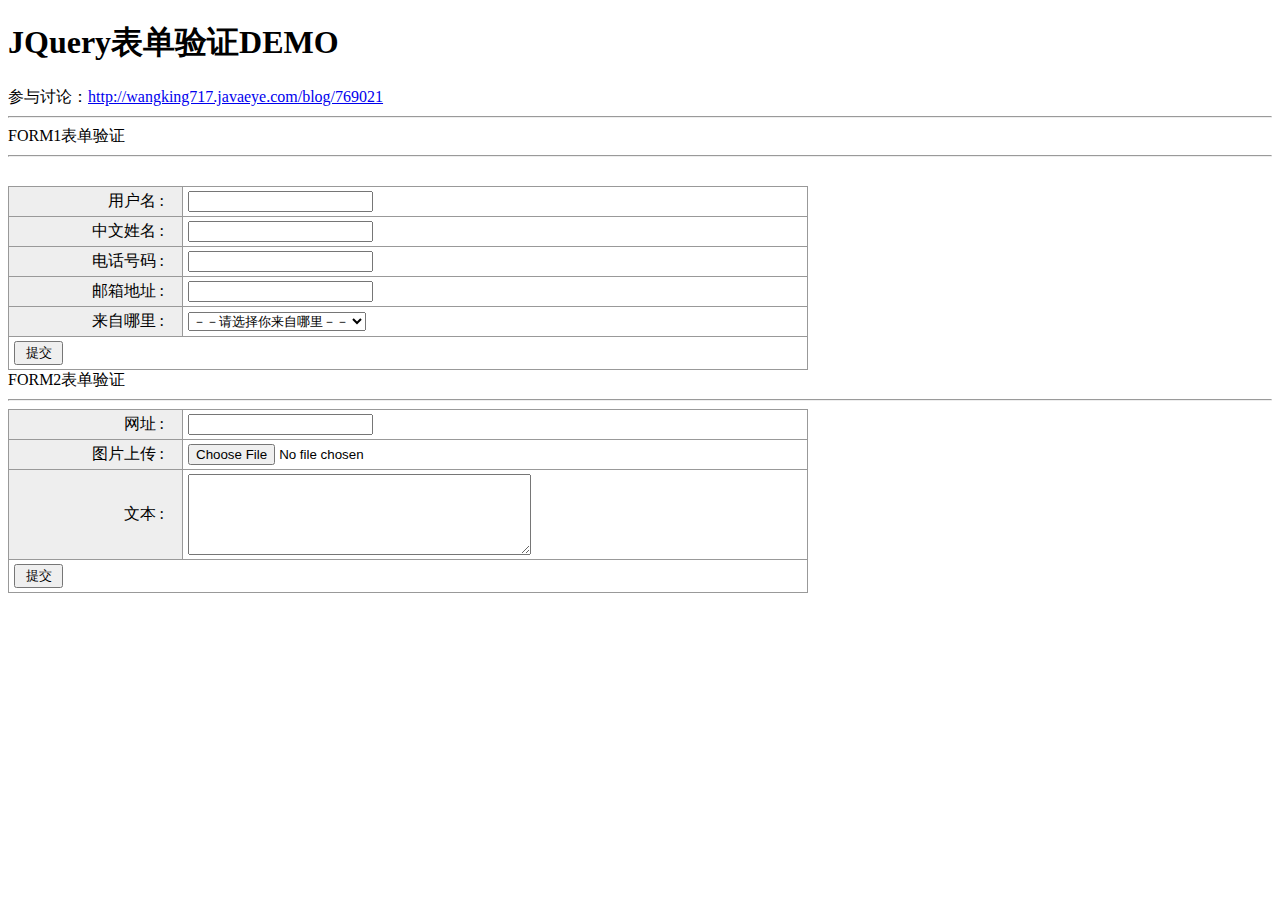
<file: WebRoot/js/EasyValidator/index.html>
<!DOCTYPE html PUBLIC "-//W3C//DTD XHTML 1.0 Transitional//EN" "http://www.w3.org/TR/xhtml1/DTD/xhtml1-transitional.dtd">
<html xmlns="http://www.w3.org/1999/xhtml">
<head>
<meta http-equiv="Content-Type" content="text/html; charset=utf-8" />
<title>表单验证DEMO By wangking</title>
<script type="text/javascript" src="js/jquery-1.4.2.min.js"></script>
<script type="text/javascript" src="js/easy_validator.pack.js"></script>
<link  href="css/validate.css" rel="stylesheet" type="text/css" />
</head>

<body>
<h1>JQuery表单验证DEMO</h1>
参与讨论：<a href="http://wangking717.javaeye.com/blog/769021" target="_blank">http://wangking717.javaeye.com/blog/769021</a>
<hr />
FORM1表单验证
<hr />
<form name="validateForm1" action="http://wangking717.javaeye.com/" method="post">
<table width="800" border="0" class="ad" cellpadding="0" cellspacing="1" bgcolor="#999999" id="testTable">
 　　<tr bgcolor="#ffffff">
		<td align="right" bgcolor="#EEEEEE" width="150px" style="padding-left: 5px; padding-top: 4px; padding-bottom: 4px; padding-right: 18px;">
		用户名 : 
		</td>
		<td align="left" style="padding-left: 5px; padding-top: 4px; padding-bottom: 4px; padding-right: 18px;">
		<input name="flightno" type="text" id="flightno" reg="^\w{2}\d+$" tip="游戏商名称[2个字母简写]+用户ID[数字] 如: sd10059"/>
		</td>
	</tr>
	<tr bgcolor="#ffffff">
		<td align="right" bgcolor="#EEEEEE" width="150px" style="padding-left: 5px; padding-top: 4px; padding-bottom: 4px; padding-right: 18px;">
		中文姓名 : 
		</td>
		<td align="left" style="padding-left: 5px; padding-top: 4px; padding-bottom: 4px; padding-right: 18px;">
		<input name="floatNum" type="text" id="floatNum" reg="notnull&&len_chr[3]&&^[\u4e00-\u9fa5]+$" tip="只允许中文字符"/>
		</td>
	</tr>
	<tr bgcolor="#ffffff">
		<td align="right" bgcolor="#EEEEEE" width="150px" style="padding-left: 5px; padding-top: 4px; padding-bottom: 4px; padding-right: 18px;">
		电话号码 : 
		</td>
		<td align="left" style="padding-left: 5px; padding-top: 4px; padding-bottom: 4px; padding-right: 18px;">
		<input name="str" type="text" id="str" reg="^\d{3}-\d{8}$|^\d{4}-\d{7}$" tip="国内电话号码，格式: 0832-4405222 或 021-87888822"/>
		</td>
	</tr>
	<tr bgcolor="#ffffff">
		<td align="right" bgcolor="#EEEEEE" width="150px" style="padding-left: 5px; padding-top: 4px; padding-bottom: 4px; padding-right: 18px;">
		邮箱地址 : 
		</td>
		<td align="left" style="padding-left: 5px; padding-top: 4px; padding-bottom: 4px; padding-right: 18px;">
		<input name="groupname" type="text" id="groupname" reg="^\w+([-+.]\w+)*@\w+([-.]\w+)*\.\w+([-.]\w+)*$" tip="邮箱地址，如wangking717@qq.com" />
		</td>
	</tr>
	<tr bgcolor="#ffffff">
		<td align="right" bgcolor="#EEEEEE" width="150px" style="padding-left: 5px; padding-top: 4px; padding-bottom: 4px; padding-right: 18px;">
		来自哪里 : 
		</td>
		<td align="left" style="padding-left: 5px; padding-top: 4px; padding-bottom: 4px; padding-right: 18px;">
		<select id="from" name="from" reg="notnull" tip="一定要选择哟">
		  <option value="0">－－请选择你来自哪里－－</option>
		  <option value="a">北京</option>
		  <option value="b">上海</option>
		  <option value="c">四川</option>
		</select> <span name="easyTip"></span>
		</td>
	</tr>
	<tr bgcolor="#ffffff">
	<td colspan="2" align="left" style="padding-left: 5px; padding-top: 4px; padding-bottom: 4px; padding-right: 18px;">
	<input type="submit" name="submit" value=" 提交 " id="submit" />
	</td>
	</tr>
</table>
</form>
FORM2表单验证
<hr />
<form name="validateForm2" action="http://wangking717.javaeye.com/" method="post">
<table width="800" border="0" class="ad" cellpadding="0" cellspacing="1" bgcolor="#999999" id="testTable">
	<tr bgcolor="#ffffff">
		<td align="right" bgcolor="#EEEEEE" width="150px" style="padding-left: 5px; padding-top: 4px; padding-bottom: 4px; padding-right: 18px;">
		网址 : 
		</td>
		<td align="left" style="padding-left: 5px; padding-top: 4px; padding-bottom: 4px; padding-right: 18px;">
		<input name="time1" type="text" id="time1" reg="^(http|https|ftp)\://[a-zA-Z0-9\-\.]+\.[a-zA-Z]{2,3}(:[a-zA-Z0-9]*)?/?([a-zA-Z0-9\-\._\?\,\'/\\\+&%\$#\=~])*$" tip="URl格式，允许FTP,HTTP,HTTPS"/>
		</td>
	</tr>
	<tr bgcolor="#ffffff">
		<td align="right" bgcolor="#EEEEEE" width="150px" style="padding-left: 5px; padding-top: 4px; padding-bottom: 4px; padding-right: 18px;">
		图片上传 : 
		</td>
		<td align="left" style="padding-left: 5px; padding-top: 4px; padding-bottom: 4px; padding-right: 18px;">
		<input name="imgFile" type="file" id="imgFile" reg=".*gif|png$" tip="允许GIF,PNG图片"/>
		</td>
	</tr>
	<tr bgcolor="#ffffff">
		<td align="right" bgcolor="#EEEEEE" width="150px" style="padding-left: 5px; padding-top: 4px; padding-bottom: 4px; padding-right: 18px;">
		文本 : 
		</td>
		<td align="left" style="padding-left: 5px; padding-top: 4px; padding-bottom: 4px; padding-right: 18px;">
		<textarea name="myeara" reg="notnull" tip="不能为空" cols="40" rows="5"></textarea>
		</td>
	</tr>
	<tr bgcolor="#ffffff">
	<td colspan="2" align="left" style="padding-left: 5px; padding-top: 4px; padding-bottom: 4px; padding-right: 18px;">
	<input type="submit" name="submit" value=" 提交 " id="submit" />
	</td>
	</tr>
</table>
</form>
</body>
</html>
</file>
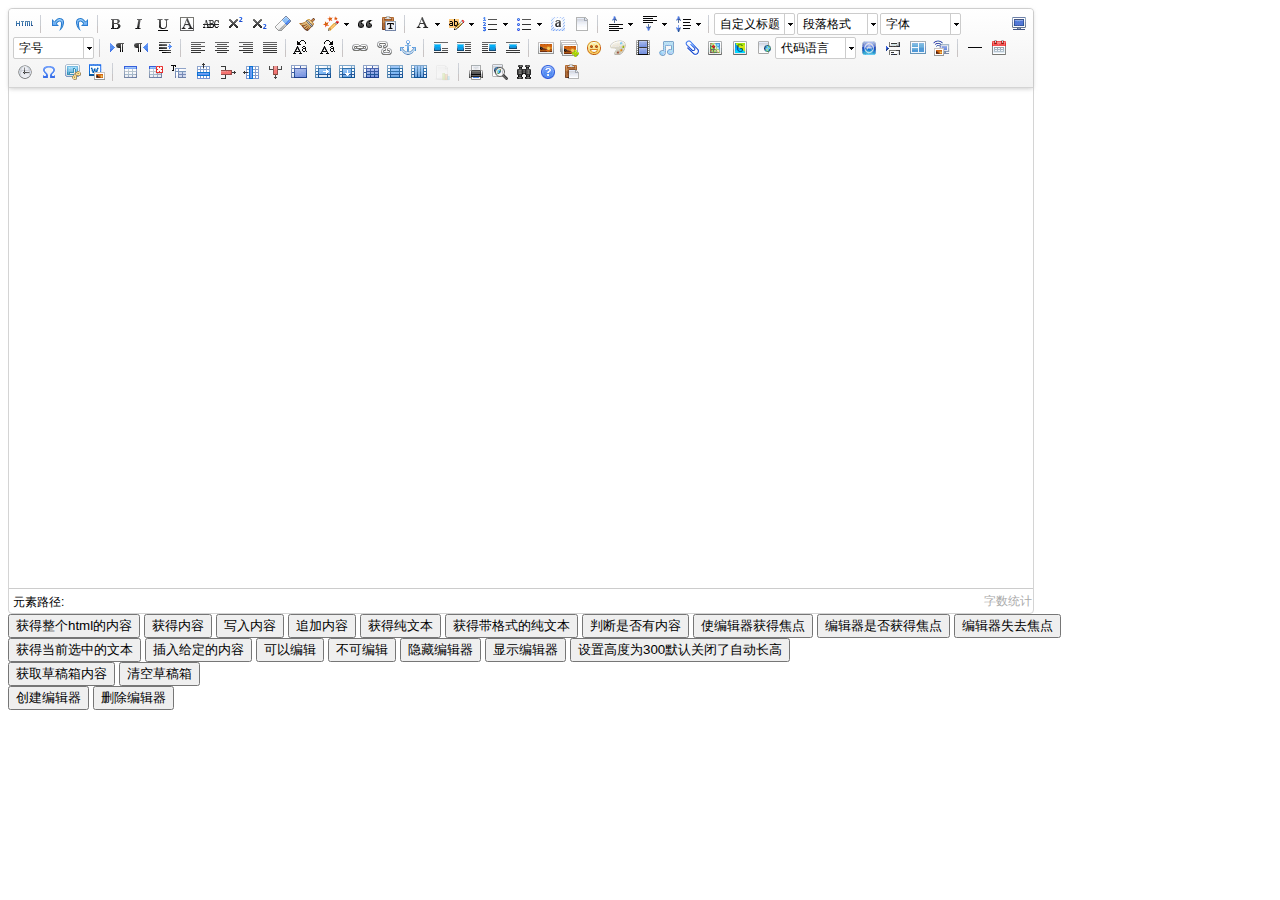
<file: WebRoot/Widget/ueditor/1.4.3/index.html>
<!DOCTYPE HTML PUBLIC "-//W3C//DTD HTML 4.01 Transitional//EN"
        "http://www.w3.org/TR/html4/loose.dtd">
<html>
<head>
    <title>完整demo</title>
    <meta http-equiv="Content-Type" content="text/html;charset=utf-8"/>
    <script type="text/javascript" charset="utf-8" src="ueditor.config.js"></script>
    <script type="text/javascript" charset="utf-8" src="ueditor.all.min.js"> </script>
    <!--建议手动加在语言，避免在ie下有时因为加载语言失败导致编辑器加载失败-->
    <!--这里加载的语言文件会覆盖你在配置项目里添加的语言类型，比如你在配置项目里配置的是英文，这里加载的中文，那最后就是中文-->
    <script type="text/javascript" charset="utf-8" src="lang/zh-cn/zh-cn.js"></script>

    <style type="text/css">
        div{
            width:100%;
        }
    </style>
</head>
<body>
<div>
    <script id="editor" type="text/plain" style="width:1024px;height:500px;"></script>
</div>
<div id="btns">
    <div>
        <button onclick="getAllHtml()">获得整个html的内容</button>
        <button onclick="getContent()">获得内容</button>
        <button onclick="setContent()">写入内容</button>
        <button onclick="setContent(true)">追加内容</button>
        <button onclick="getContentTxt()">获得纯文本</button>
        <button onclick="getPlainTxt()">获得带格式的纯文本</button>
        <button onclick="hasContent()">判断是否有内容</button>
        <button onclick="setFocus()">使编辑器获得焦点</button>
        <button onmousedown="isFocus(event)">编辑器是否获得焦点</button>
        <button onmousedown="setblur(event)" >编辑器失去焦点</button>

    </div>
    <div>
        <button onclick="getText()">获得当前选中的文本</button>
        <button onclick="insertHtml()">插入给定的内容</button>
        <button id="enable" onclick="setEnabled()">可以编辑</button>
        <button onclick="setDisabled()">不可编辑</button>
        <button onclick=" UE.getEditor('editor').setHide()">隐藏编辑器</button>
        <button onclick=" UE.getEditor('editor').setShow()">显示编辑器</button>
        <button onclick=" UE.getEditor('editor').setHeight(300)">设置高度为300默认关闭了自动长高</button>
    </div>

    <div>
        <button onclick="getLocalData()" >获取草稿箱内容</button>
        <button onclick="clearLocalData()" >清空草稿箱</button>
    </div>

</div>
<div>
    <button onclick="createEditor()">
    创建编辑器</button>
    <button onclick="deleteEditor()">
    删除编辑器</button>
</div>

<script type="text/javascript">

    //实例化编辑器
    //建议使用工厂方法getEditor创建和引用编辑器实例，如果在某个闭包下引用该编辑器，直接调用UE.getEditor('editor')就能拿到相关的实例
    var ue = UE.getEditor('editor');


    function isFocus(e){
        alert(UE.getEditor('editor').isFocus());
        UE.dom.domUtils.preventDefault(e)
    }
    function setblur(e){
        UE.getEditor('editor').blur();
        UE.dom.domUtils.preventDefault(e)
    }
    function insertHtml() {
        var value = prompt('插入html代码', '');
        UE.getEditor('editor').execCommand('insertHtml', value)
    }
    function createEditor() {
        enableBtn();
        UE.getEditor('editor');
    }
    function getAllHtml() {
        alert(UE.getEditor('editor').getAllHtml())
    }
    function getContent() {
        var arr = [];
        arr.push("使用editor.getContent()方法可以获得编辑器的内容");
        arr.push("内容为：");
        arr.push(UE.getEditor('editor').getContent());
        alert(arr.join("\n"));
    }
    function getPlainTxt() {
        var arr = [];
        arr.push("使用editor.getPlainTxt()方法可以获得编辑器的带格式的纯文本内容");
        arr.push("内容为：");
        arr.push(UE.getEditor('editor').getPlainTxt());
        alert(arr.join('\n'))
    }
    function setContent(isAppendTo) {
        var arr = [];
        arr.push("使用editor.setContent('欢迎使用ueditor')方法可以设置编辑器的内容");
        UE.getEditor('editor').setContent('欢迎使用ueditor', isAppendTo);
        alert(arr.join("\n"));
    }
    function setDisabled() {
        UE.getEditor('editor').setDisabled('fullscreen');
        disableBtn("enable");
    }

    function setEnabled() {
        UE.getEditor('editor').setEnabled();
        enableBtn();
    }

    function getText() {
        //当你点击按钮时编辑区域已经失去了焦点，如果直接用getText将不会得到内容，所以要在选回来，然后取得内容
        var range = UE.getEditor('editor').selection.getRange();
        range.select();
        var txt = UE.getEditor('editor').selection.getText();
        alert(txt)
    }

    function getContentTxt() {
        var arr = [];
        arr.push("使用editor.getContentTxt()方法可以获得编辑器的纯文本内容");
        arr.push("编辑器的纯文本内容为：");
        arr.push(UE.getEditor('editor').getContentTxt());
        alert(arr.join("\n"));
    }
    function hasContent() {
        var arr = [];
        arr.push("使用editor.hasContents()方法判断编辑器里是否有内容");
        arr.push("判断结果为：");
        arr.push(UE.getEditor('editor').hasContents());
        alert(arr.join("\n"));
    }
    function setFocus() {
        UE.getEditor('editor').focus();
    }
    function deleteEditor() {
        disableBtn();
        UE.getEditor('editor').destroy();
    }
    function disableBtn(str) {
        var div = document.getElementById('btns');
        var btns = UE.dom.domUtils.getElementsByTagName(div, "button");
        for (var i = 0, btn; btn = btns[i++];) {
            if (btn.id == str) {
                UE.dom.domUtils.removeAttributes(btn, ["disabled"]);
            } else {
                btn.setAttribute("disabled", "true");
            }
        }
    }
    function enableBtn() {
        var div = document.getElementById('btns');
        var btns = UE.dom.domUtils.getElementsByTagName(div, "button");
        for (var i = 0, btn; btn = btns[i++];) {
            UE.dom.domUtils.removeAttributes(btn, ["disabled"]);
        }
    }

    function getLocalData () {
        alert(UE.getEditor('editor').execCommand( "getlocaldata" ));
    }

    function clearLocalData () {
        UE.getEditor('editor').execCommand( "clearlocaldata" );
        alert("已清空草稿箱")
    }
</script>
</body>
</html>
</file>
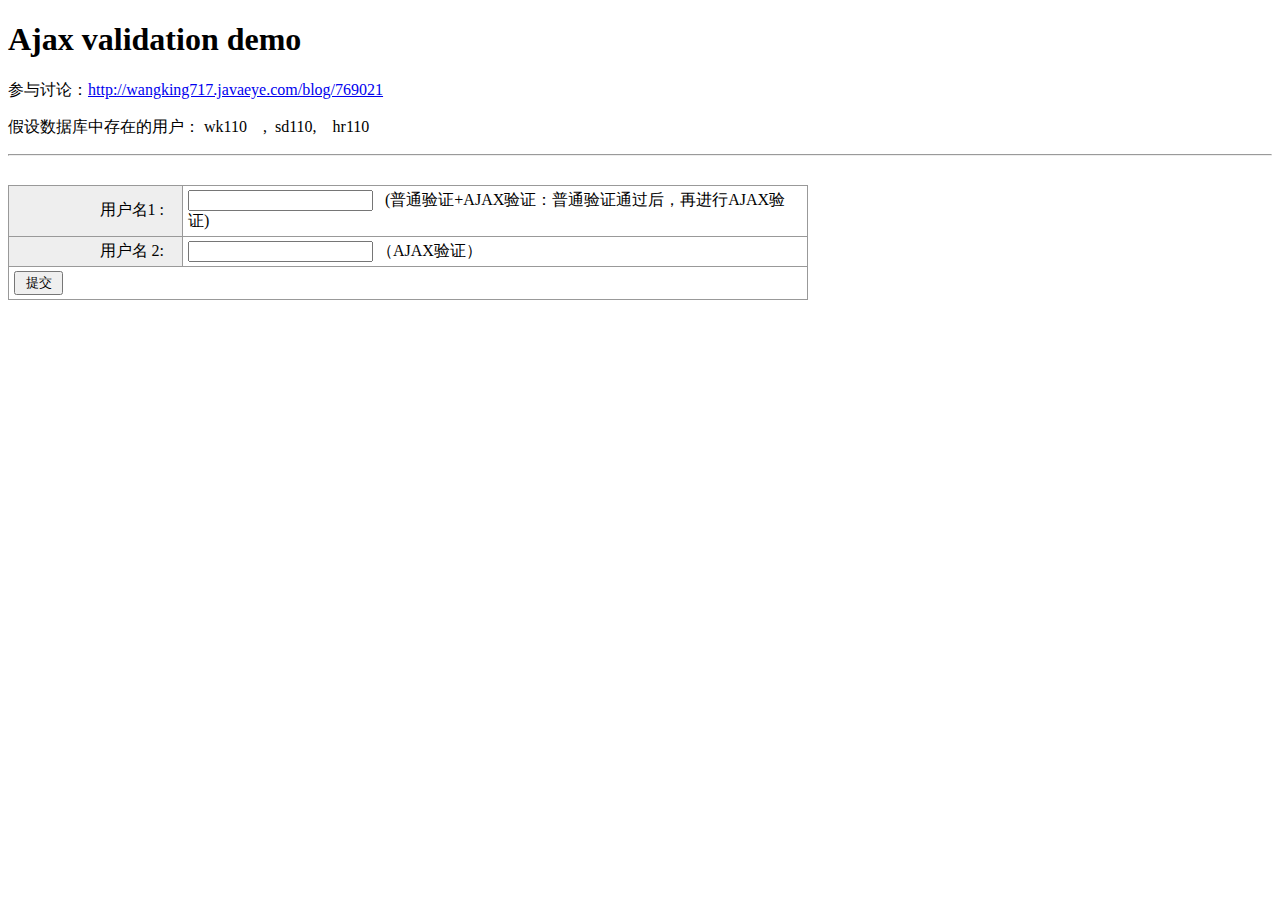
<file: WebRoot/js/EasyValidator/ajax_demo.html>
<!DOCTYPE html PUBLIC "-//W3C//DTD XHTML 1.0 Transitional//EN" "http://www.w3.org/TR/xhtml1/DTD/xhtml1-transitional.dtd">
<html xmlns="http://www.w3.org/1999/xhtml">
<head>
<meta http-equiv="Content-Type" content="text/html; charset=utf-8" />
<title>表单验证DEMO By wangking</title>
<script type="text/javascript" src="js/jquery-1.4.2.min.js"></script>
<script type="text/javascript" src="js/easy_validator.pack.js"></script>
<link  href="css/validate.css" rel="stylesheet" type="text/css" />
</head>

<body>
<h1>Ajax validation demo</h1>
<p>参与讨论：<a href="http://wangking717.javaeye.com/blog/769021" target="_blank">http://wangking717.javaeye.com/blog/769021</a></p>
<p>假设数据库中存在的用户： wk110&nbsp;&nbsp;&nbsp; ,&nbsp;&nbsp;sd110,&nbsp;&nbsp;&nbsp; hr110</p>
<hr />
<form name="validateForm" action="http://wangking717.javaeye.com/" method="post">
<table width="800" border="0" class="ad" cellpadding="0" cellspacing="1" bgcolor="#999999" id="testTable">
 　　<tr bgcolor="#ffffff">
		<td align="right" bgcolor="#EEEEEE" width="150px" style="padding-left: 5px; padding-top: 4px; padding-bottom: 4px; padding-right: 18px;">
		用户名1 : 
		</td>
		<td align="left" style="padding-left: 5px; padding-top: 4px; padding-bottom: 4px; padding-right: 18px;">
		<input name="u" type="text" id="flightno" reg="^\w{2}\d+$" url="validate_user.php" tip="游戏商名称[2个字母简写]+用户ID[数字] 如: sd10059"/>
		&nbsp; (普通验证+AJAX验证：普通验证通过后，再进行AJAX验证) 
		</td>
	</tr>
	<tr bgcolor="#ffffff">
		<td align="right" bgcolor="#EEEEEE" width="150px" style="padding-left: 5px; padding-top: 4px; padding-bottom: 4px; padding-right: 18px;">
		用户名 2: 
		</td>
		<td align="left" style="padding-left: 5px; padding-top: 4px; padding-bottom: 4px; padding-right: 18px;">
		<input name="u" type="text" id="flightno22" url="validate_user.php"/> 
		（AJAX验证）</td>
	</tr>
	<tr bgcolor="#ffffff">
	<td colspan="2" align="left" style="padding-left: 5px; padding-top: 4px; padding-bottom: 4px; padding-right: 18px;">
	<input type="submit" name="submit" value=" 提交 " id="submit" />
	</td>
	</tr>
</table>
</form>
</body>
</html>
</file>
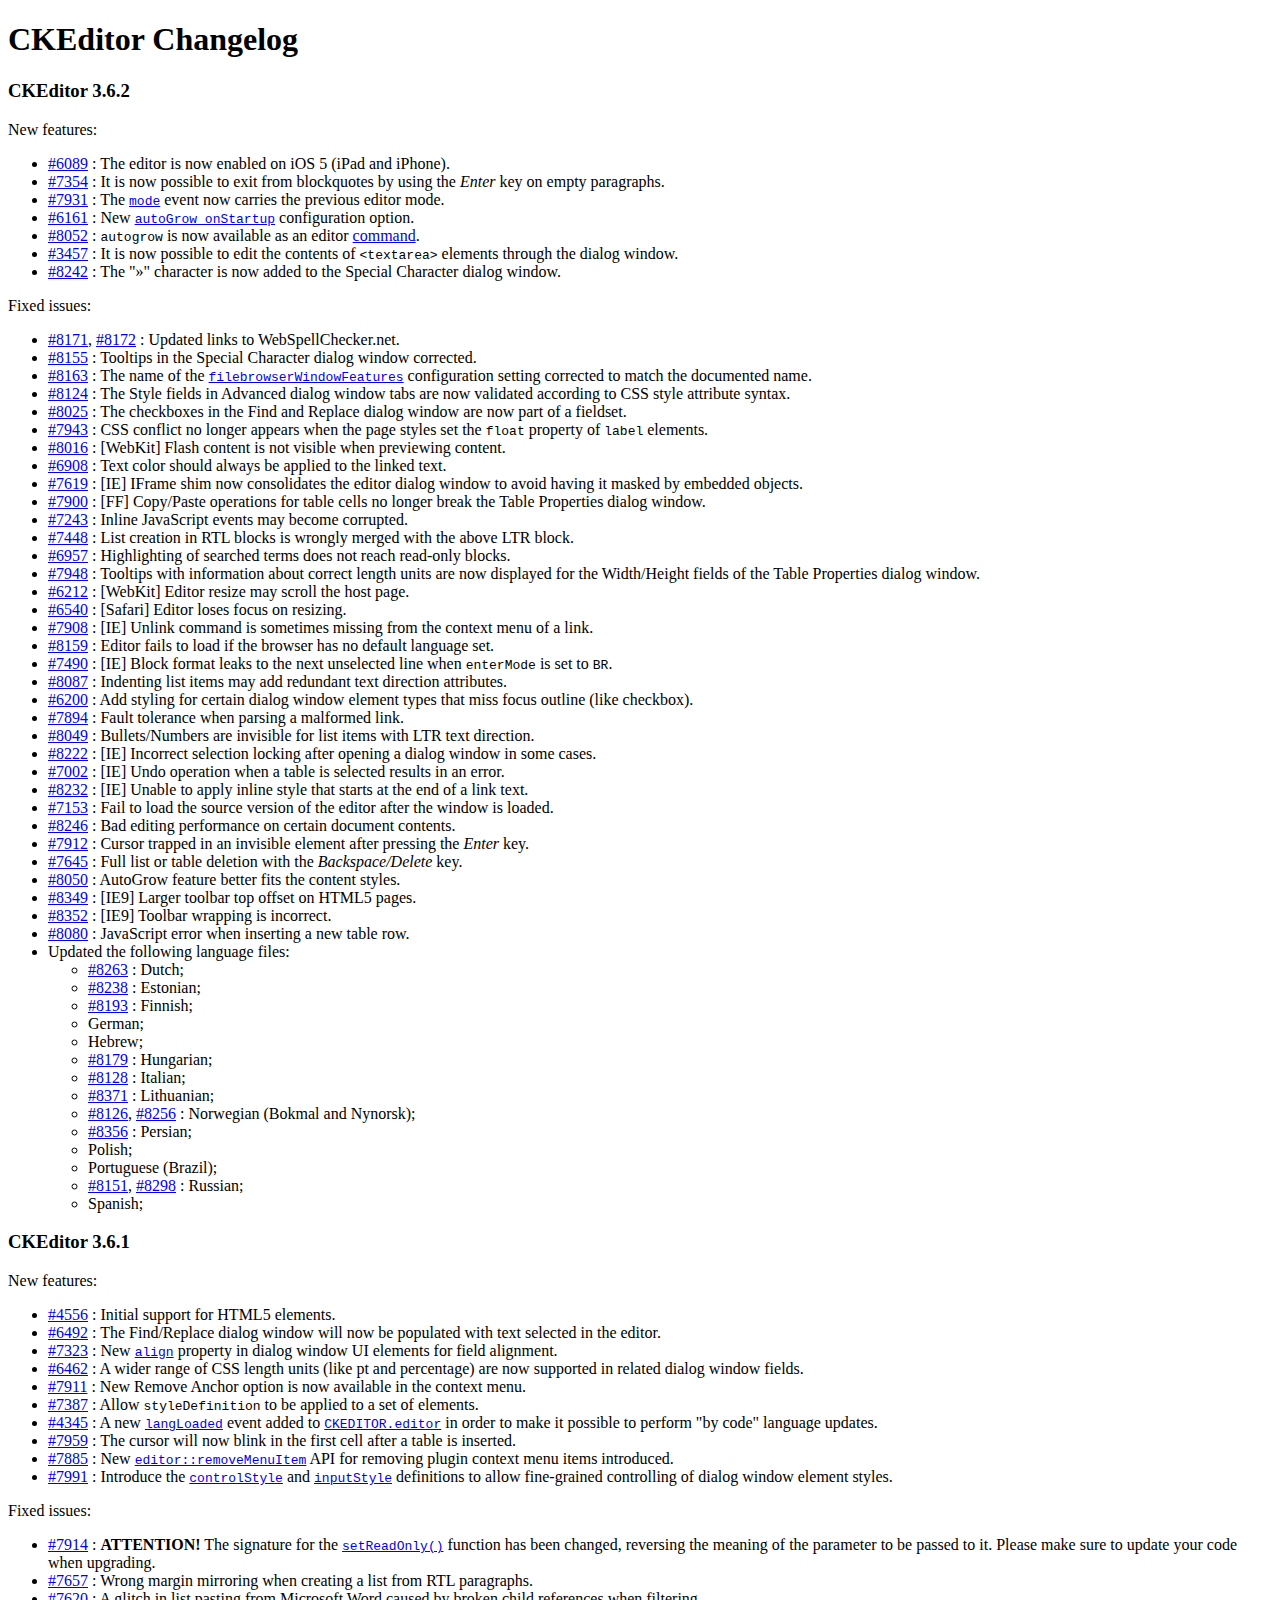
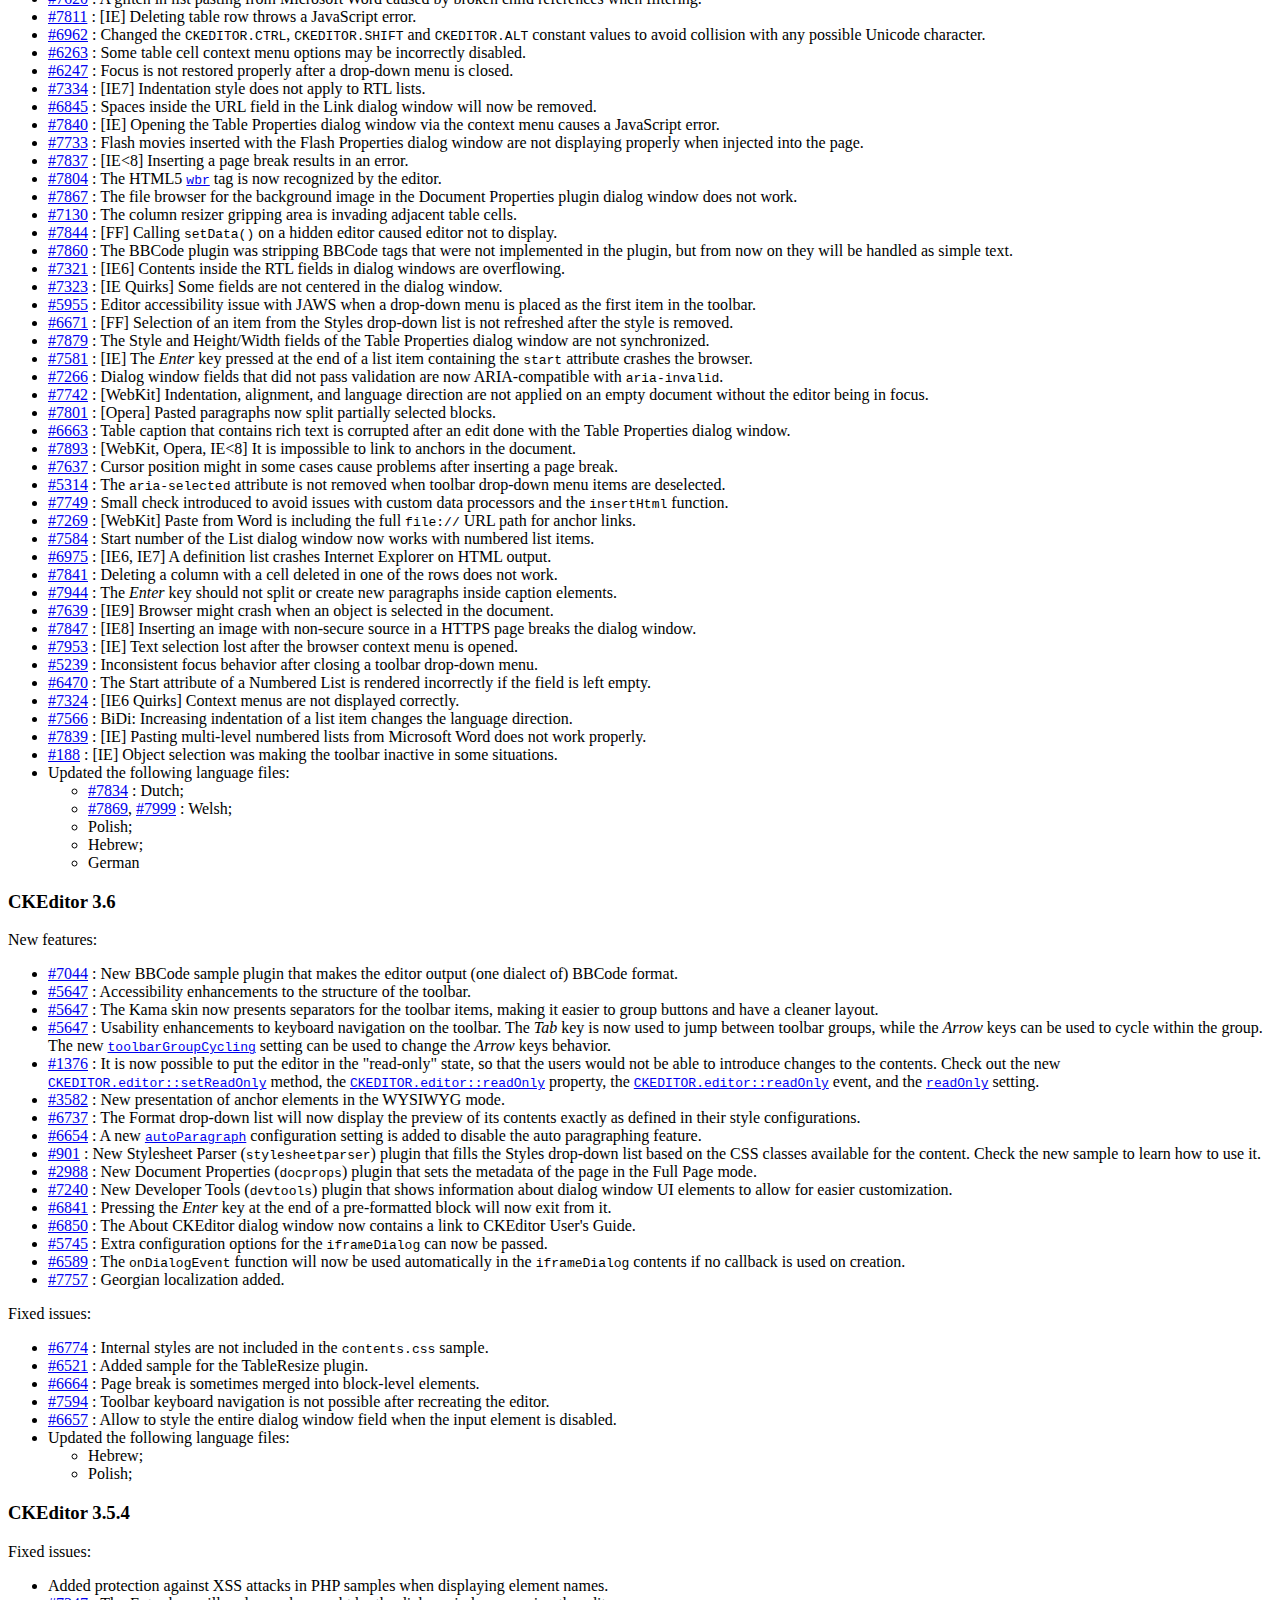
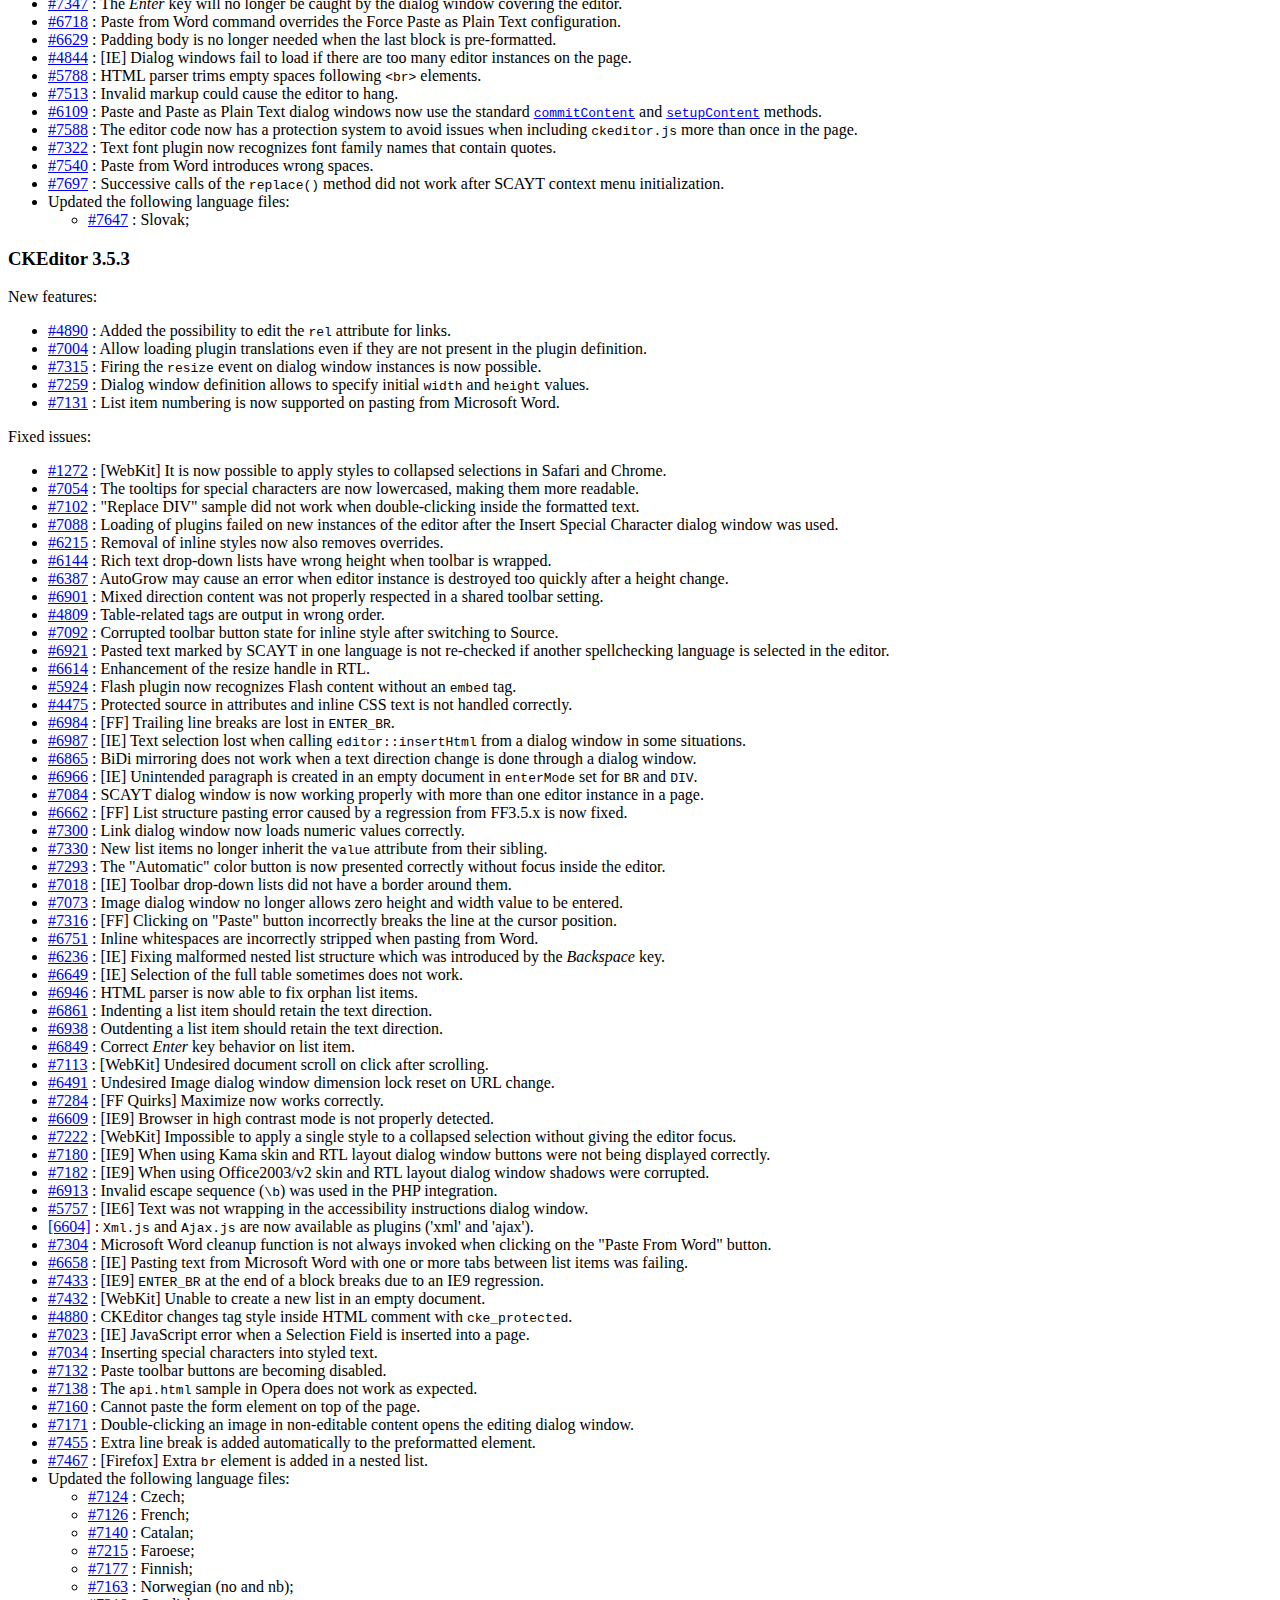
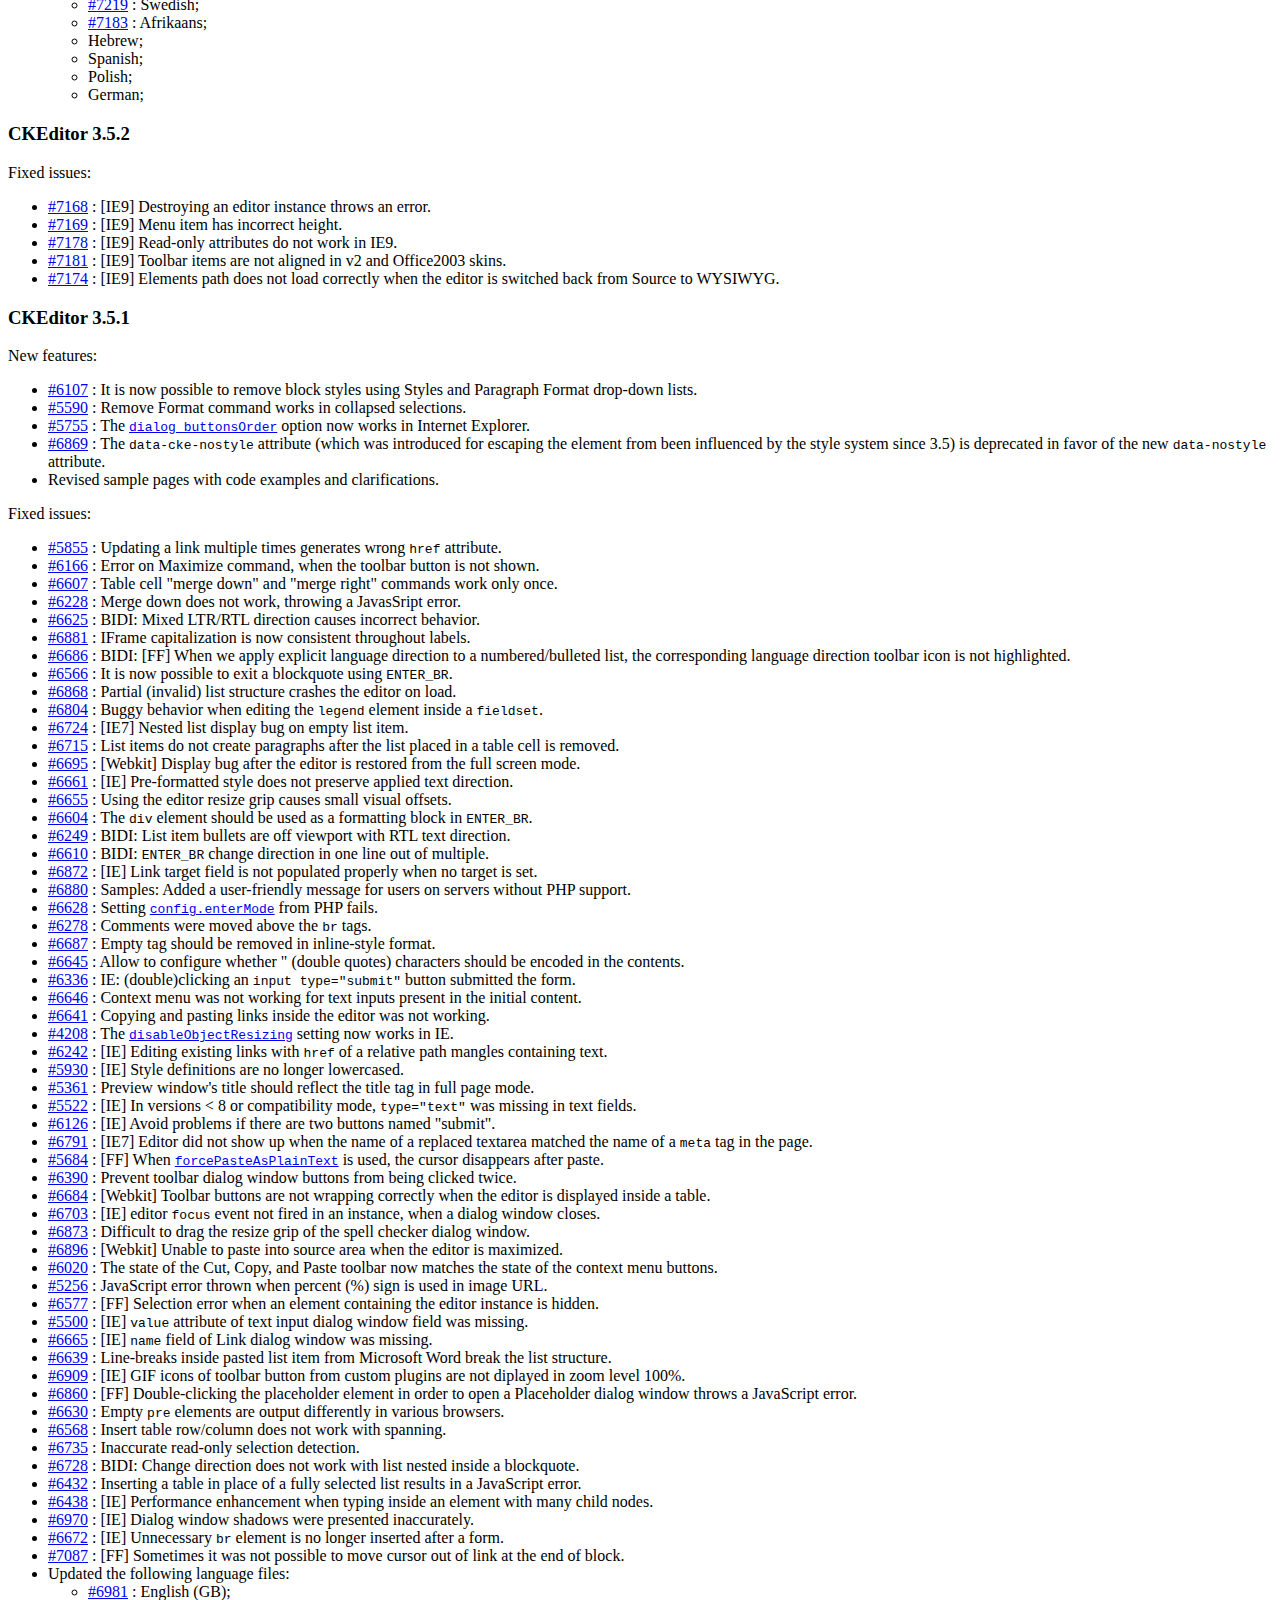
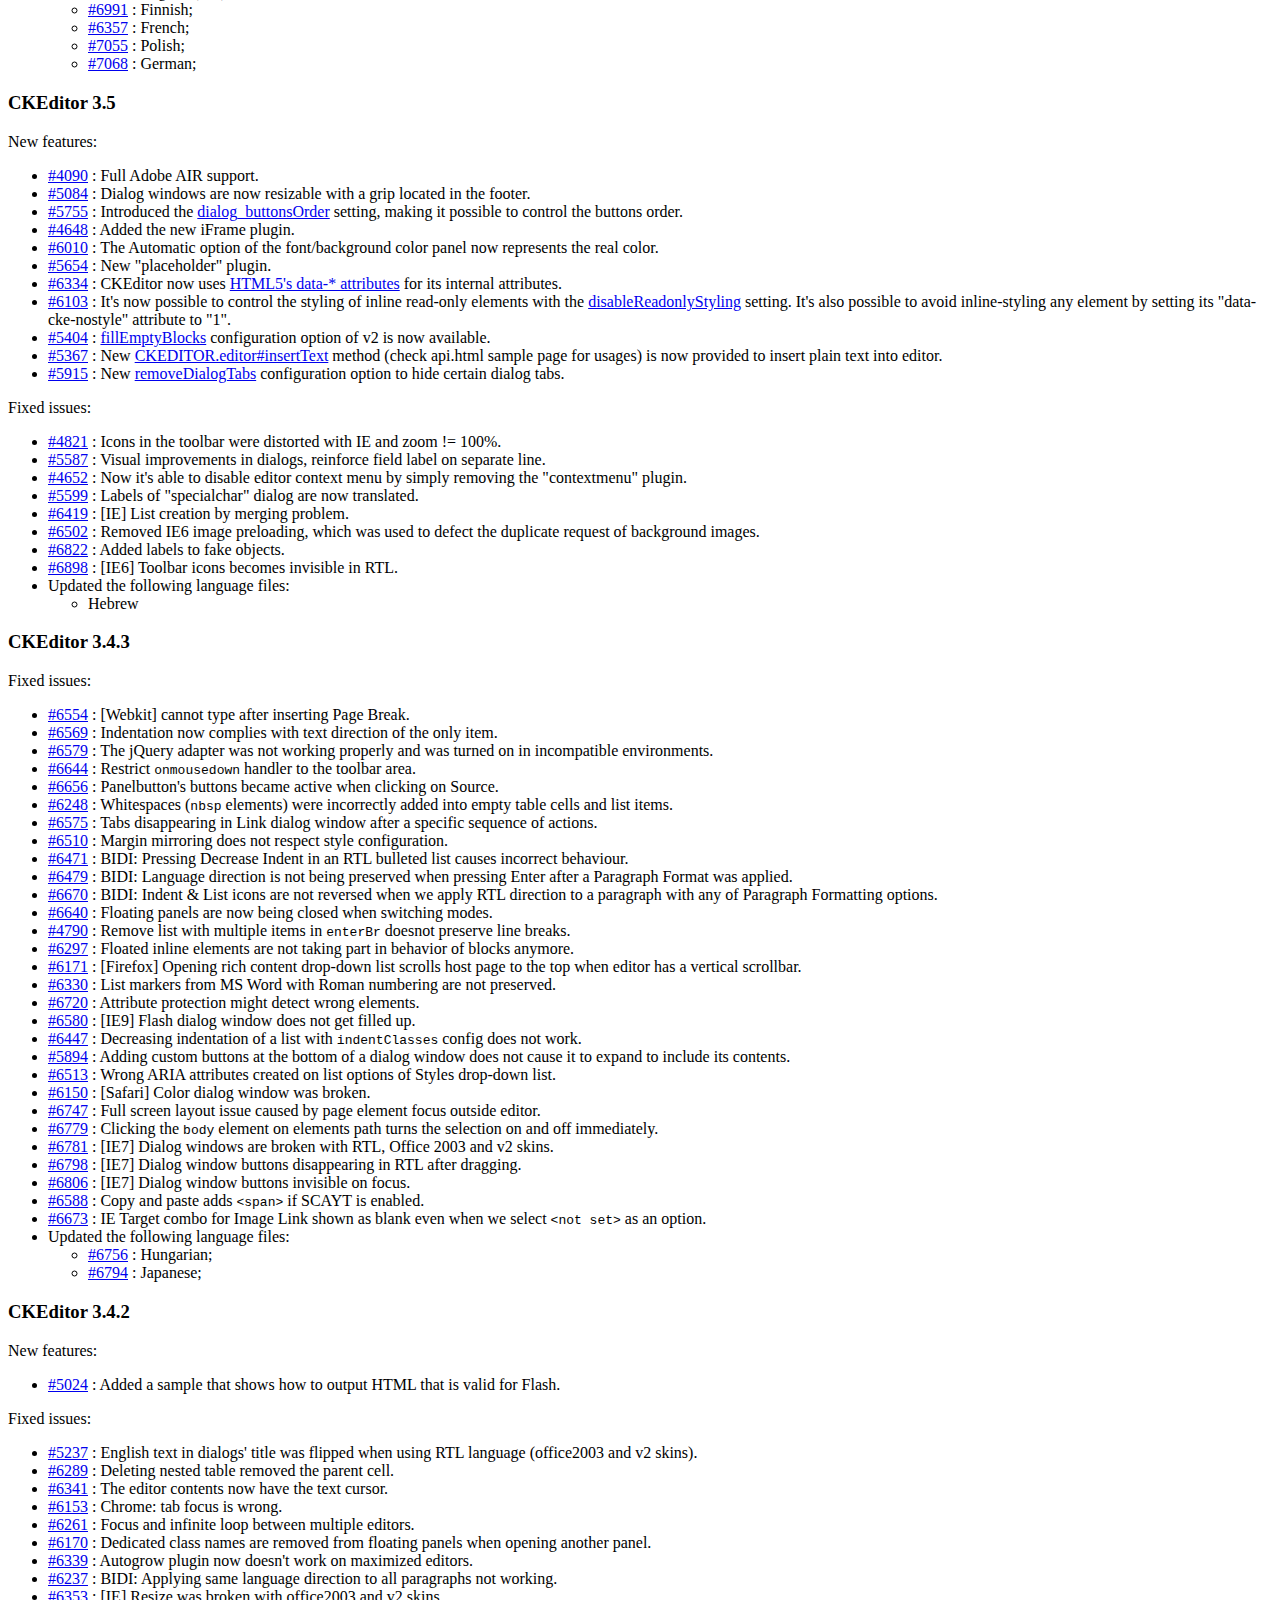
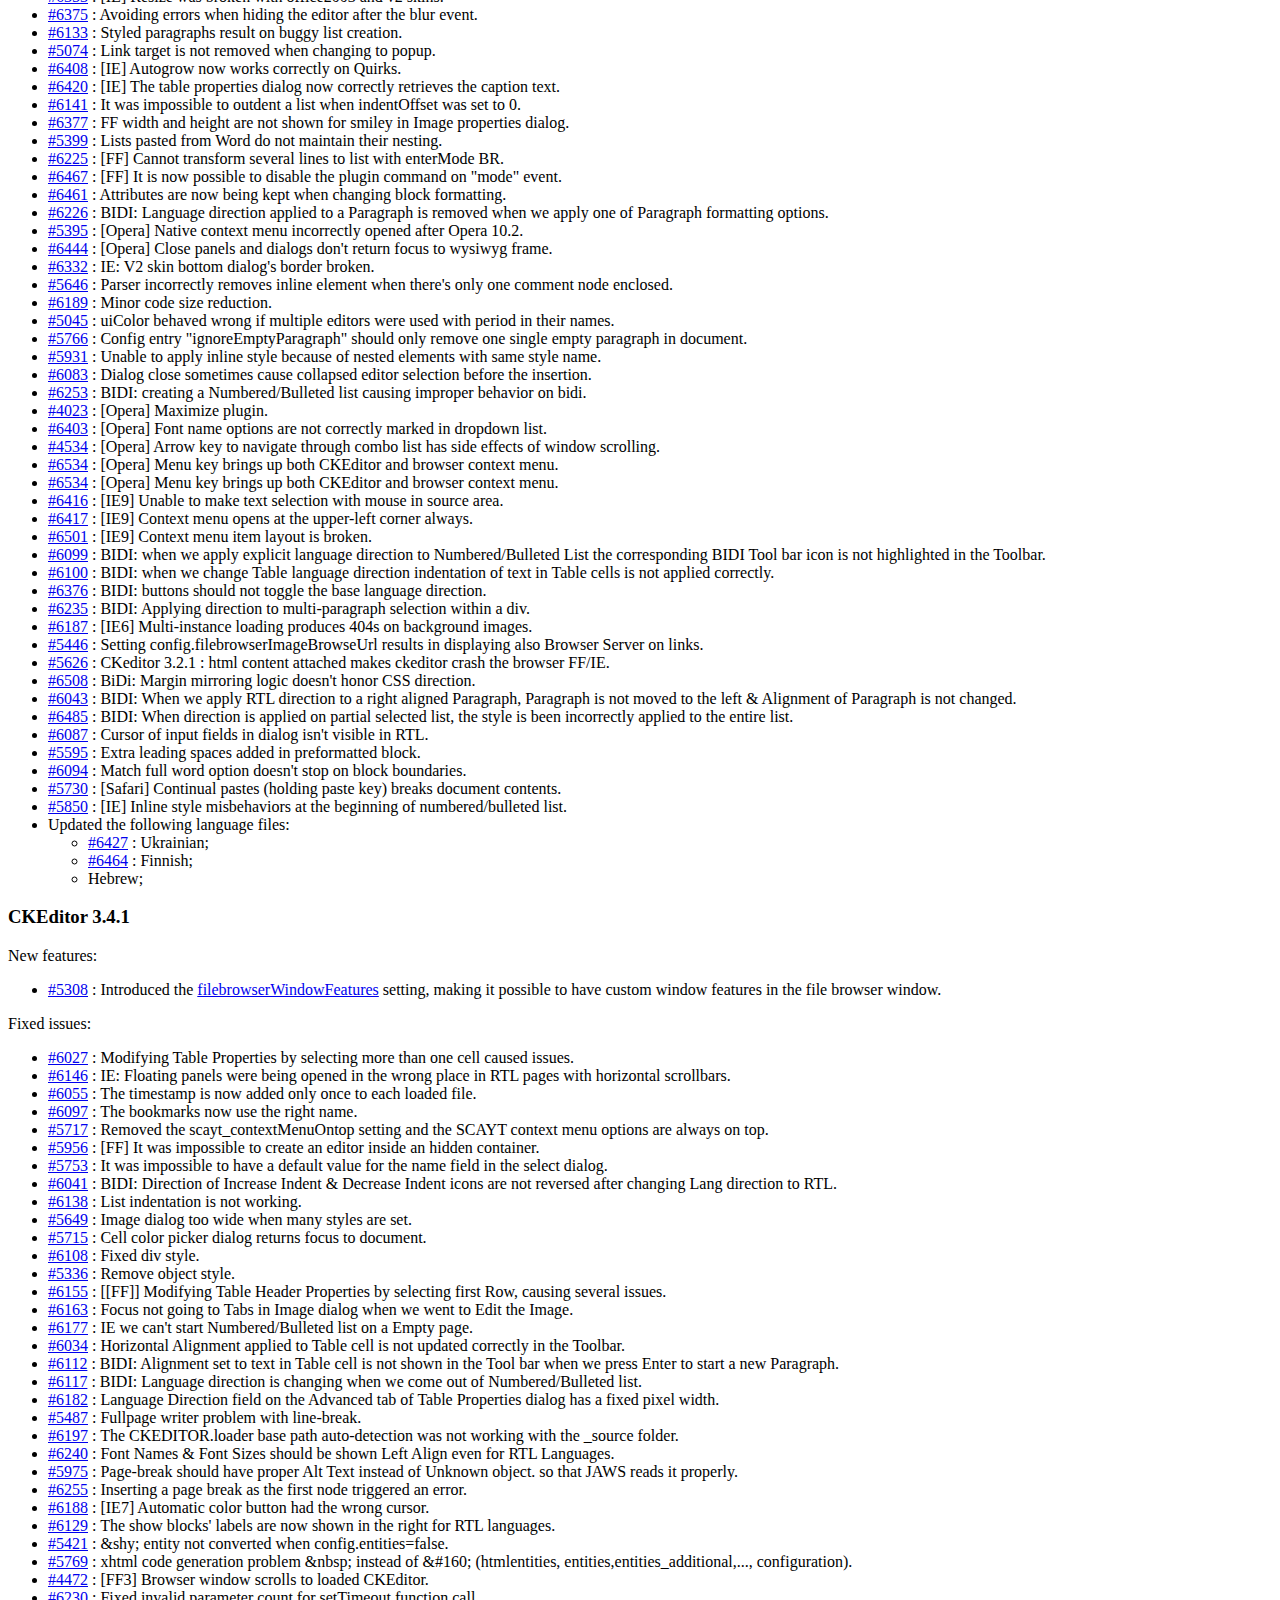
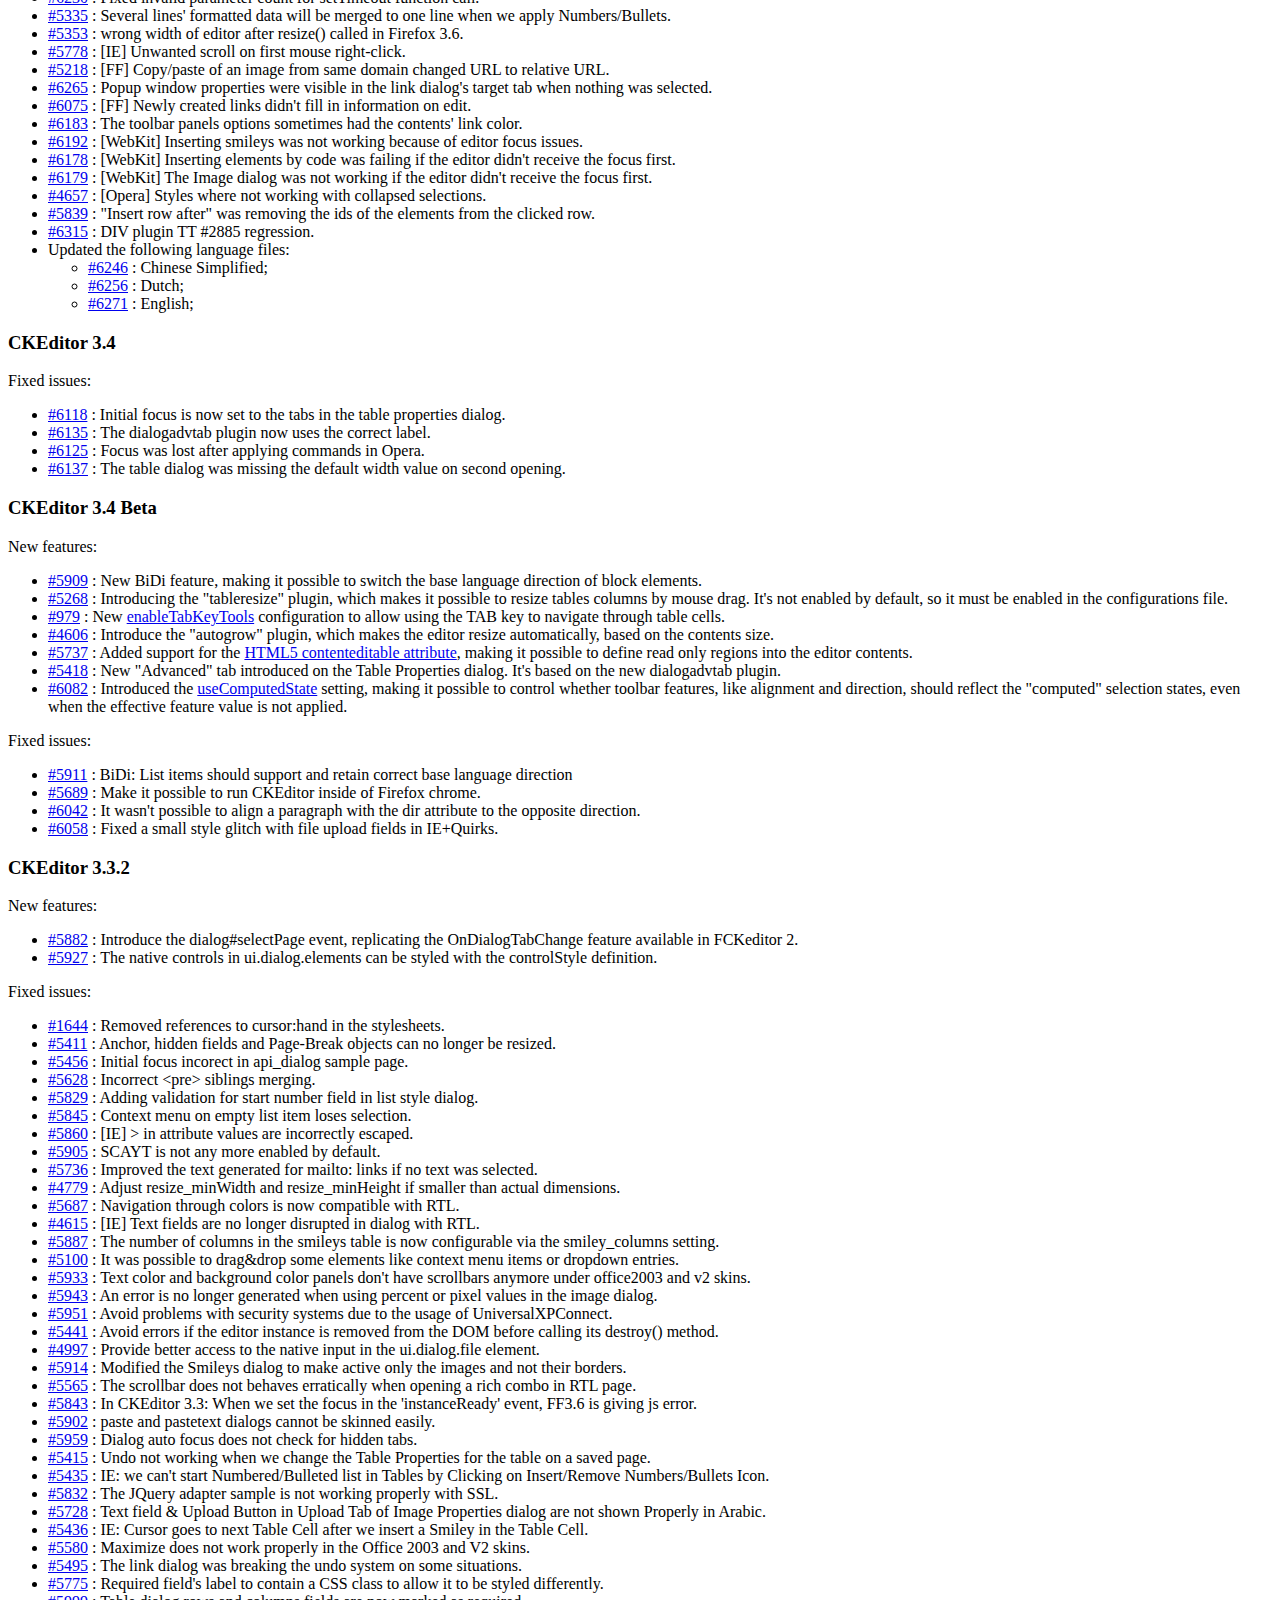
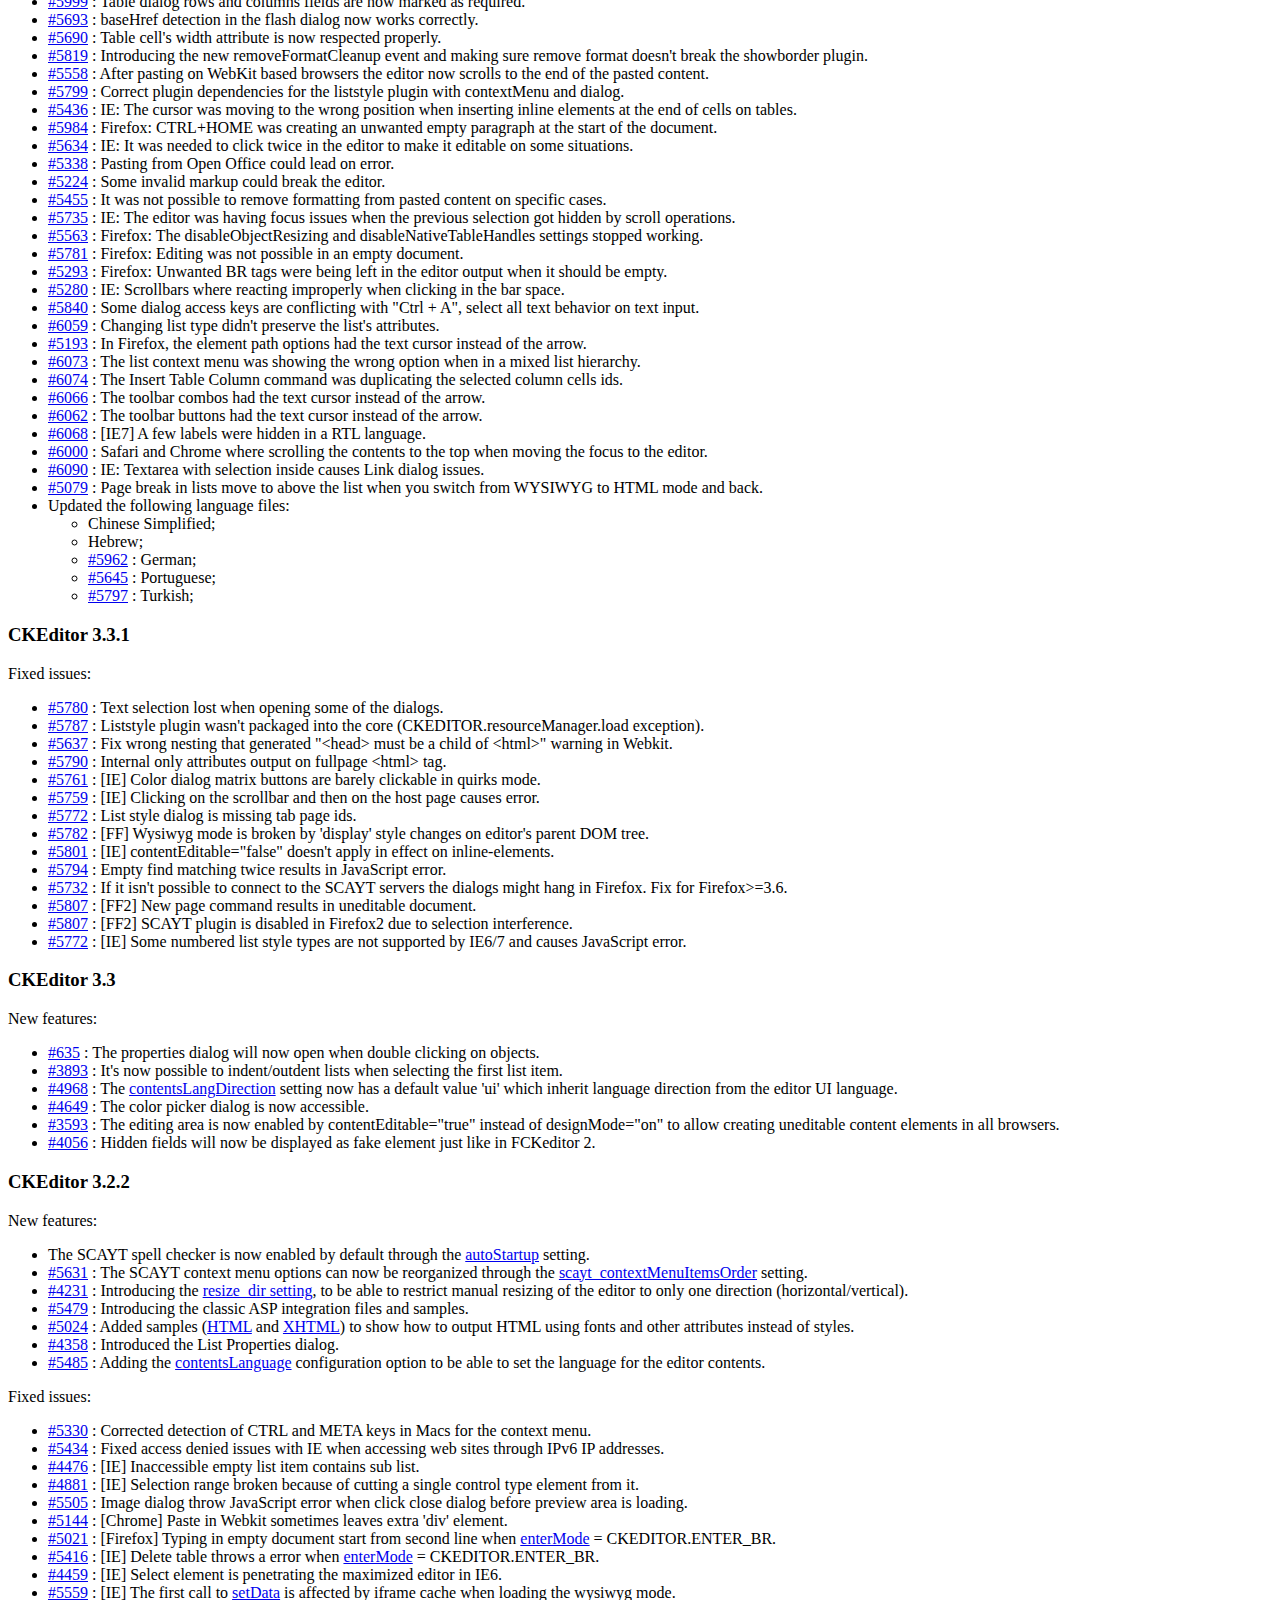
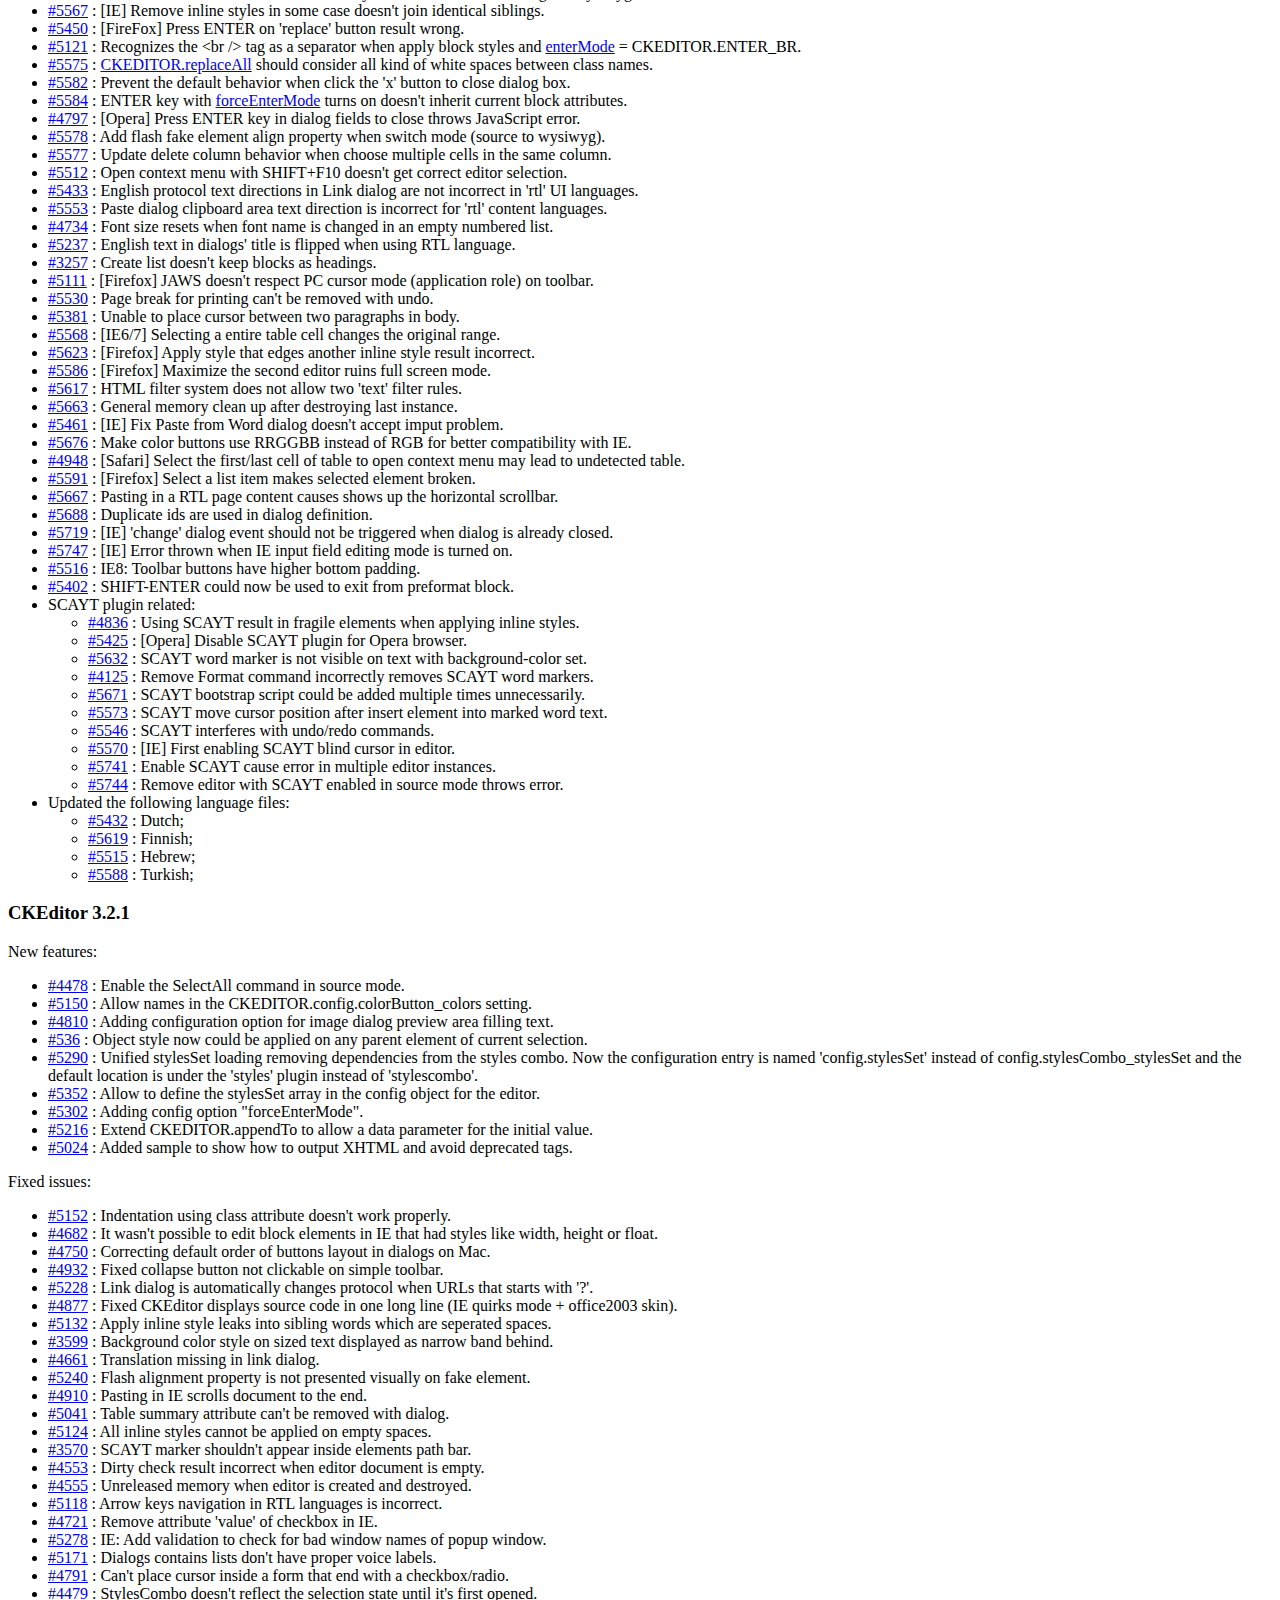
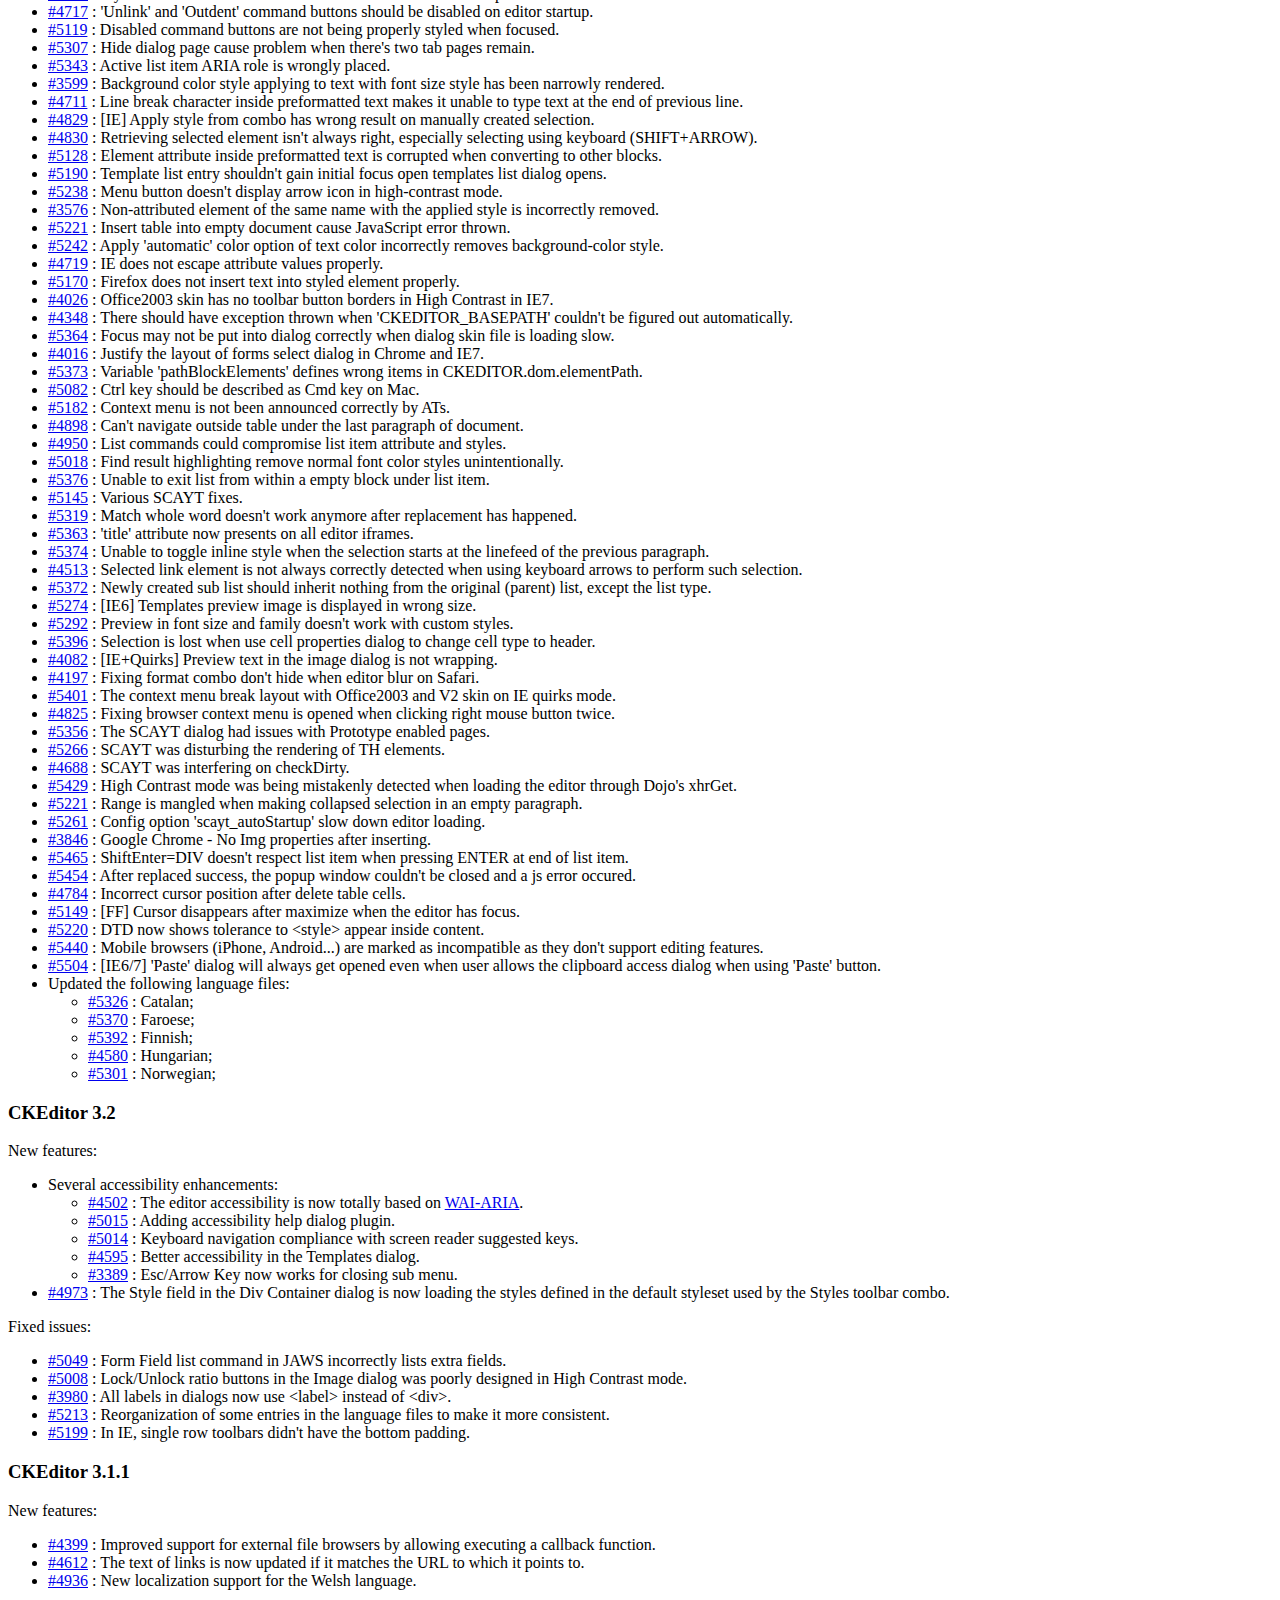
<file: WebRoot/Widget/ckeditor/CHANGES.html>
<!DOCTYPE html PUBLIC "-//W3C//DTD XHTML 1.0 Transitional//EN" "http://www.w3.org/TR/xhtml1/DTD/xhtml1-transitional.dtd">
<!--
Copyright (c) 2003-2011, CKSource - Frederico Knabben. All rights reserved.
For licensing, see LICENSE.html or http://ckeditor.com/license
-->
<html xmlns="http://www.w3.org/1999/xhtml">
<head>
	<title>Changelog &mdash; CKEditor</title>
	<meta http-equiv="content-type" content="text/html; charset=utf-8" />
	<style type="text/css">

#footer hr
{
	margin: 10px 0 15px 0;
	height: 1px;
	border: solid 1px gray;
	border-bottom: none;
}

#footer p
{
	margin: 0 10px 10px 10px;
	float: left;
}

#footer #copy
{
	float: right;
}

	</style>
</head>
<body>
	<h1>
		CKEditor Changelog
	</h1>
	<h3>
			CKEditor 3.6.2</h3>
	<p>
			New features:</p>
	<ul>
		<li><a href="http://dev.ckeditor.com/ticket/6089">#6089</a> : The editor is now enabled on iOS 5 (iPad and iPhone).</li>
		<li><a href="http://dev.ckeditor.com/ticket/6089">#7354</a> : It is now possible to exit from blockquotes by using the <em>Enter</em> key on empty paragraphs.</li>
		<li><a href="http://dev.ckeditor.com/ticket/7931">#7931</a> : The <code><a href="http://docs.cksource.com/ckeditor_api/symbols/CKEDITOR.editor.html#event:mode">mode</a></code> event now carries the previous editor mode.</li>
		<li><a href="http://dev.ckeditor.com/ticket/6161">#6161</a> : New <code><a href="http://docs.cksource.com/ckeditor_api/symbols/CKEDITOR.config.html#.autoGrow_onStartup">autoGrow_onStartup</a></code> configuration option.</li>
		<li><a href="http://dev.ckeditor.com/ticket/8052">#8052</a> : <code>autogrow</code> is now available as an editor <a href="http://docs.cksource.com/ckeditor_api/symbols/CKEDITOR.editor.html#execCommand">command</a>.</li>
		<li><a href="http://dev.ckeditor.com/ticket/3457">#3457</a> : It is now possible to edit the contents of <code>&lt;textarea&gt;</code> elements through the dialog window.</li>
		<li><a href="http://dev.ckeditor.com/ticket/8242">#8242</a> : The "&raquo;" character is now added to the Special Character dialog window.</li>
	</ul>
	<p>
			Fixed issues:</p>
	<ul>
		<li><a href="http://dev.ckeditor.com/ticket/8171">#8171</a>, <a href="http://dev.ckeditor.com/ticket/8172">#8172</a> : Updated links to WebSpellChecker.net.</li>
		<li><a href="http://dev.ckeditor.com/ticket/8155">#8155</a> : Tooltips in the Special Character dialog window corrected.</li>
		<li><a href="http://dev.ckeditor.com/ticket/8163">#8163</a> : The name of the <code><a href="http://docs.cksource.com/ckeditor_api/symbols/CKEDITOR.config.html#.filebrowserWindowFeatures">filebrowserWindowFeatures</a></code> configuration setting corrected to match the documented name.</li>
		<li><a href="http://dev.ckeditor.com/ticket/8124">#8124</a> : The Style fields in Advanced dialog window tabs are now validated according to CSS style attribute syntax.</li>
		<li><a href="http://dev.ckeditor.com/ticket/8025">#8025</a> : The checkboxes in the Find and Replace dialog window are now part of a fieldset.</li>
		<li><a href="http://dev.ckeditor.com/ticket/7943">#7943</a> : CSS conflict no longer appears when the page styles set the <code>float</code> property of <code>label</code> elements.</li>
		<li><a href="http://dev.ckeditor.com/ticket/8016">#8016</a> : [WebKit] Flash content is not visible when previewing content.</li>
		<li><a href="http://dev.ckeditor.com/ticket/6908">#6908</a> : Text color should always be applied to the linked text.</li>
		<li><a href="http://dev.ckeditor.com/ticket/7619">#7619</a> : [IE] IFrame shim now consolidates the editor dialog window to avoid having it masked by embedded objects.</li>
		<li><a href="http://dev.ckeditor.com/ticket/7900">#7900</a> : [FF] Copy/Paste operations for table cells no longer break the Table Properties dialog window.</li>
		<li><a href="http://dev.ckeditor.com/ticket/7243">#7243</a> : Inline JavaScript events may become corrupted.</li>
		<li><a href="http://dev.ckeditor.com/ticket/7448">#7448</a> : List creation in RTL blocks is wrongly merged with the above LTR block.</li>
		<li><a href="http://dev.ckeditor.com/ticket/6957">#6957</a> : Highlighting of searched terms does not reach read-only blocks.</li>
		<li><a href="http://dev.ckeditor.com/ticket/7948">#7948</a> : Tooltips with information about correct length units are now displayed for the Width/Height fields of the Table Properties dialog window.</li>
		<li><a href="http://dev.ckeditor.com/ticket/6212">#6212</a> : [WebKit] Editor resize may scroll the host page.</li>
		<li><a href="http://dev.ckeditor.com/ticket/6540">#6540</a> : [Safari] Editor loses focus on resizing.</li>
		<li><a href="http://dev.ckeditor.com/ticket/7908">#7908</a> : [IE] Unlink command is sometimes missing from the context menu of a link.</li>
		<li><a href="http://dev.ckeditor.com/ticket/8159">#8159</a> : Editor fails to load if the browser has no default language set.</li>
		<li><a href="http://dev.ckeditor.com/ticket/7490">#7490</a> : [IE] Block format leaks to the next unselected line when <code>enterMode</code> is set to <code>BR</code>.</li>
		<li><a href="http://dev.ckeditor.com/ticket/8087">#8087</a> : Indenting list items may add redundant text direction attributes.</li>
		<li><a href="http://dev.ckeditor.com/ticket/6200">#6200</a> : Add styling for certain dialog window element types that miss focus outline (like checkbox).</li>
		<li><a href="http://dev.ckeditor.com/ticket/7894">#7894</a> : Fault tolerance when parsing a malformed link.</li>
		<li><a href="http://dev.ckeditor.com/ticket/8049">#8049</a> : Bullets/Numbers are invisible for list items with LTR text direction.</li>
		<li><a href="http://dev.ckeditor.com/ticket/8222">#8222</a> : [IE] Incorrect selection locking after opening a dialog window in some cases.</li>
		<li><a href="http://dev.ckeditor.com/ticket/7002">#7002</a> : [IE] Undo operation when a table is selected results in an error.</li>
		<li><a href="http://dev.ckeditor.com/ticket/8232">#8232</a> : [IE] Unable to apply inline style that starts at the end of a link text.</li>
		<li><a href="http://dev.ckeditor.com/ticket/7153">#7153</a> : Fail to load the source version of the editor after the window is loaded.</li>
		<li><a href="http://dev.ckeditor.com/ticket/8246">#8246</a> : Bad editing performance on certain document contents.</li>
		<li><a href="http://dev.ckeditor.com/ticket/7912">#7912</a> : Cursor trapped in an invisible element after pressing the <em>Enter</em> key.</li>
		<li><a href="http://dev.ckeditor.com/ticket/7645">#7645</a> : Full list or table deletion with the <em>Backspace/Delete</em> key.</li>
		<li><a href="http://dev.ckeditor.com/ticket/8050">#8050</a> : AutoGrow feature better fits the content styles.</li>
		<li><a href="http://dev.ckeditor.com/ticket/8349">#8349</a> : [IE9] Larger toolbar top offset on HTML5 pages.</li>
		<li><a href="http://dev.ckeditor.com/ticket/8352">#8352</a> : [IE9] Toolbar wrapping is incorrect.</li>
		<li><a href="http://dev.ckeditor.com/ticket/8080">#8080</a> : JavaScript error when inserting a new table row.</li>
		<li>Updated the following language files:<ul>
			<li><a href="http://dev.ckeditor.com/ticket/8263">#8263</a> : Dutch;</li>
			<li><a href="http://dev.ckeditor.com/ticket/8238">#8238</a> : Estonian;</li>
			<li><a href="http://dev.ckeditor.com/ticket/8193">#8193</a> : Finnish;</li>
			<li>German;</li>
			<li>Hebrew;</li>
			<li><a href="http://dev.ckeditor.com/ticket/8179">#8179</a> : Hungarian;</li>
			<li><a href="http://dev.ckeditor.com/ticket/8128">#8128</a> : Italian;</li>
			<li><a href="http://dev.ckeditor.com/ticket/8371">#8371</a> : Lithuanian;</li>
			<li><a href="http://dev.ckeditor.com/ticket/8126">#8126</a>, <a href="http://dev.ckeditor.com/ticket/8256">#8256</a> : Norwegian (Bokmal and Nynorsk);</li>
			<li><a href="http://dev.ckeditor.com/ticket/8356">#8356</a> : Persian;</li>
			<li>Polish;</li>
			<li>Portuguese (Brazil);</li>
			<li><a href="http://dev.ckeditor.com/ticket/8151">#8151</a>, <a href="http://dev.ckeditor.com/ticket/8298">#8298</a> : Russian;</li>
			<li>Spanish;</li>
		</ul></li>
	</ul>
	<h3>
			CKEditor 3.6.1</h3>
	<p>
			New features:</p>
	<ul>
		<li><a href="http://dev.ckeditor.com/ticket/4556">#4556</a> : Initial support for HTML5 elements.</li>
		<li><a href="http://dev.ckeditor.com/ticket/6492">#6492</a> : The Find/Replace dialog window will now be populated with text selected in the editor.</li>
		<li><a href="http://dev.ckeditor.com/ticket/7323">#7323</a> : New <code><a href="http://docs.cksource.com/ckeditor_api/symbols/CKEDITOR.dialog.definition.uiElement.html#align">align</a></code> property in dialog window UI elements for field alignment.</li>
		<li><a href="http://dev.ckeditor.com/ticket/6462">#6462</a> : A wider range of CSS length units (like pt and percentage) are now supported in related dialog window fields.</li>
		<li><a href="http://dev.ckeditor.com/ticket/7911">#7911</a> : New Remove Anchor option is now available in the context menu.</li>
		<li><a href="http://dev.ckeditor.com/ticket/7387">#7387</a> : Allow <code>styleDefinition</code> to be applied to a set of elements.</li>
		<li><a href="http://dev.ckeditor.com/ticket/4345">#4345</a> : A new <code><a href="http://docs.cksource.com/ckeditor_api/symbols/CKEDITOR.editor.html#event:langLoaded">langLoaded</a></code> event added to <code><a href="http://docs.cksource.com/ckeditor_api/symbols/CKEDITOR.editor.html">CKEDITOR.editor</a></code> in order to make it possible to perform "by code" language updates.</li>
		<li><a href="http://dev.ckeditor.com/ticket/7959">#7959</a> : The cursor will now blink in the first cell after a table is inserted.</li>
		<li><a href="http://dev.ckeditor.com/ticket/7885">#7885</a> : New <code><a href="http://docs.cksource.com/ckeditor_api/symbols/CKEDITOR.editor.html#removeMenuItem">editor::removeMenuItem</a></code> API for removing plugin context menu items introduced.</li>
		<li><a href="http://dev.ckeditor.com/ticket/7991">#7991</a> : Introduce the <code><a href="http://docs.cksource.com/ckeditor_api/symbols/CKEDITOR.dialog.definition.labeledElement.html#controlStyle">controlStyle</a></code> and <code><a href="http://docs.cksource.com/ckeditor_api/symbols/CKEDITOR.dialog.definition.labeledElement.html#inputStyle">inputStyle</a></code> definitions to allow fine-grained controlling of dialog window element styles.</li>
	</ul>
	<p>
			Fixed issues:</p>
	<ul>
		<li><a href="http://dev.ckeditor.com/ticket/7914">#7914</a> : <strong>ATTENTION!</strong> The signature for the <code><a href="http://docs.cksource.com/ckeditor_api/symbols/CKEDITOR.editor.html#setReadOnly">setReadOnly()</a></code> function has been changed, reversing the meaning of the parameter to be passed to it. Please make sure to update your code when upgrading.</li>
		<li><a href="http://dev.ckeditor.com/ticket/7657">#7657</a> : Wrong margin mirroring when creating a list from RTL paragraphs.</li>
		<li><a href="http://dev.ckeditor.com/ticket/7620">#7620</a> : A glitch in list pasting from Microsoft Word caused by broken child references when filtering.</li>
		<li><a href="http://dev.ckeditor.com/ticket/7811">#7811</a> : [IE] Deleting table row throws a JavaScript error.</li>
		<li><a href="http://dev.ckeditor.com/ticket/6962">#6962</a> : Changed the <code>CKEDITOR.CTRL</code>, <code>CKEDITOR.SHIFT</code> and <code>CKEDITOR.ALT</code> constant values to avoid collision with any possible Unicode character.</li>
		<li><a href="http://dev.ckeditor.com/ticket/6263">#6263</a> : Some table cell context menu options may be incorrectly disabled.</li>
		<li><a href="http://dev.ckeditor.com/ticket/6247">#6247</a> : Focus is not restored properly after a drop-down menu is closed.</li>
		<li><a href="http://dev.ckeditor.com/ticket/7334">#7334</a> : [IE7] Indentation style does not apply to RTL lists.</li>
		<li><a href="http://dev.ckeditor.com/ticket/6845">#6845</a> : Spaces inside the URL field in the Link dialog window will now be removed.</li>
		<li><a href="http://dev.ckeditor.com/ticket/7840">#7840</a> : [IE] Opening the Table Properties dialog window via the context menu causes a JavaScript error.</li>
		<li><a href="http://dev.ckeditor.com/ticket/7733">#7733</a> : Flash movies inserted with the Flash Properties dialog window are not displaying properly when injected into the page.</li>
		<li><a href="http://dev.ckeditor.com/ticket/7837">#7837</a> : [IE&lt;8] Inserting a page break results in an error.</li>
		<li><a href="http://dev.ckeditor.com/ticket/7804">#7804</a> : The HTML5 <a href="http://www.w3.org/TR/html-markup/wbr.html"><code>wbr</code></a> tag is now recognized by the editor.</li>
		<li><a href="http://dev.ckeditor.com/ticket/7867">#7867</a> : The file browser for the background image in the Document Properties plugin dialog window does not work.</li>
		<li><a href="http://dev.ckeditor.com/ticket/7130">#7130</a> : The column resizer gripping area is invading adjacent table cells.</li>
		<li><a href="http://dev.ckeditor.com/ticket/7844">#7844</a> : [FF] Calling <code>setData()</code> on a hidden editor caused editor not to display.</li>
		<li><a href="http://dev.ckeditor.com/ticket/7860">#7860</a> : The BBCode plugin was stripping BBCode tags that were not implemented in the plugin, but from now on they will be handled as simple text.</li>
		<li><a href="http://dev.ckeditor.com/ticket/7321">#7321</a> : [IE6] Contents inside the RTL fields in dialog windows are overflowing.</li>
		<li><a href="http://dev.ckeditor.com/ticket/7323">#7323</a> : [IE Quirks] Some fields are not centered in the dialog window.</li>
		<li><a href="http://dev.ckeditor.com/ticket/5955">#5955</a> : Editor accessibility issue with JAWS when a drop-down menu is placed as the first item in the toolbar.</li>
		<li><a href="http://dev.ckeditor.com/ticket/6671">#6671</a> : [FF] Selection of an item from the Styles drop-down list is not refreshed after the style is removed.</li>
		<li><a href="http://dev.ckeditor.com/ticket/7879">#7879</a> : The Style and Height/Width fields of the Table Properties dialog window are not synchronized.</li>
		<li><a href="http://dev.ckeditor.com/ticket/7581">#7581</a> : [IE] The <em>Enter</em> key pressed at the end of a list item containing the <code>start</code> attribute crashes the browser.</li>
		<li><a href="http://dev.ckeditor.com/ticket/7266">#7266</a> : Dialog window fields that did not pass validation are now ARIA-compatible with <code>aria-invalid</code>.</li>
		<li><a href="http://dev.ckeditor.com/ticket/7742">#7742</a> : [WebKit] Indentation, alignment, and language direction are not applied on an empty document without the editor being in focus.</li>
		<li><a href="http://dev.ckeditor.com/ticket/7801">#7801</a> : [Opera] Pasted paragraphs now split partially selected blocks.</li>
		<li><a href="http://dev.ckeditor.com/ticket/6663">#6663</a> : Table caption that contains rich text is corrupted after an edit done with the Table Properties dialog window.</li>
		<li><a href="http://dev.ckeditor.com/ticket/7893">#7893</a> : [WebKit, Opera, IE&lt;8] It is impossible to link to anchors in the document.</li>
		<li><a href="http://dev.ckeditor.com/ticket/7637">#7637</a> : Cursor position might in some cases cause problems after inserting a page break.</li>
		<li><a href="http://dev.ckeditor.com/ticket/5314">#5314</a> : The <code>aria-selected</code> attribute is not removed when toolbar drop-down menu items are deselected.</li>
		<li><a href="http://dev.ckeditor.com/ticket/7749">#7749</a> : Small check introduced to avoid issues with custom data processors and the <code>insertHtml</code> function.</li>
		<li><a href="http://dev.ckeditor.com/ticket/7269">#7269</a> : [WebKit] Paste from Word is including the full <code>file://</code> URL path for anchor links.</li>
		<li><a href="http://dev.ckeditor.com/ticket/7584">#7584</a> : Start number of the List dialog window now works with numbered list items.</li>
		<li><a href="http://dev.ckeditor.com/ticket/6975">#6975</a> : [IE6, IE7] A definition list crashes Internet Explorer on HTML output.</li>
		<li><a href="http://dev.ckeditor.com/ticket/7841">#7841</a> : Deleting a column with a cell deleted in one of the rows does not work.</li>
		<li><a href="http://dev.ckeditor.com/ticket/7944">#7944</a> : The <em>Enter</em> key should not split or create new paragraphs inside caption elements.</li>
		<li><a href="http://dev.ckeditor.com/ticket/7639">#7639</a> : [IE9] Browser might crash when an object is selected in the document.</li>
		<li><a href="http://dev.ckeditor.com/ticket/7847">#7847</a> : [IE8] Inserting an image with non-secure source in a HTTPS page breaks the dialog window.</li>
		<li><a href="http://dev.ckeditor.com/ticket/7953">#7953</a> : [IE] Text selection lost after the browser context menu is opened.</li>
		<li><a href="http://dev.ckeditor.com/ticket/5239">#5239</a> : Inconsistent focus behavior after closing a toolbar drop-down menu.</li>
		<li><a href="http://dev.ckeditor.com/ticket/6470">#6470</a> : The Start attribute of a Numbered List is rendered incorrectly if the field is left empty.</li>
		<li><a href="http://dev.ckeditor.com/ticket/7324">#7324</a> : [IE6 Quirks] Context menus are not displayed correctly.</li>
		<li><a href="http://dev.ckeditor.com/ticket/7566">#7566</a> : BiDi: Increasing indentation of a list item changes the language direction.</li>
		<li><a href="http://dev.ckeditor.com/ticket/7839">#7839</a> : [IE] Pasting multi-level numbered lists from Microsoft Word does not work properly.</li>
		<li><a href="http://dev.ckeditor.com/ticket/188">#188</a> : [IE] Object selection was making the toolbar inactive in some situations.</li>
		<li>Updated the following language files:<ul>
			<li><a href="http://dev.ckeditor.com/ticket/7834">#7834</a> : Dutch;</li>
			<li><a href="http://dev.ckeditor.com/ticket/7869">#7869</a>, <a href="http://dev.ckeditor.com/ticket/7869">#7999</a> : Welsh;</li>
			<li>Polish;</li>
			<li>Hebrew;</li>
			<li>German</li>
		</ul></li>
	</ul>
	<h3>
			CKEditor 3.6</h3>
	<p>
			New features:</p>
	<ul>
		<li><a href="http://dev.ckeditor.com/ticket/7044">#7044</a> : New BBCode sample plugin that makes the editor output (one dialect of) BBCode format.</li>
		<li><a href="http://dev.ckeditor.com/ticket/5647">#5647</a> : Accessibility enhancements to the structure of the toolbar.</li>
		<li><a href="http://dev.ckeditor.com/ticket/5647">#5647</a> : The Kama skin now presents separators for the toolbar items, making it easier to group buttons and have a cleaner layout.</li>
		<li><a href="http://dev.ckeditor.com/ticket/5647">#5647</a> : Usability enhancements to keyboard navigation on the toolbar. The <em>Tab</em> key is now used to jump between toolbar groups, while the <em>Arrow</em> keys can be used to cycle within the group. The new <code><a href="http://docs.cksource.com/ckeditor_api/symbols/CKEDITOR.config.html#.toolbarGroupCycling">toolbarGroupCycling</a></code> setting can be used to change the <em>Arrow</em> keys behavior.</li>
		<li><a href="http://dev.ckeditor.com/ticket/1376">#1376</a> : It is now possible to put the editor in the "read-only" state, so that the users would not be able to introduce changes to the contents. Check out the new <code><a href="http://docs.cksource.com/ckeditor_api/symbols/CKEDITOR.editor.html#setReadOnly">CKEDITOR.editor::setReadOnly</a></code> method, the <code><a href="http://docs.cksource.com/ckeditor_api/symbols/CKEDITOR.editor.html#readOnly">CKEDITOR.editor::readOnly</a></code> property, the <code><a href="http://docs.cksource.com/ckeditor_api/symbols/CKEDITOR.editor.html#event:readOnly">CKEDITOR.editor::readOnly</a></code> event, and the <code><a href="http://docs.cksource.com/ckeditor_api/symbols/CKEDITOR.config.html#.readOnly">readOnly</a></code> setting.</li>
		<li><a href="http://dev.ckeditor.com/ticket/3582">#3582</a> : New presentation of anchor elements in the WYSIWYG mode.</li>
		<li><a href="http://dev.ckeditor.com/ticket/6737">#6737</a> : The Format drop-down list will now display the preview of its contents exactly as defined in their style configurations.</li>
		<li><a href="http://dev.ckeditor.com/ticket/6654">#6654</a> : A new <code><a href="http://docs.cksource.com/ckeditor_api/symbols/CKEDITOR.config.html#.autoParagraph">autoParagraph</a></code> configuration setting is added to disable the auto paragraphing feature.</li>
		<li><a href="http://dev.ckeditor.com/ticket/901">#901</a> : New Stylesheet Parser (<code>stylesheetparser</code>) plugin that fills the Styles drop-down list based on the CSS classes available for the content. Check the new sample to learn how to use it.</li>
		<li><a href="http://dev.ckeditor.com/ticket/2988">#2988</a> : New Document Properties (<code>docprops</code>) plugin that sets the metadata of the page in the Full Page mode.</li>
		<li><a href="http://dev.ckeditor.com/ticket/7240">#7240</a> : New Developer Tools (<code>devtools</code>) plugin that shows information about dialog window UI elements to allow for easier customization.</li>
		<li><a href="http://dev.ckeditor.com/ticket/6841">#6841</a> : Pressing the <em>Enter</em> key at the end of a pre-formatted block will now exit from it.</li>
		<li><a href="http://dev.ckeditor.com/ticket/6850">#6850</a> : The About CKEditor dialog window now contains a link to CKEditor User's Guide.</li>
		<li><a href="http://dev.ckeditor.com/ticket/5745">#5745</a> : Extra configuration options for the <code>iframeDialog</code> can now be passed.</li>
		<li><a href="http://dev.ckeditor.com/ticket/6589">#6589</a> : The <code>onDialogEvent</code> function will now be used automatically in the <code>iframeDialog</code> contents if no callback is used on creation.</li>
		<li><a href="http://dev.ckeditor.com/ticket/7757">#7757</a> : Georgian localization added.</li>
	</ul>
	<p>
			Fixed issues:</p>
	<ul>
		<li><a href="http://dev.ckeditor.com/ticket/6774">#6774</a> : Internal styles are not included in the <code>contents.css</code> sample.</li>
		<li><a href="http://dev.ckeditor.com/ticket/6521">#6521</a> : Added sample for the TableResize plugin.</li>
		<li><a href="http://dev.ckeditor.com/ticket/6664">#6664</a> : Page break is sometimes merged into block-level elements.</li>
		<li><a href="http://dev.ckeditor.com/ticket/7594">#7594</a> : Toolbar keyboard navigation is not possible after recreating the editor.</li>
		<li><a href="http://dev.ckeditor.com/ticket/6657">#6657</a> : Allow to style the entire dialog window field when the input element is disabled.</li>
		<li>Updated the following language files:<ul>
			<li>Hebrew;</li>
			<li>Polish;</li>
		</ul></li>
	</ul>
	<h3>
			CKEditor 3.5.4</h3>
	<p>
			Fixed issues:</p>
	<ul>
		<li>Added protection against XSS attacks in PHP samples when displaying element names.</li>
		<li><a href="http://dev.ckeditor.com/ticket/7347">#7347</a> : The <em>Enter</em> key will no longer be caught by the dialog window covering the editor.</li>
		<li><a href="http://dev.ckeditor.com/ticket/6718">#6718</a> : Paste from Word command overrides the Force Paste as Plain Text configuration.</li>
		<li><a href="http://dev.ckeditor.com/ticket/6629">#6629</a> : Padding body is no longer needed when the last block is pre-formatted.</li>
		<li><a href="http://dev.ckeditor.com/ticket/4844">#4844</a> : [IE] Dialog windows fail to load if there are too many editor instances on the page.</li>
		<li><a href="http://dev.ckeditor.com/ticket/5788">#5788</a> : HTML parser trims empty spaces following <code>&lt;br&gt;</code> elements.</li>
		<li><a href="http://dev.ckeditor.com/ticket/7513">#7513</a> : Invalid markup could cause the editor to hang.</li>
		<li><a href="http://dev.ckeditor.com/ticket/6109">#6109</a> : Paste and Paste as Plain Text dialog windows now use the standard <code><a href="http://docs.cksource.com/ckeditor_api/symbols/CKEDITOR.dialog.html#commitContent">commitContent</a></code> and <code><a href="http://docs.cksource.com/ckeditor_api/symbols/CKEDITOR.dialog.html#setupContent">setupContent</a></code> methods.</li>
		<li><a href="http://dev.ckeditor.com/ticket/7588">#7588</a> : The editor code now has a protection system to avoid issues when including <code>ckeditor.js</code> more than once in the page.</li>
		<li><a href="http://dev.ckeditor.com/ticket/7322">#7322</a> : Text font plugin now recognizes font family names that contain quotes.</li>
		<li><a href="http://dev.ckeditor.com/ticket/7540">#7540</a> : Paste from Word introduces wrong spaces.</li>
		<li><a href="http://dev.ckeditor.com/ticket/7697">#7697</a> : Successive calls of the <code>replace()</code> method did not work after SCAYT context menu initialization.</li>
		<li>Updated the following language files:<ul>
			<li><a href="http://dev.ckeditor.com/ticket/7647">#7647</a> : Slovak;</li>
		</ul></li>
	</ul>
	<h3>
			CKEditor 3.5.3</h3>
	<p>
			New features:</p>
	<ul>
		<li><a href="http://dev.ckeditor.com/ticket/4890">#4890</a> : Added the possibility to edit the <code>rel</code> attribute for links.</li>
		<li><a href="http://dev.ckeditor.com/ticket/7004">#7004</a> : Allow loading plugin translations even if they are not present in the plugin definition.</li>
		<li><a href="http://dev.ckeditor.com/ticket/7315">#7315</a> : Firing the <code>resize</code> event on dialog window instances is now possible.</li>
		<li><a href="http://dev.ckeditor.com/ticket/7259">#7259</a> : Dialog window definition allows to specify initial <code>width</code> and <code>height</code> values.</li>
		<li><a href="http://dev.ckeditor.com/ticket/7131">#7131</a> : List item numbering is now supported on pasting from Microsoft Word.</li>
	</ul>
	<p>
			Fixed issues:</p>
	<ul>
		<li><a href="http://dev.ckeditor.com/ticket/1272">#1272</a> : [WebKit] It is now possible to apply styles to collapsed selections in Safari and Chrome.</li>
		<li><a href="http://dev.ckeditor.com/ticket/7054">#7054</a> : The tooltips for special characters are now lowercased, making them more readable.</li>
		<li><a href="http://dev.ckeditor.com/ticket/7102">#7102</a> : "Replace DIV" sample did not work when double-clicking inside the formatted text.</li>
		<li><a href="http://dev.ckeditor.com/ticket/7088">#7088</a> : Loading of plugins failed on new instances of the editor after the Insert Special Character dialog window was used.</li>
		<li><a href="http://dev.ckeditor.com/ticket/6215">#6215</a> : Removal of inline styles now also removes overrides.</li>
		<li><a href="http://dev.ckeditor.com/ticket/6144">#6144</a> : Rich text drop-down lists have wrong height when toolbar is wrapped.</li>
		<li><a href="http://dev.ckeditor.com/ticket/6387">#6387</a> : AutoGrow may cause an error when editor instance is destroyed too quickly after a height change.</li>
		<li><a href="http://dev.ckeditor.com/ticket/6901">#6901</a> : Mixed direction content was not properly respected in a shared toolbar setting.</li>
		<li><a href="http://dev.ckeditor.com/ticket/4809">#4809</a> : Table-related tags are output in wrong order.</li>
		<li><a href="http://dev.ckeditor.com/ticket/7092">#7092</a> : Corrupted toolbar button state for inline style after switching to Source.</li>
		<li><a href="http://dev.ckeditor.com/ticket/6921">#6921</a> : Pasted text marked by SCAYT in one language is not re-checked if another spellchecking language is selected in the editor.</li>
		<li><a href="http://dev.ckeditor.com/ticket/6614">#6614</a> : Enhancement of the resize handle in RTL.</li>
		<li><a href="http://dev.ckeditor.com/ticket/5924">#5924</a> : Flash plugin now recognizes Flash content without an <code>embed</code> tag.</li>
		<li><a href="http://dev.ckeditor.com/ticket/4475">#4475</a> : Protected source in attributes and inline CSS text is not handled correctly.</li>
		<li><a href="http://dev.ckeditor.com/ticket/6984">#6984</a> : [FF] Trailing line breaks are lost in <code>ENTER_BR</code>.</li>
		<li><a href="http://dev.ckeditor.com/ticket/6987">#6987</a> : [IE] Text selection lost when calling <code>editor::insertHtml</code> from a dialog window in some situations.</li>
		<li><a href="http://dev.ckeditor.com/ticket/6865">#6865</a> : BiDi mirroring does not work when a text direction change is done through a dialog window.</li>
		<li><a href="http://dev.ckeditor.com/ticket/6966">#6966</a> : [IE] Unintended paragraph is created in an empty document in <code>enterMode</code> set for <code>BR</code> and <code>DIV</code>.</li>
		<li><a href="http://dev.ckeditor.com/ticket/7084">#7084</a> : SCAYT dialog window is now working properly with more than one editor instance in a page.</li>
		<li><a href="http://dev.ckeditor.com/ticket/6662">#6662</a> : [FF] List structure pasting error caused by a regression from FF3.5.x is now fixed.</li>
		<li><a href="http://dev.ckeditor.com/ticket/7300">#7300</a> : Link dialog window now loads numeric values correctly.</li>
		<li><a href="http://dev.ckeditor.com/ticket/7330">#7330</a> : New list items no longer inherit the <code>value</code> attribute from their sibling.</li>
		<li><a href="http://dev.ckeditor.com/ticket/7293">#7293</a> : The "Automatic" color button is now presented correctly without focus inside the editor.</li>
		<li><a href="http://dev.ckeditor.com/ticket/7018">#7018</a> : [IE] Toolbar drop-down lists did not have a border around them.</li>
		<li><a href="http://dev.ckeditor.com/ticket/7073">#7073</a> : Image dialog window no longer allows zero height and width value to be entered.</li>
		<li><a href="http://dev.ckeditor.com/ticket/7316">#7316</a> : [FF] Clicking on "Paste" button incorrectly breaks the line at the cursor position.</li>
		<li><a href="http://dev.ckeditor.com/ticket/6751">#6751</a> : Inline whitespaces are incorrectly stripped when pasting from Word.</li>
		<li><a href="http://dev.ckeditor.com/ticket/6236">#6236</a> : [IE] Fixing malformed nested list structure which was introduced by the <em>Backspace</em> key.</li>
		<li><a href="http://dev.ckeditor.com/ticket/6649">#6649</a> : [IE] Selection of the full table sometimes does not work.</li>
		<li><a href="http://dev.ckeditor.com/ticket/6946">#6946</a> : HTML parser is now able to fix orphan list items.</li>
		<li><a href="http://dev.ckeditor.com/ticket/6861">#6861</a> : Indenting a list item should retain the text direction.</li>
		<li><a href="http://dev.ckeditor.com/ticket/6938">#6938</a> : Outdenting a list item should retain the text direction.</li>
		<li><a href="http://dev.ckeditor.com/ticket/6849">#6849</a> : Correct <em>Enter</em> key behavior on list item.</li>
		<li><a href="http://dev.ckeditor.com/ticket/7113">#7113</a> : [WebKit] Undesired document scroll on click after scrolling.</li>
		<li><a href="http://dev.ckeditor.com/ticket/6491">#6491</a> : Undesired Image dialog window dimension lock reset on URL change.</li>
		<li><a href="http://dev.ckeditor.com/ticket/7284">#7284</a> : [FF Quirks] Maximize now works correctly.</li>
		<li><a href="http://dev.ckeditor.com/ticket/6609">#6609</a> : [IE9] Browser in high contrast mode is not properly detected.</li>
		<li><a href="http://dev.ckeditor.com/ticket/7222">#7222</a> : [WebKit] Impossible to apply a single style to a collapsed selection without giving the editor focus.</li>
		<li><a href="http://dev.ckeditor.com/ticket/7180">#7180</a> : [IE9] When using Kama skin and RTL layout dialog window buttons were not being displayed correctly.</li>
		<li><a href="http://dev.ckeditor.com/ticket/7182">#7182</a> : [IE9] When using Office2003/v2 skin and RTL layout dialog window shadows were corrupted.</li>
		<li><a href="http://dev.ckeditor.com/ticket/6913">#6913</a> : Invalid escape sequence (<code>\b</code>) was used in the PHP integration.</li>
		<li><a href="http://dev.ckeditor.com/ticket/5757">#5757</a> : [IE6] Text was not wrapping in the accessibility instructions dialog window.</li>
		<li><a href="http://dev.ckeditor.com/changeset/6604">[6604]</a> : <code>Xml.js</code> and <code>Ajax.js</code> are now available as plugins ('xml' and 'ajax').</li>
		<li><a href="http://dev.ckeditor.com/ticket/7304">#7304</a> : Microsoft Word cleanup function is not always invoked when clicking on the "Paste From Word" button.</li>
		<li><a href="http://dev.ckeditor.com/ticket/6658">#6658</a> : [IE] Pasting text from Microsoft Word with one or more tabs between list items was failing.</li>
		<li><a href="http://dev.ckeditor.com/ticket/7433">#7433</a> : [IE9] <code>ENTER_BR</code> at the end of a block breaks due to an IE9 regression.</li>
		<li><a href="http://dev.ckeditor.com/ticket/7432">#7432</a> : [WebKit] Unable to create a new list in an empty document.</li>
		<li><a href="http://dev.ckeditor.com/ticket/4880">#4880</a> : CKEditor changes tag style inside HTML comment with <code>cke_protected</code>.</li>
		<li><a href="http://dev.ckeditor.com/ticket/7023">#7023</a> : [IE] JavaScript error when a Selection Field is inserted into a page.</li>
		<li><a href="http://dev.ckeditor.com/ticket/7034">#7034</a> : Inserting special characters into styled text.</li>
		<li><a href="http://dev.ckeditor.com/ticket/7132">#7132</a> : Paste toolbar buttons are becoming disabled.</li>
		<li><a href="http://dev.ckeditor.com/ticket/7138">#7138</a> : The <code>api.html</code> sample in Opera does not work as expected.</li>
		<li><a href="http://dev.ckeditor.com/ticket/7160">#7160</a> : Cannot paste the form element on top of the page.</li>
		<li><a href="http://dev.ckeditor.com/ticket/7171">#7171</a> : Double-clicking an image in non-editable content opens the editing dialog window.</li>
		<li><a href="http://dev.ckeditor.com/ticket/7455">#7455</a> : Extra line break is added automatically to the preformatted element.</li>
		<li><a href="http://dev.ckeditor.com/ticket/7467">#7467</a> : [Firefox] Extra <code>br</code> element is added in a nested list.</li>
		<li>Updated the following language files:<ul>
			<li><a href="http://dev.ckeditor.com/ticket/7124">#7124</a> : Czech;</li>
			<li><a href="http://dev.ckeditor.com/ticket/7126">#7126</a> : French;</li>
			<li><a href="http://dev.ckeditor.com/ticket/7140">#7140</a> : Catalan;</li>
			<li><a href="http://dev.ckeditor.com/ticket/7215">#7215</a> : Faroese;</li>
			<li><a href="http://dev.ckeditor.com/ticket/7177">#7177</a> : Finnish;</li>
			<li><a href="http://dev.ckeditor.com/ticket/7163">#7163</a> : Norwegian (no and nb);</li>
			<li><a href="http://dev.ckeditor.com/ticket/7219">#7219</a> : Swedish;</li>
			<li><a href="http://dev.ckeditor.com/ticket/7183">#7183</a> : Afrikaans;</li>
			<li>Hebrew;</li>
			<li>Spanish;</li>
			<li>Polish;</li>
			<li>German;</li>
		</ul></li>
	</ul>
	<h3>
			CKEditor 3.5.2</h3>
	<p>
			Fixed issues:</p>
	<ul>
		<li><a href="http://dev.ckeditor.com/ticket/7168">#7168</a> : [IE9] Destroying an editor instance throws an error.</li>
		<li><a href="http://dev.ckeditor.com/ticket/7169">#7169</a> : [IE9] Menu item has incorrect height.</li>
		<li><a href="http://dev.ckeditor.com/ticket/7178">#7178</a> : [IE9] Read-only attributes do not work in IE9.</li>
		<li><a href="http://dev.ckeditor.com/ticket/7181">#7181</a> : [IE9] Toolbar items are not aligned in v2 and Office2003 skins.</li>
		<li><a href="http://dev.ckeditor.com/ticket/7174">#7174</a> : [IE9] Elements path does not load correctly when the editor is switched back from Source to WYSIWYG.</li>
	</ul>
	<h3>
			CKEditor 3.5.1</h3>
	<p>
			New features:</p>
	<ul>
		<li><a href="http://dev.ckeditor.com/ticket/6107">#6107</a> : It is now possible to remove block styles using Styles and Paragraph Format drop-down lists.</li>
		<li><a href="http://dev.ckeditor.com/ticket/5590">#5590</a> : Remove Format command works in collapsed selections.</li>
		<li><a href="http://dev.ckeditor.com/ticket/5755">#5755</a> : The <code><a href="http://docs.cksource.com/ckeditor_api/symbols/CKEDITOR.config.html#.dialog_buttonsOrder">dialog_buttonsOrder</a></code> option now works in Internet Explorer.</li>
		<li><a href="http://dev.ckeditor.com/ticket/6869">#6869</a> : The <code>data-cke-nostyle</code> attribute (which was introduced for escaping the element from been influenced by the style system since 3.5) is deprecated in favor of the new <code>data-nostyle</code> attribute.</li>
		<li>Revised sample pages with code examples and clarifications.</li>
	</ul>
	<p>
			Fixed issues:</p>
	<ul>
		<li><a href="http://dev.ckeditor.com/ticket/5855">#5855</a> : Updating a link multiple times generates wrong <code>href</code> attribute.</li>
		<li><a href="http://dev.ckeditor.com/ticket/6166">#6166</a> : Error on Maximize command, when the toolbar button is not shown.</li>
		<li><a href="http://dev.ckeditor.com/ticket/6607">#6607</a> : Table cell "merge down" and "merge right" commands work only once.</li>
		<li><a href="http://dev.ckeditor.com/ticket/6228">#6228</a> : Merge down does not work, throwing a JavasSript error.</li>
		<li><a href="http://dev.ckeditor.com/ticket/6625">#6625</a> : BIDI: Mixed LTR/RTL direction causes incorrect behavior.</li>
		<li><a href="http://dev.ckeditor.com/ticket/6881">#6881</a> : IFrame capitalization is now consistent throughout labels.</li>
		<li><a href="http://dev.ckeditor.com/ticket/6686">#6686</a> : BIDI: [FF] When we apply explicit language direction to a numbered/bulleted list, the corresponding language direction toolbar icon is not highlighted.</li>
		<li><a href="http://dev.ckeditor.com/ticket/6566">#6566</a> : It is now possible to exit a blockquote using <code>ENTER_BR</code>.</li>
		<li><a href="http://dev.ckeditor.com/ticket/6868">#6868</a> : Partial (invalid) list structure crashes the editor on load.</li>
		<li><a href="http://dev.ckeditor.com/ticket/6804">#6804</a> : Buggy behavior when editing the <code>legend</code> element inside a <code>fieldset</code>.</li>
		<li><a href="http://dev.ckeditor.com/ticket/6724">#6724</a> : [IE7] Nested list display bug on empty list item.</li>
		<li><a href="http://dev.ckeditor.com/ticket/6715">#6715</a> : List items do not create paragraphs after the list placed in a table cell is removed.</li>
		<li><a href="http://dev.ckeditor.com/ticket/6695">#6695</a> : [Webkit] Display bug after the editor is restored from the full screen mode.</li>
		<li><a href="http://dev.ckeditor.com/ticket/6661">#6661</a> : [IE] Pre-formatted style does not preserve applied text direction.</li>
		<li><a href="http://dev.ckeditor.com/ticket/6655">#6655</a> : Using the editor resize grip causes small visual offsets.</li>
		<li><a href="http://dev.ckeditor.com/ticket/6604">#6604</a> : The <code>div</code> element should be used as a formatting block in <code>ENTER_BR</code>.</li>
		<li><a href="http://dev.ckeditor.com/ticket/6249">#6249</a> : BIDI: List item bullets are off viewport with RTL text direction.</li>
		<li><a href="http://dev.ckeditor.com/ticket/6610">#6610</a> : BIDI: <code>ENTER_BR</code> change direction in one line out of multiple.</li>
		<li><a href="http://dev.ckeditor.com/ticket/6872">#6872</a> : [IE] Link target field is not populated properly when no target is set.</li>
		<li><a href="http://dev.ckeditor.com/ticket/6880">#6880</a> : Samples: Added a user-friendly message for users on servers without PHP support.</li>
		<li><a href="http://dev.ckeditor.com/ticket/6628">#6628</a> : Setting <code><a href="http://docs.cksource.com/ckeditor_api/symbols/CKEDITOR.config.html#.enterMode">config.enterMode</a></code> from PHP fails.</li>
		<li><a href="http://dev.ckeditor.com/ticket/6278">#6278</a> : Comments were moved above the <code>br</code> tags.</li>
		<li><a href="http://dev.ckeditor.com/ticket/6687">#6687</a> : Empty tag should be removed in inline-style format.</li>
		<li><a href="http://dev.ckeditor.com/ticket/6645">#6645</a> : Allow to configure whether &quot; (double quotes) characters should be encoded in the contents.</li>
		<li><a href="http://dev.ckeditor.com/ticket/6336">#6336</a> : IE: (double)clicking an <code>input type="submit"</code> button submitted the form.</li>
		<li><a href="http://dev.ckeditor.com/ticket/6646">#6646</a> : Context menu was not working for text inputs present in the initial content.</li>
		<li><a href="http://dev.ckeditor.com/ticket/6641">#6641</a> : Copying and pasting links inside the editor was not working.</li>
		<li><a href="http://dev.ckeditor.com/ticket/4208">#4208</a> : The <code><a href="http://docs.cksource.com/ckeditor_api/symbols/CKEDITOR.config.html#.disableObjectResizing">disableObjectResizing</a></code> setting now works in IE.</li>
		<li><a href="http://dev.ckeditor.com/ticket/6242">#6242</a> : [IE] Editing existing links with <code>href</code> of a relative path mangles containing text.</li>
		<li><a href="http://dev.ckeditor.com/ticket/5930">#5930</a> : [IE] Style definitions are no longer lowercased.</li>
		<li><a href="http://dev.ckeditor.com/ticket/5361">#5361</a> : Preview window's title should reflect the title tag in full page mode.</li>
		<li><a href="http://dev.ckeditor.com/ticket/5522">#5522</a> : [IE] In versions &lt; 8 or compatibility mode, <code>type="text"</code> was missing in text fields.</li>
		<li><a href="http://dev.ckeditor.com/ticket/6126">#6126</a> : [IE] Avoid problems if there are two buttons named "submit".</li>
		<li><a href="http://dev.ckeditor.com/ticket/6791">#6791</a> : [IE7] Editor did not show up when the name of a replaced textarea matched the name of a <code>meta</code> tag in the page.</li>
		<li><a href="http://dev.ckeditor.com/ticket/5684">#5684</a> : [FF] When <code><a href="http://docs.cksource.com/ckeditor_api/symbols/CKEDITOR.config.html#.forcePasteAsPlainText">forcePasteAsPlainText</a></code> is used, the cursor disappears after paste.</li>
		<li><a href="http://dev.ckeditor.com/ticket/6390">#6390</a> : Prevent toolbar dialog window buttons from being clicked twice.</li>
		<li><a href="http://dev.ckeditor.com/ticket/6684">#6684</a> : [Webkit] Toolbar buttons are not wrapping correctly when the editor is displayed inside a table.</li>
		<li><a href="http://dev.ckeditor.com/ticket/6703">#6703</a> : [IE] editor <code>focus</code> event not fired in an instance, when a dialog window closes.</li>
		<li><a href="http://dev.ckeditor.com/ticket/6873">#6873</a> : Difficult to drag the resize grip of the spell checker dialog window.</li>
		<li><a href="http://dev.ckeditor.com/ticket/6896">#6896</a> : [Webkit] Unable to paste into source area when the editor is maximized.</li>
		<li><a href="http://dev.ckeditor.com/ticket/6020">#6020</a> : The state of the Cut, Copy, and Paste toolbar now matches the state of the context menu buttons.</li>
		<li><a href="http://dev.ckeditor.com/ticket/5256">#5256</a> : JavaScript error thrown when percent (%) sign is used in image URL.</li>
		<li><a href="http://dev.ckeditor.com/ticket/6577">#6577</a> : [FF] Selection error when an element containing the editor instance is hidden.</li>
		<li><a href="http://dev.ckeditor.com/ticket/5500">#5500</a> : [IE] <code>value</code> attribute of text input dialog window field was missing.</li>
		<li><a href="http://dev.ckeditor.com/ticket/6665">#6665</a> : [IE] <code>name</code> field of Link dialog window was missing.</li>
		<li><a href="http://dev.ckeditor.com/ticket/6639">#6639</a> : Line-breaks inside pasted list item from Microsoft Word break the list structure.</li>
		<li><a href="http://dev.ckeditor.com/ticket/6909">#6909</a> : [IE] GIF icons of toolbar button from custom plugins are not diplayed in zoom level 100%.</li>
		<li><a href="http://dev.ckeditor.com/ticket/6860">#6860</a> : [FF] Double-clicking the placeholder element in order to open a Placeholder dialog window throws a JavaScript error.</li>
		<li><a href="http://dev.ckeditor.com/ticket/6630">#6630</a> : Empty <code>pre</code> elements are output differently in various browsers.</li>
		<li><a href="http://dev.ckeditor.com/ticket/6568">#6568</a> : Insert table row/column does not work with spanning.</li>
		<li><a href="http://dev.ckeditor.com/ticket/6735">#6735</a> : Inaccurate read-only selection detection.</li>
		<li><a href="http://dev.ckeditor.com/ticket/6728">#6728</a> : BIDI: Change direction does not work with list nested inside a blockquote.</li>
		<li><a href="http://dev.ckeditor.com/ticket/6432">#6432</a> : Inserting a table in place of a fully selected list results in a JavaScript error.</li>
		<li><a href="http://dev.ckeditor.com/ticket/6438">#6438</a> : [IE] Performance enhancement when typing inside an element with many child nodes.</li>
		<li><a href="http://dev.ckeditor.com/ticket/6970">#6970</a> : [IE] Dialog window shadows were presented inaccurately.</li>
		<li><a href="http://dev.ckeditor.com/ticket/6672">#6672</a> : [IE] Unnecessary <code>br</code> element is no longer inserted after a form.</li>
		<li><a href="http://dev.ckeditor.com/ticket/7087">#7087</a> : [FF] Sometimes it was not possible to move cursor out of link at the end of block.</li>
		<li>Updated the following language files:<ul>
			<li><a href="http://dev.ckeditor.com/ticket/6981">#6981</a> : English (GB);</li>
			<li><a href="http://dev.ckeditor.com/ticket/6991">#6991</a> : Finnish;</li>
			<li><a href="http://dev.ckeditor.com/ticket/6357">#6357</a> : French;</li>
			<li><a href="http://dev.ckeditor.com/ticket/7055">#7055</a> : Polish;</li>
			<li><a href="http://dev.ckeditor.com/ticket/7068">#7068</a> : German;</li>
		</ul></li>
	</ul>
	<h3>
			CKEditor 3.5</h3>
	<p>
			New features:</p>
	<ul>
		<li><a href="http://dev.ckeditor.com/ticket/4090">#4090</a> : Full Adobe AIR support.</li>
		<li><a href="http://dev.ckeditor.com/ticket/5084">#5084</a> : Dialog windows are now resizable with a grip located in the footer.</li>
		<li><a href="http://dev.ckeditor.com/ticket/5755">#5755</a> : Introduced the <a href="http://docs.cksource.com/ckeditor_api/symbols/CKEDITOR.config.html#.dialog_buttonsOrder">dialog_buttonsOrder</a> setting, making it possible to control the buttons order.</li>
		<li><a href="http://dev.ckeditor.com/ticket/4648">#4648</a> : Added the new iFrame plugin.</li>
		<li><a href="http://dev.ckeditor.com/ticket/6010">#6010</a> : The Automatic option of the font/background color panel now represents the real color.</li>
		<li><a href="http://dev.ckeditor.com/ticket/5654">#5654</a> : New "placeholder" plugin.</li>
		<li><a href="http://dev.ckeditor.com/ticket/6334">#6334</a> : CKEditor now uses <a href="http://www.w3.org/TR/2010/WD-html5-20101019/elements.html#embedding-custom-non-visible-data-with-the-data-attributes">HTML5's data-* attributes</a> for its internal attributes.</li>
		<li><a href="http://dev.ckeditor.com/ticket/6103">#6103</a> : It's now possible to control the styling of inline read-only elements with the <a href="http://docs.cksource.com/ckeditor_api/symbols/CKEDITOR.config.html#.disableReadonlyStyling">disableReadonlyStyling</a> setting. It's also possible to avoid inline-styling any element by setting its "data-cke-nostyle" attribute to "1".</li>
		<li><a href="http://dev.ckeditor.com/ticket/5404">#5404</a> : <a href="http://docs.cksource.com/ckeditor_api/symbols/CKEDITOR.config.html#.fillEmptyBlocks">fillEmptyBlocks</a> configuration option of v2 is now available.</li>
		<li><a href="http://dev.ckeditor.com/ticket/5367">#5367</a> : New <a href="http://docs.cksource.com/ckeditor_api/symbols/CKEDITOR.editor.html#insertText">CKEDITOR.editor#insertText</a> method (check api.html sample page for usages) is now provided to insert plain text into editor.</li>
		<li><a href="http://dev.ckeditor.com/ticket/5367">#5915</a> : New <a href="http://docs.cksource.com/ckeditor_api/symbols/CKEDITOR.config.html#.removeDialogTabs">removeDialogTabs</a> configuration option to hide certain dialog tabs.</li>
	</ul>
	<p>
			Fixed issues:</p>
	<ul>
		<li><a href="http://dev.ckeditor.com/ticket/4821">#4821</a> : Icons in the toolbar were distorted with IE and zoom != 100%.</li>
		<li><a href="http://dev.ckeditor.com/ticket/5587">#5587</a> : Visual improvements in dialogs, reinforce field label on separate line.</li>
		<li><a href="http://dev.ckeditor.com/ticket/4652">#4652</a> : Now it's able to disable editor context menu by simply removing the "contextmenu" plugin.</li>
		<li><a href="http://dev.ckeditor.com/ticket/5599">#5599</a> : Labels of "specialchar" dialog are now translated.</li>
		<li><a href="http://dev.ckeditor.com/ticket/6419">#6419</a> : [IE] List creation by merging problem.</li>
		<li><a href="http://dev.ckeditor.com/ticket/6502">#6502</a> : Removed IE6 image preloading, which was used to defect the duplicate request of background images.</li>
		<li><a href="http://dev.ckeditor.com/ticket/6822">#6822</a> : Added labels to fake objects.</li>
		<li><a href="http://dev.ckeditor.com/ticket/6898">#6898</a> : [IE6] Toolbar icons becomes invisible in RTL.</li>
		<li>Updated the following language files:<ul>
			<li>Hebrew</li>
		</ul></li>
	</ul>
	<h3>
			CKEditor 3.4.3</h3>
	<p>
			Fixed issues:</p>
	<ul>
		<li><a href="http://dev.ckeditor.com/ticket/6554">#6554</a> : [Webkit] cannot type after inserting Page Break.</li>
		<li><a href="http://dev.ckeditor.com/ticket/6569">#6569</a> : Indentation now complies with text direction of the only item.</li>
		<li><a href="http://dev.ckeditor.com/ticket/6579">#6579</a> : The jQuery adapter was not working properly and was turned on in incompatible environments.</li>
		<li><a href="http://dev.ckeditor.com/ticket/6644">#6644</a> : Restrict <code>onmousedown</code> handler to the toolbar area.</li>
		<li><a href="http://dev.ckeditor.com/ticket/6656">#6656</a> : Panelbutton's buttons became active when clicking on Source.</li>
		<li><a href="http://dev.ckeditor.com/ticket/6248">#6248</a> : Whitespaces (<code>nbsp</code> elements) were incorrectly added into empty table cells and list items.</li>
		<li><a href="http://dev.ckeditor.com/ticket/6575">#6575</a> : Tabs disappearing in Link dialog window after a specific sequence of actions.</li>
		<li><a href="http://dev.ckeditor.com/ticket/6510">#6510</a> : Margin mirroring does not respect style configuration.</li>
		<li><a href="http://dev.ckeditor.com/ticket/6471">#6471</a> : BIDI: Pressing Decrease Indent in an RTL bulleted list causes incorrect behaviour.</li>
		<li><a href="http://dev.ckeditor.com/ticket/6479">#6479</a> : BIDI: Language direction is not being preserved when pressing Enter after a Paragraph Format was applied.</li>
		<li><a href="http://dev.ckeditor.com/ticket/6670">#6670</a> : BIDI: Indent &amp; List icons are not reversed when we apply RTL direction to a paragraph with any of Paragraph Formatting options.</li>
		<li><a href="http://dev.ckeditor.com/ticket/6640">#6640</a> : Floating panels are now being closed when switching modes.</li>
		<li><a href="http://dev.ckeditor.com/ticket/4790">#4790</a> : Remove list with multiple items in <code>enterBr</code> doesnot preserve line breaks.</li>
		<li><a href="http://dev.ckeditor.com/ticket/6297">#6297</a> : Floated inline elements are not taking part in behavior of blocks anymore.</li>
		<li><a href="http://dev.ckeditor.com/ticket/6171">#6171</a> : [Firefox] Opening rich content drop-down list scrolls host page to the top when editor has a vertical scrollbar.</li>
		<li><a href="http://dev.ckeditor.com/ticket/6330">#6330</a> : List markers from MS Word with Roman numbering are not preserved.</li>
		<li><a href="http://dev.ckeditor.com/ticket/6720">#6720</a> : Attribute protection might detect wrong elements.</li>
		<li><a href="http://dev.ckeditor.com/ticket/6580">#6580</a> : [IE9] Flash dialog window does not get filled up.</li>
		<li><a href="http://dev.ckeditor.com/ticket/6447">#6447</a> : Decreasing indentation of a list with <code>indentClasses</code> config does not work.</li>
		<li><a href="http://dev.ckeditor.com/ticket/5894">#5894</a> : Adding custom buttons at the bottom of a dialog window does not cause it to expand to include its contents.</li>
		<li><a href="http://dev.ckeditor.com/ticket/6513">#6513</a> : Wrong ARIA attributes created on list options of Styles drop-down list.</li>
		<li><a href="http://dev.ckeditor.com/ticket/6150">#6150</a> : [Safari] Color dialog window was broken.</li>
		<li><a href="http://dev.ckeditor.com/ticket/6747">#6747</a> : Full screen layout issue caused by page element focus outside editor.</li>
		<li><a href="http://dev.ckeditor.com/ticket/6779">#6779</a> : Clicking the <code>body</code> element on elements path turns the selection on and off immediately.</li>
		<li><a href="http://dev.ckeditor.com/ticket/6781">#6781</a> : [IE7] Dialog windows are broken with RTL, Office 2003 and v2 skins.</li>
		<li><a href="http://dev.ckeditor.com/ticket/6798">#6798</a> : [IE7] Dialog window buttons disappearing in RTL after dragging.</li>
		<li><a href="http://dev.ckeditor.com/ticket/6806">#6806</a> : [IE7] Dialog window buttons invisible on focus.</li>
		<li><a href="http://dev.ckeditor.com/ticket/6588">#6588</a> : Copy and paste adds <code>&lt;span&gt;</code> if SCAYT is enabled.</li>
		<li><a href="http://dev.ckeditor.com/ticket/6673">#6673</a> : IE Target combo for Image Link shown as blank even when we select <code>&lt;not set&gt;</code> as an option.</li>
		<li>Updated the following language files:<ul>
			<li><a href="http://dev.ckeditor.com/ticket/6756">#6756</a> : Hungarian;</li>
			<li><a href="http://dev.ckeditor.com/ticket/6794">#6794</a> : Japanese;</li>
		</ul></li>
	</ul>
	<h3>
			CKEditor 3.4.2</h3>
	<p>
			New features:</p>
	<ul>
		<li><a href="http://dev.ckeditor.com/ticket/5024">#5024</a> : Added a sample that shows how to output HTML that is valid for Flash.</li>
	</ul>
	<p>
			Fixed issues:</p>
	<ul>
		<li><a href="http://dev.ckeditor.com/ticket/5237">#5237</a> : English text in dialogs' title was flipped when using RTL language (office2003 and v2 skins).</li>
		<li><a href="http://dev.ckeditor.com/ticket/6289">#6289</a> : Deleting nested table removed the parent cell.</li>
		<li><a href="http://dev.ckeditor.com/ticket/6341">#6341</a> : The editor contents now have the text cursor.</li>
		<li><a href="http://dev.ckeditor.com/ticket/6153">#6153</a> : Chrome: tab focus is wrong.</li>
		<li><a href="http://dev.ckeditor.com/ticket/6261">#6261</a> : Focus and infinite loop between multiple editors.</li>
		<li><a href="http://dev.ckeditor.com/ticket/6170">#6170</a> : Dedicated class names are removed from floating panels when opening another panel.</li>
		<li><a href="http://dev.ckeditor.com/ticket/6339">#6339</a> : Autogrow plugin now doesn't work on maximized editors.</li>
		<li><a href="http://dev.ckeditor.com/ticket/6237">#6237</a> : BIDI: Applying same language direction to all paragraphs not working.</li>
		<li><a href="http://dev.ckeditor.com/ticket/6353">#6353</a> : [IE] Resize was broken with office2003 and v2 skins.</li>
		<li><a href="http://dev.ckeditor.com/ticket/6375">#6375</a> : Avoiding errors when hiding the editor after the blur event.</li>
		<li><a href="http://dev.ckeditor.com/ticket/6133">#6133</a> : Styled paragraphs result on buggy list creation.</li>
		<li><a href="http://dev.ckeditor.com/ticket/5074">#5074</a> : Link target is not removed when changing to popup.</li>
		<li><a href="http://dev.ckeditor.com/ticket/6408">#6408</a> : [IE] Autogrow now works correctly on Quirks.</li>
		<li><a href="http://dev.ckeditor.com/ticket/6420">#6420</a> : [IE] The table properties dialog now correctly retrieves the caption text.</li>
		<li><a href="http://dev.ckeditor.com/ticket/6141">#6141</a> : It was impossible to outdent a list when indentOffset was set to 0.</li>
		<li><a href="http://dev.ckeditor.com/ticket/6377">#6377</a> : FF width and height are not shown for smiley in Image properties dialog.</li>
		<li><a href="http://dev.ckeditor.com/ticket/5399">#5399</a> : Lists pasted from Word do not maintain their nesting.</li>
		<li><a href="http://dev.ckeditor.com/ticket/6225">#6225</a> : [FF] Cannot transform several lines to list with enterMode BR.</li>
		<li><a href="http://dev.ckeditor.com/ticket/6467">#6467</a> : [FF] It is now possible to disable the plugin command on "mode" event.</li>
		<li><a href="http://dev.ckeditor.com/ticket/6461">#6461</a> : Attributes are now being kept when changing block formatting.</li>
		<li><a href="http://dev.ckeditor.com/ticket/6226">#6226</a> : BIDI: Language direction applied to a Paragraph is removed when we apply one of Paragraph formatting options.</li>
		<li><a href="http://dev.ckeditor.com/ticket/5395">#5395</a> : [Opera] Native context menu incorrectly opened after Opera 10.2.</li>
		<li><a href="http://dev.ckeditor.com/ticket/6444">#6444</a> : [Opera] Close panels and dialogs don't return focus to wysiwyg frame.</li>
		<li><a href="http://dev.ckeditor.com/ticket/6332">#6332</a> : IE: V2 skin bottom dialog's border broken.</li>
		<li><a href="http://dev.ckeditor.com/ticket/5646">#5646</a> : Parser incorrectly removes inline element when there's only one comment node enclosed.</li>
		<li><a href="http://dev.ckeditor.com/ticket/6189">#6189</a> : Minor code size reduction.</li>
		<li><a href="http://dev.ckeditor.com/ticket/5045">#5045</a> : uiColor behaved wrong if multiple editors were used with period in their names.</li>
		<li><a href="http://dev.ckeditor.com/ticket/5766">#5766</a> : Config entry "ignoreEmptyParagraph" should only remove one single empty paragraph in document.</li>
		<li><a href="http://dev.ckeditor.com/ticket/5931">#5931</a> : Unable to apply inline style because of nested elements with same style name.</li>
		<li><a href="http://dev.ckeditor.com/ticket/6083">#6083</a> : Dialog close sometimes cause collapsed editor selection before the insertion.</li>
		<li><a href="http://dev.ckeditor.com/ticket/6253">#6253</a> : BIDI: creating a Numbered/Bulleted list causing improper behavior on bidi.</li>
		<li><a href="http://dev.ckeditor.com/ticket/4023">#4023</a> : [Opera] Maximize plugin.</li>
		<li><a href="http://dev.ckeditor.com/ticket/6403">#6403</a> : [Opera] Font name options are not correctly marked in dropdown list.</li>
		<li><a href="http://dev.ckeditor.com/ticket/4534">#4534</a> : [Opera] Arrow key to navigate through combo list has side effects of window scrolling.</li>
		<li><a href="http://dev.ckeditor.com/ticket/6534">#6534</a> : [Opera] Menu key brings up both CKEditor and browser context menu.</li>
		<li><a href="http://dev.ckeditor.com/ticket/6534">#6534</a> : [Opera] Menu key brings up both CKEditor and browser context menu.</li>
		<li><a href="http://dev.ckeditor.com/ticket/6416">#6416</a> : [IE9] Unable to make text selection with mouse in source area.</li>
		<li><a href="http://dev.ckeditor.com/ticket/6417">#6417</a> : [IE9] Context menu opens at the upper-left corner always.</li>
		<li><a href="http://dev.ckeditor.com/ticket/6501">#6501</a> : [IE9] Context menu item layout is broken.</li>
		<li><a href="http://dev.ckeditor.com/ticket/6099">#6099</a> : BIDI: when we apply explicit language direction to Numbered/Bulleted List the corresponding BIDI Tool bar icon is not highlighted in the Toolbar.</li>
		<li><a href="http://dev.ckeditor.com/ticket/6100">#6100</a> : BIDI: when we change Table language direction indentation of text in Table cells is not applied correctly.</li>
		<li><a href="http://dev.ckeditor.com/ticket/6376">#6376</a> : BIDI: buttons should not toggle the base language direction.</li>
		<li><a href="http://dev.ckeditor.com/ticket/6235">#6235</a> : BIDI: Applying direction to multi-paragraph selection within a div.</li>
		<li><a href="http://dev.ckeditor.com/ticket/6187">#6187</a> : [IE6] Multi-instance loading produces 404s on background images.</li>
		<li><a href="http://dev.ckeditor.com/ticket/5446">#5446</a> : Setting config.filebrowserImageBrowseUrl results in displaying also Browser Server on links.</li>
		<li><a href="http://dev.ckeditor.com/ticket/5626">#5626</a> : CKeditor 3.2.1 : html content attached makes ckeditor crash the browser FF/IE.</li>
		<li><a href="http://dev.ckeditor.com/ticket/6508">#6508</a> : BiDi: Margin mirroring logic doesn't honor CSS direction.</li>
		<li><a href="http://dev.ckeditor.com/ticket/6043">#6043</a> : BIDI: When we apply RTL direction to a right aligned Paragraph, Paragraph is not moved to the left &amp; Alignment of Paragraph is not changed.</li>
		<li><a href="http://dev.ckeditor.com/ticket/6485">#6485</a> : BIDI: When direction is applied on partial selected list, the style is been incorrectly applied to the entire list.</li>
		<li><a href="http://dev.ckeditor.com/ticket/6087">#6087</a> : Cursor of input fields in dialog isn't visible in RTL.</li>
		<li><a href="http://dev.ckeditor.com/ticket/5595">#5595</a> : Extra leading spaces added in preformatted block.</li>
		<li><a href="http://dev.ckeditor.com/ticket/6094">#6094</a> : Match full word option doesn't stop on block boundaries.</li>
		<li><a href="http://dev.ckeditor.com/ticket/5730">#5730</a> : [Safari] Continual pastes (holding paste key) breaks document contents.</li>
		<li><a href="http://dev.ckeditor.com/ticket/5850">#5850</a> : [IE] Inline style misbehaviors at the beginning of numbered/bulleted list.</li>
		<li>Updated the following language files:<ul>
			<li><a href="http://dev.ckeditor.com/ticket/6427">#6427</a> : Ukrainian;</li>
			<li><a href="http://dev.ckeditor.com/ticket/6464">#6464</a> : Finnish;</li>
			<li>Hebrew;</li>
		</ul></li>
	</ul>
	<h3>
			CKEditor 3.4.1</h3>
	<p>
			New features:</p>
	<ul>
		<li><a href="http://dev.ckeditor.com/ticket/5308">#5308</a> : Introduced the <a href="http://docs.cksource.com/ckeditor_api/symbols/CKEDITOR.config.html#.filebrowserWindowFeatures">filebrowserWindowFeatures</a> setting, making it possible to have custom window features in the file browser window.</li>
	</ul>
	<p>
			Fixed issues:</p>
	<ul>
		<li><a href="http://dev.ckeditor.com/ticket/6027">#6027</a> : Modifying Table Properties by selecting more than one cell caused issues.</li>
		<li><a href="http://dev.ckeditor.com/ticket/6146">#6146</a> : IE: Floating panels were being opened in the wrong place in RTL pages with horizontal scrollbars.</li>
		<li><a href="http://dev.ckeditor.com/ticket/6055">#6055</a> : The timestamp is now added only once to each loaded file.</li>
		<li><a href="http://dev.ckeditor.com/ticket/6097">#6097</a> : The bookmarks now use the right name.</li>
		<li><a href="http://dev.ckeditor.com/ticket/5717">#5717</a> : Removed the scayt_contextMenuOntop setting and the SCAYT context menu options are always on top.</li>
		<li><a href="http://dev.ckeditor.com/ticket/5956">#5956</a> : [FF] It was impossible to create an editor inside an hidden container.</li>
		<li><a href="http://dev.ckeditor.com/ticket/5753">#5753</a> : It was impossible to have a default value for the name field in the select dialog.</li>
		<li><a href="http://dev.ckeditor.com/ticket/6041">#6041</a> : BIDI: Direction of Increase Indent &amp; Decrease Indent icons are not reversed after changing Lang direction to RTL.</li>
		<li><a href="http://dev.ckeditor.com/ticket/6138">#6138</a> : List indentation is not working.</li>
		<li><a href="http://dev.ckeditor.com/ticket/5649">#5649</a> : Image dialog too wide when many styles are set.</li>
		<li><a href="http://dev.ckeditor.com/ticket/5715">#5715</a> : Cell color picker dialog returns focus to document.</li>
		<li><a href="http://dev.ckeditor.com/ticket/6108">#6108</a> : Fixed div style.</li>
		<li><a href="http://dev.ckeditor.com/ticket/5336">#5336</a> : Remove object style.</li>
		<li><a href="http://dev.ckeditor.com/ticket/6155">#6155</a> : [[FF]] Modifying Table Header Properties by selecting first Row, causing several issues.</li>
		<li><a href="http://dev.ckeditor.com/ticket/6163">#6163</a> : Focus not going to Tabs in Image dialog when we went to Edit the Image.</li>
		<li><a href="http://dev.ckeditor.com/ticket/6177">#6177</a> : IE we can't start Numbered/Bulleted list on a Empty page.</li>
		<li><a href="http://dev.ckeditor.com/ticket/6034">#6034</a> : Horizontal Alignment applied to Table cell is not updated correctly in the Toolbar.</li>
		<li><a href="http://dev.ckeditor.com/ticket/6112">#6112</a> : BIDI: Alignment set to text in Table cell is not shown in the Tool bar when we press Enter to start a new Paragraph.</li>
		<li><a href="http://dev.ckeditor.com/ticket/6117">#6117</a> : BIDI: Language direction is changing when we come out of Numbered/Bulleted list.</li>
		<li><a href="http://dev.ckeditor.com/ticket/6182">#6182</a> : Language Direction field on the Advanced tab of Table Properties dialog has a fixed pixel width.</li>
		<li><a href="http://dev.ckeditor.com/ticket/5487">#5487</a> : Fullpage writer problem with line-break.</li>
		<li><a href="http://dev.ckeditor.com/ticket/6197">#6197</a> : The CKEDITOR.loader base path auto-detection was not working with the _source folder.</li>
		<li><a href="http://dev.ckeditor.com/ticket/6240">#6240</a> : Font Names &amp; Font Sizes should be shown Left Align even for RTL Languages.</li>
		<li><a href="http://dev.ckeditor.com/ticket/5975">#5975</a> : Page-break should have proper Alt Text instead of Unknown object. so that JAWS reads it properly.</li>
		<li><a href="http://dev.ckeditor.com/ticket/6255">#6255</a> : Inserting a page break as the first node triggered an error.</li>
		<li><a href="http://dev.ckeditor.com/ticket/6188">#6188</a> : [IE7] Automatic color button had the wrong cursor.</li>
		<li><a href="http://dev.ckeditor.com/ticket/6129">#6129</a> : The show blocks' labels are now shown in the right for RTL languages.</li>
		<li><a href="http://dev.ckeditor.com/ticket/5421">#5421</a> : &amp;shy; entity not converted when config.entities=false.</li>
		<li><a href="http://dev.ckeditor.com/ticket/5769">#5769</a> : xhtml code generation problem &amp;nbsp; instead of &amp;#160; (htmlentities, entities,entities_additional,..., configuration).</li>
		<li><a href="http://dev.ckeditor.com/ticket/4472">#4472</a> : [FF3] Browser window scrolls to loaded CKEditor.</li>
		<li><a href="http://dev.ckeditor.com/ticket/6230">#6230</a> : Fixed invalid parameter count for setTimeout function call.</li>
		<li><a href="http://dev.ckeditor.com/ticket/5335">#5335</a> : Several lines' formatted data will be merged to one line when we apply Numbers/Bullets.</li>
		<li><a href="http://dev.ckeditor.com/ticket/5353">#5353</a> : wrong width of editor after resize() called in Firefox 3.6.</li>
		<li><a href="http://dev.ckeditor.com/ticket/5778">#5778</a> : [IE] Unwanted scroll on first mouse right-click.</li>
		<li><a href="http://dev.ckeditor.com/ticket/5218">#5218</a> : [FF] Copy/paste of an image from same domain changed URL to relative URL.</li>
		<li><a href="http://dev.ckeditor.com/ticket/6265">#6265</a> : Popup window properties were visible in the link dialog's target tab when nothing was selected.</li>
		<li><a href="http://dev.ckeditor.com/ticket/6075">#6075</a> : [FF] Newly created links didn't fill in information on edit.</li>
		<li><a href="http://dev.ckeditor.com/ticket/6183">#6183</a> : The toolbar panels options sometimes had the contents' link color.</li>
		<li><a href="http://dev.ckeditor.com/ticket/6192">#6192</a> : [WebKit] Inserting smileys was not working because of editor focus issues.</li>
		<li><a href="http://dev.ckeditor.com/ticket/6178">#6178</a> : [WebKit] Inserting elements by code was failing if the editor didn't receive the focus first.</li>
		<li><a href="http://dev.ckeditor.com/ticket/6179">#6179</a> : [WebKit] The Image dialog was not working if the editor didn't receive the focus first.</li>
		<li><a href="http://dev.ckeditor.com/ticket/4657">#4657</a> : [Opera] Styles where not working with collapsed selections.</li>
		<li><a href="http://dev.ckeditor.com/ticket/5839">#5839</a> : "Insert row after" was removing the ids of the elements from the clicked row.</li>
		<li><a href="http://dev.ckeditor.com/ticket/6315">#6315</a> : DIV plugin TT #2885 regression.</li>
		<li>Updated the following language files:<ul>
			<li><a href="http://dev.ckeditor.com/ticket/6246">#6246</a> : Chinese Simplified;</li>
			<li><a href="http://dev.ckeditor.com/ticket/6256">#6256</a> : Dutch;</li>
			<li><a href="http://dev.ckeditor.com/ticket/6271">#6271</a> : English;</li>
		</ul></li>
	</ul>
	<h3>
			CKEditor 3.4</h3>
	<p>
			Fixed issues:</p>
	<ul>
		<li><a href="http://dev.ckeditor.com/ticket/6118">#6118</a> : Initial focus is now set to the tabs in the table properties dialog.</li>
		<li><a href="http://dev.ckeditor.com/ticket/6135">#6135</a> : The dialogadvtab plugin now uses the correct label.</li>
		<li><a href="http://dev.ckeditor.com/ticket/6125">#6125</a> : Focus was lost after applying commands in Opera.</li>
		<li><a href="http://dev.ckeditor.com/ticket/6137">#6137</a> : The table dialog was missing the default width value on second opening.</li>
	</ul>
	<h3>
			CKEditor 3.4 Beta</h3>
	<p>
			New features:</p>
	<ul>
		<li><a href="http://dev.ckeditor.com/ticket/5909">#5909</a> : New BiDi feature, making it possible to switch the base language direction of block elements.</li>
		<li><a href="http://dev.ckeditor.com/ticket/5268">#5268</a> : Introducing the "tableresize" plugin, which makes it possible to resize tables columns by mouse drag. It's not enabled by default, so it must be enabled in the configurations file.</li>
		<li><a href="http://dev.ckeditor.com/ticket/979">#979</a> : New <a href="http://docs.cksource.com/ckeditor_api/symbols/CKEDITOR.config.html#.enableTabKeyTools">enableTabKeyTools</a> configuration to allow using the TAB key to navigate through table cells.</li>
		<li><a href="http://dev.ckeditor.com/ticket/4606">#4606</a> : Introduce the "autogrow" plugin, which makes the editor resize automatically, based on the contents size.</li>
		<li><a href="http://dev.ckeditor.com/ticket/5737">#5737</a> : Added support for the <a href="http://www.w3.org/TR/html5/editing.html#contenteditable">HTML5 contenteditable attribute</a>, making it possible to define read only regions into the editor contents.</li>
		<li><a href="http://dev.ckeditor.com/ticket/5418">#5418</a> : New "Advanced" tab introduced on the Table Properties dialog. It's based on the new dialogadvtab plugin.</li>
		<li><a href="http://dev.ckeditor.com/ticket/6082">#6082</a> : Introduced the <a href="http://docs.cksource.com/ckeditor_api/symbols/CKEDITOR.config.html#.useComputedState">useComputedState</a> setting, making it possible to control whether toolbar features, like alignment and direction, should reflect the "computed" selection states, even when the effective feature value is not applied.</li>
	</ul>
	<p>
			Fixed issues:</p>
	<ul>
		<li><a href="http://dev.ckeditor.com/ticket/5911">#5911</a> : BiDi: List items should support and retain correct base language direction</li>
		<li><a href="http://dev.ckeditor.com/ticket/5689">#5689</a> : Make it possible to run CKEditor inside of Firefox chrome.</li>
		<li><a href="http://dev.ckeditor.com/ticket/6042">#6042</a> : It wasn't possible to align a paragraph with the dir attribute to the opposite direction.</li>
		<li><a href="http://dev.ckeditor.com/ticket/6058">#6058</a> : Fixed a small style glitch with file upload fields in IE+Quirks.</li>
	</ul>
	<h3>
			CKEditor 3.3.2</h3>
	<p>
			New features:</p>
	<ul>
		<li><a href="http://dev.ckeditor.com/ticket/5882">#5882</a> : Introduce the dialog#selectPage event, replicating the OnDialogTabChange feature available in FCKeditor 2.</li>
		<li><a href="http://dev.ckeditor.com/ticket/5927">#5927</a> : The native controls in ui.dialog.elements can be styled with the controlStyle definition.</li>
	</ul>
	<p>
			Fixed issues:</p>
	<ul>
		<li><a href="http://dev.ckeditor.com/ticket/1644">#1644</a> : Removed references to cursor:hand in the stylesheets.</li>
		<li><a href="http://dev.ckeditor.com/ticket/5411">#5411</a> : Anchor, hidden fields and Page-Break objects can no longer be resized.</li>
		<li><a href="http://dev.ckeditor.com/ticket/5456">#5456</a> : Initial focus incorect in api_dialog sample page.</li>
		<li><a href="http://dev.ckeditor.com/ticket/5628">#5628</a> : Incorrect &lt;pre&gt; siblings merging.</li>
		<li><a href="http://dev.ckeditor.com/ticket/5829">#5829</a> : Adding validation for start number field in list style dialog.</li>
		<li><a href="http://dev.ckeditor.com/ticket/5845">#5845</a> : Context menu on empty list item loses selection.</li>
		<li><a href="http://dev.ckeditor.com/ticket/5860">#5860</a> : [IE] &gt; in attribute values are incorrectly escaped.</li>
		<li><a href="http://dev.ckeditor.com/ticket/5905">#5905</a> : SCAYT is not any more enabled by default.</li>
		<li><a href="http://dev.ckeditor.com/ticket/5736">#5736</a> : Improved the text generated for mailto: links if no text was selected.</li>
		<li><a href="http://dev.ckeditor.com/ticket/4779">#4779</a> : Adjust resize_minWidth and resize_minHeight if smaller than actual dimensions.</li>
		<li><a href="http://dev.ckeditor.com/ticket/5687">#5687</a> : Navigation through colors is now compatible with RTL.</li>
		<li><a href="http://dev.ckeditor.com/ticket/4615">#4615</a> : [IE] Text fields are no longer disrupted in dialog with RTL.</li>
		<li><a href="http://dev.ckeditor.com/ticket/5887">#5887</a> : The number of columns in the smileys table is now configurable via the smiley_columns setting.</li>
		<li><a href="http://dev.ckeditor.com/ticket/5100">#5100</a> : It was possible to drag&amp;drop some elements like context menu items or dropdown entries.</li>
		<li><a href="http://dev.ckeditor.com/ticket/5933">#5933</a> : Text color and background color panels don't have scrollbars anymore under office2003 and v2 skins.</li>
		<li><a href="http://dev.ckeditor.com/ticket/5943">#5943</a> : An error is no longer generated when using percent or pixel values in the image dialog.</li>
		<li><a href="http://dev.ckeditor.com/ticket/5951">#5951</a> : Avoid problems with security systems due to the usage of UniversalXPConnect.</li>
		<li><a href="http://dev.ckeditor.com/ticket/5441">#5441</a> : Avoid errors if the editor instance is removed from the DOM before calling its destroy() method.</li>
		<li><a href="http://dev.ckeditor.com/ticket/4997">#4997</a> : Provide better access to the native input in the ui.dialog.file element.</li>
		<li><a href="http://dev.ckeditor.com/ticket/5914">#5914</a> : Modified the Smileys dialog to make active only the images and not their borders.</li>
		<li><a href="http://dev.ckeditor.com/ticket/5565">#5565</a> : The scrollbar does not behaves erratically when opening a rich combo in RTL page.</li>
		<li><a href="http://dev.ckeditor.com/ticket/5843">#5843</a> : In CKEditor 3.3: When we set the focus in the 'instanceReady' event, FF3.6 is giving js error.</li>
		<li><a href="http://dev.ckeditor.com/ticket/5902">#5902</a> : paste and pastetext dialogs cannot be skinned easily.</li>
		<li><a href="http://dev.ckeditor.com/ticket/5959">#5959</a> : Dialog auto focus does not check for hidden tabs.</li>
		<li><a href="http://dev.ckeditor.com/ticket/5415">#5415</a> : Undo not working when we change the Table Properties for the table on a saved page.</li>
		<li><a href="http://dev.ckeditor.com/ticket/5435">#5435</a> : IE: we can't start Numbered/Bulleted list in Tables by Clicking on Insert/Remove Numbers/Bullets Icon.</li>
		<li><a href="http://dev.ckeditor.com/ticket/5832">#5832</a> : The JQuery adapter sample is not working properly with SSL.</li>
		<li><a href="http://dev.ckeditor.com/ticket/5728">#5728</a> : Text field &amp; Upload Button in Upload Tab of Image Properties dialog are not shown Properly in Arabic.</li>
		<li><a href="http://dev.ckeditor.com/ticket/5436">#5436</a> : IE: Cursor goes to next Table Cell after we insert a Smiley in the Table Cell.</li>
		<li><a href="http://dev.ckeditor.com/ticket/5580">#5580</a> : Maximize does not work properly in the Office 2003 and V2 skins.</li>
		<li><a href="http://dev.ckeditor.com/ticket/5495">#5495</a> : The link dialog was breaking the undo system on some situations.</li>
		<li><a href="http://dev.ckeditor.com/ticket/5775">#5775</a> : Required field's label to contain a CSS class to allow it to be styled differently.</li>
		<li><a href="http://dev.ckeditor.com/ticket/5999">#5999</a> : Table dialog rows and columns fields are now marked as required.</li>
		<li><a href="http://dev.ckeditor.com/ticket/5693">#5693</a> : baseHref detection in the flash dialog now works correctly.</li>
		<li><a href="http://dev.ckeditor.com/ticket/5690">#5690</a> : Table cell's width attribute is now respected properly.</li>
		<li><a href="http://dev.ckeditor.com/ticket/5819">#5819</a> : Introducing the new removeFormatCleanup event and making sure remove format doesn't break the showborder plugin.</li>
		<li><a href="http://dev.ckeditor.com/ticket/5558">#5558</a> : After pasting on WebKit based browsers the editor now scrolls to the end of the pasted content.</li>
		<li><a href="http://dev.ckeditor.com/ticket/5799">#5799</a> : Correct plugin dependencies for the liststyle plugin with contextMenu and dialog.</li>
		<li><a href="http://dev.ckeditor.com/ticket/5436">#5436</a> : IE: The cursor was moving to the wrong position when inserting inline elements at the end of cells on tables.</li>
		<li><a href="http://dev.ckeditor.com/ticket/5984">#5984</a> : Firefox: CTRL+HOME was creating an unwanted empty paragraph at the start of the document.</li>
		<li><a href="http://dev.ckeditor.com/ticket/5634">#5634</a> : IE: It was needed to click twice in the editor to make it editable on some situations.</li>
		<li><a href="http://dev.ckeditor.com/ticket/5338">#5338</a> : Pasting from Open Office could lead on error.</li>
		<li><a href="http://dev.ckeditor.com/ticket/5224">#5224</a> : Some invalid markup could break the editor.</li>
		<li><a href="http://dev.ckeditor.com/ticket/5455">#5455</a> : It was not possible to remove formatting from pasted content on specific cases.</li>
		<li><a href="http://dev.ckeditor.com/ticket/5735">#5735</a> : IE: The editor was having focus issues when the previous selection got hidden by scroll operations.</li>
		<li><a href="http://dev.ckeditor.com/ticket/5563">#5563</a> : Firefox: The disableObjectResizing and disableNativeTableHandles settings stopped working.</li>
		<li><a href="http://dev.ckeditor.com/ticket/5781">#5781</a> : Firefox: Editing was not possible in an empty document.</li>
		<li><a href="http://dev.ckeditor.com/ticket/5293">#5293</a> : Firefox: Unwanted BR tags were being left in the editor output when it should be empty.</li>
		<li><a href="http://dev.ckeditor.com/ticket/5280">#5280</a> : IE: Scrollbars where reacting improperly when clicking in the bar space.</li>
		<li><a href="http://dev.ckeditor.com/ticket/5840">#5840</a> : Some dialog access keys are conflicting with "Ctrl + A", select all text behavior on text input.</li>
		<li><a href="http://dev.ckeditor.com/ticket/6059">#6059</a> : Changing list type didn't preserve the list's attributes.</li>
		<li><a href="http://dev.ckeditor.com/ticket/5193">#5193</a> : In Firefox, the element path options had the text cursor instead of the arrow.</li>
		<li><a href="http://dev.ckeditor.com/ticket/6073">#6073</a> : The list context menu was showing the wrong option when in a mixed list hierarchy.</li>
		<li><a href="http://dev.ckeditor.com/ticket/6074">#6074</a> : The Insert Table Column command was duplicating the selected column cells ids.</li>
		<li><a href="http://dev.ckeditor.com/ticket/6066">#6066</a> : The toolbar combos had the text cursor instead of the arrow.</li>
		<li><a href="http://dev.ckeditor.com/ticket/6062">#6062</a> : The toolbar buttons had the text cursor instead of the arrow.</li>
		<li><a href="http://dev.ckeditor.com/ticket/6068">#6068</a> : [IE7] A few labels were hidden in a RTL language.</li>
		<li><a href="http://dev.ckeditor.com/ticket/6000">#6000</a> : Safari and Chrome where scrolling the contents to the top when moving the focus to the editor.</li>
		<li><a href="http://dev.ckeditor.com/ticket/6090">#6090</a> : IE: Textarea with selection inside causes Link dialog issues.</li>
		<li><a href="http://dev.ckeditor.com/ticket/5079">#5079</a> : Page break in lists move to above the list when you switch from WYSIWYG to HTML mode and back.</li>
		<li>Updated the following language files:<ul>
			<li>Chinese Simplified;</li>
			<li>Hebrew;</li>
			<li><a href="http://dev.ckeditor.com/ticket/5962">#5962</a> : German;</li>
			<li><a href="http://dev.ckeditor.com/ticket/5645">#5645</a> : Portuguese;</li>
			<li><a href="http://dev.ckeditor.com/ticket/5797">#5797</a> : Turkish;</li>
		</ul></li>
	</ul>
	<h3>
			CKEditor 3.3.1</h3>
	<p>
			Fixed issues:</p>
	<ul>
		<li><a href="http://dev.ckeditor.com/ticket/5780">#5780</a> : Text selection lost when opening some of the dialogs.</li>
		<li><a href="http://dev.ckeditor.com/ticket/5787">#5787</a> : Liststyle plugin wasn't packaged into the core (CKEDITOR.resourceManager.load exception).</li>
		<li><a href="http://dev.ckeditor.com/ticket/5637">#5637</a> : Fix wrong nesting that generated "&lt;head&gt; must be a child of &lt;html&gt;" warning in Webkit.</li>
		<li><a href="http://dev.ckeditor.com/ticket/5790">#5790</a> : Internal only attributes output on fullpage &lt;html&gt; tag.</li>
		<li><a href="http://dev.ckeditor.com/ticket/5761">#5761</a> : [IE] Color dialog matrix buttons are barely clickable in quirks mode.</li>
		<li><a href="http://dev.ckeditor.com/ticket/5759">#5759</a> : [IE] Clicking on the scrollbar and then on the host page causes error.</li>
		<li><a href="http://dev.ckeditor.com/ticket/5772">#5772</a> : List style dialog is missing tab page ids.</li>
		<li><a href="http://dev.ckeditor.com/ticket/5782">#5782</a> : [FF] Wysiwyg mode is broken by 'display' style changes on editor's parent DOM tree.</li>
		<li><a href="http://dev.ckeditor.com/ticket/5801">#5801</a> : [IE] contentEditable="false" doesn't apply in effect on inline-elements.</li>
		<li><a href="http://dev.ckeditor.com/ticket/5794">#5794</a> : Empty find matching twice results in JavaScript error.</li>
		<li><a href="http://dev.ckeditor.com/ticket/5732">#5732</a> : If it isn't possible to connect to the SCAYT servers the dialogs might hang in Firefox. Fix for Firefox&gt;=3.6.</li>
		<li><a href="http://dev.ckeditor.com/ticket/5807">#5807</a> : [FF2] New page command results in uneditable document.</li>
		<li><a href="http://dev.ckeditor.com/ticket/5807">#5807</a> : [FF2] SCAYT plugin is disabled in Firefox2 due to selection interference.</li>
		<li><a href="http://dev.ckeditor.com/ticket/5772">#5772</a> : [IE] Some numbered list style types are not supported by IE6/7 and causes JavaScript error.</li>
	</ul>
	<h3>
		CKEditor 3.3</h3>
	<p>
		New features:</p>
	<ul>
		<li><a href="http://dev.ckeditor.com/ticket/635">#635</a> : The properties dialog will now open when double clicking on objects.</li>
		<li><a href="http://dev.ckeditor.com/ticket/3893">#3893</a> : It's now possible to indent/outdent lists when selecting the first list item.</li>
		<li><a href="http://dev.ckeditor.com/ticket/4968">#4968</a> : The <a href="http://docs.cksource.com/ckeditor_api/symbols/CKEDITOR.config.html#.contentsLangDirection">contentsLangDirection</a> setting now has a default value 'ui' which inherit language direction from the editor UI language.</li>
		<li><a href="http://dev.ckeditor.com/ticket/4649">#4649</a> : The color picker dialog is now accessible.</li>
		<li><a href="http://dev.ckeditor.com/ticket/3593">#3593</a> : The editing area is now enabled by contentEditable="true" instead of designMode="on" to allow creating uneditable content elements in all browsers.</li>
		<li><a href="http://dev.ckeditor.com/ticket/4056">#4056</a> : Hidden fields will now be displayed as fake element just like in FCKeditor 2.</li>
	</ul>
<h3>
		CKEditor 3.2.2</h3>
	<p>
		New features:</p>
	<ul>
		<li>The SCAYT spell checker is now enabled by default through the <a href="http://docs.cksource.com/ckeditor_api/symbols/CKEDITOR.config.html#.scayt_autoStartup">autoStartup</a> setting.</li>
		<li><a href="http://dev.ckeditor.com/ticket/5631">#5631</a> : The SCAYT context menu options can now be reorganized through the <a href="http://docs.cksource.com/ckeditor_api/symbols/CKEDITOR.config.html#.scayt_contextMenuItemsOrder">scayt_contextMenuItemsOrder</a> setting.</li>
		<li><a href="http://dev.ckeditor.com/ticket/4231">#4231</a> : Introducing the <a href="http://docs.cksource.com/ckeditor_api/symbols/CKEDITOR.config.html#.resize_dir">resize_dir setting</a>, to be able to restrict manual resizing of the editor to only one direction (horizontal/vertical).</li>
		<li><a href="http://dev.ckeditor.com/ticket/5479">#5479</a> : Introducing the classic ASP integration files and samples.</li>
		<li><a href="http://dev.ckeditor.com/ticket/5024">#5024</a> : Added samples (<a href="http://nightly.ckeditor.com/latest/ckeditor/_samples/output_html.html">HTML</a> and <a href="http://nightly.ckeditor.com/latest/ckeditor/_samples/output_xhtml.html">XHTML</a>) to show how to output HTML using fonts and other attributes instead of styles.</li>
		<li><a href="http://dev.ckeditor.com/ticket/4358">#4358</a> : Introduced the List Properties dialog.</li>
		<li><a href="http://dev.ckeditor.com/ticket/5485">#5485</a> : Adding the <a href="http://docs.cksource.com/ckeditor_api/symbols/CKEDITOR.config.html#.contentsLanguage">contentsLanguage</a> configuration option to be able to set the language for the editor contents.</li>
	</ul>
	<p>
		Fixed issues:</p>
	<ul>
		<li><a href="http://dev.ckeditor.com/ticket/5330">#5330</a> : Corrected detection of CTRL and META keys in Macs for the context menu.</li>
		<li><a href="http://dev.ckeditor.com/ticket/5434">#5434</a> : Fixed access denied issues with IE when accessing web sites through IPv6 IP addresses.</li>
		<li><a href="http://dev.ckeditor.com/ticket/4476">#4476</a> : [IE] Inaccessible empty list item contains sub list.</li>
		<li><a href="http://dev.ckeditor.com/ticket/4881">#4881</a> : [IE] Selection range broken because of cutting a single control type element from it.</li>
		<li><a href="http://dev.ckeditor.com/ticket/5505">#5505</a> : Image dialog throw JavaScript error when click close dialog before preview area is loading.</li>
		<li><a href="http://dev.ckeditor.com/ticket/5144">#5144</a> : [Chrome] Paste in Webkit sometimes leaves extra 'div' element.</li>
		<li><a href="http://dev.ckeditor.com/ticket/5021">#5021</a> : [Firefox] Typing in empty document start from second line when <a href="http://docs.cksource.com/ckeditor_api/symbols/CKEDITOR.config.html#.enterMode">enterMode</a> = CKEDITOR.ENTER_BR.</li>
		<li><a href="http://dev.ckeditor.com/ticket/5416">#5416</a> : [IE] Delete table throws a error when <a href="http://docs.cksource.com/ckeditor_api/symbols/CKEDITOR.config.html#.enterMode">enterMode</a> = CKEDITOR.ENTER_BR.</li>
		<li><a href="http://dev.ckeditor.com/ticket/4459">#4459</a> : [IE] Select element is penetrating the maximized editor in IE6.</li>
		<li><a href="http://dev.ckeditor.com/ticket/5559">#5559</a> : [IE] The first call to <a href="http://docs.cksource.com/ckeditor_api/symbols/CKEDITOR.editor.html#setData">setData</a> is affected by iframe cache when loading the wysiwyg mode.</li>
		<li><a href="http://dev.ckeditor.com/ticket/5567">#5567</a> : [IE] Remove inline styles in some case doesn't join identical siblings.</li>
		<li><a href="http://dev.ckeditor.com/ticket/5450">#5450</a> : [FireFox] Press ENTER on 'replace' button result wrong.</li>
		<li><a href="http://dev.ckeditor.com/ticket/5121">#5121</a> : Recognizes the &lt;br /&gt; tag as a separator when apply block styles and <a href="http://docs.cksource.com/ckeditor_api/symbols/CKEDITOR.config.html#.enterMode">enterMode</a> = CKEDITOR.ENTER_BR.</li>
		<li><a href="http://dev.ckeditor.com/ticket/5575">#5575</a> : <a href="http://docs.cksource.com/ckeditor_api/symbols/CKEDITOR.html#.replaceAll">CKEDITOR.replaceAll</a> should consider all kind of white spaces between class names.</li>
		<li><a href="http://dev.ckeditor.com/ticket/5582">#5582</a> : Prevent the default behavior when click the 'x' button to close dialog box.</li>
		<li><a href="http://dev.ckeditor.com/ticket/5584">#5584</a> : ENTER key with <a href="http://docs.cksource.com/ckeditor_api/symbols/CKEDITOR.config.html#.forceEnterMode">forceEnterMode</a> turns on doesn't inherit current block attributes.</li>
		<li><a href="http://dev.ckeditor.com/ticket/4797">#4797</a> : [Opera] Press ENTER key in dialog fields to close throws JavaScript error.</li>
		<li><a href="http://dev.ckeditor.com/ticket/5578">#5578</a> : Add flash fake element align property when switch mode (source to wysiwyg).</li>
		<li><a href="http://dev.ckeditor.com/ticket/5577">#5577</a> : Update delete column behavior when choose multiple cells in the same column.</li>
		<li><a href="http://dev.ckeditor.com/ticket/5512">#5512</a> : Open context menu with SHIFT+F10 doesn't get correct editor selection.</li>
		<li><a href="http://dev.ckeditor.com/ticket/5433">#5433</a> : English protocol text directions in Link dialog are not incorrect in 'rtl' UI languages.</li>
		<li><a href="http://dev.ckeditor.com/ticket/5553">#5553</a> : Paste dialog clipboard area text direction is incorrect for 'rtl' content languages.</li>
		<li><a href="http://dev.ckeditor.com/ticket/4734">#4734</a> : Font size resets when font name is changed in an empty numbered list.</li>
		<li><a href="http://dev.ckeditor.com/ticket/5237">#5237</a> : English text in dialogs' title is flipped when using RTL language.</li>
		<li><a href="http://dev.ckeditor.com/ticket/3257">#3257</a> : Create list doesn't keep blocks as headings.</li>
		<li><a href="http://dev.ckeditor.com/ticket/5111">#5111</a> : [Firefox] JAWS doesn't respect PC cursor mode (application role) on toolbar.</li>
		<li><a href="http://dev.ckeditor.com/ticket/5530">#5530</a> : Page break for printing can't be removed with undo.</li>
		<li><a href="http://dev.ckeditor.com/ticket/5381">#5381</a> : Unable to place cursor between two paragraphs in body.</li>
		<li><a href="http://dev.ckeditor.com/ticket/5568">#5568</a> : [IE6/7] Selecting a entire table cell changes the original range.</li>
		<li><a href="http://dev.ckeditor.com/ticket/5623">#5623</a> : [Firefox] Apply style that edges another inline style result incorrect.</li>
		<li><a href="http://dev.ckeditor.com/ticket/5586">#5586</a> : [Firefox] Maximize the second editor ruins full screen mode.</li>
		<li><a href="http://dev.ckeditor.com/ticket/5617">#5617</a> : HTML filter system does not allow two 'text' filter rules.</li>
		<li><a href="http://dev.ckeditor.com/ticket/5663">#5663</a> : General memory clean up after destroying last instance.</li>
		<li><a href="http://dev.ckeditor.com/ticket/5461">#5461</a> : [IE] Fix Paste from Word dialog doesn't accept imput problem.</li>
		<li><a href="http://dev.ckeditor.com/ticket/5676">#5676</a> : Make color buttons use RRGGBB instead of RGB for better compatibility with IE.</li>
		<li><a href="http://dev.ckeditor.com/ticket/4948">#4948</a> : [Safari] Select the first/last cell of table to open context menu may lead to undetected table.</li>
		<li><a href="http://dev.ckeditor.com/ticket/5591">#5591</a> : [Firefox] Select a list item makes selected element broken.</li>
		<li><a href="http://dev.ckeditor.com/ticket/5667">#5667</a> : Pasting in a RTL page content causes shows up the horizontal scrollbar.</li>
		<li><a href="http://dev.ckeditor.com/ticket/5688">#5688</a> : Duplicate ids are used in dialog definition.</li>
		<li><a href="http://dev.ckeditor.com/ticket/5719">#5719</a> : [IE] 'change' dialog event should not be triggered when dialog is already closed.</li>
		<li><a href="http://dev.ckeditor.com/ticket/5747">#5747</a> : [IE] Error thrown when IE input field editing mode is turned on.</li>
		<li><a href="http://dev.ckeditor.com/ticket/5516">#5516</a> : IE8: Toolbar buttons have higher bottom padding.</li>
		<li><a href="http://dev.ckeditor.com/ticket/5402">#5402</a> : SHIFT-ENTER could now be used to exit from preformat block.</li>
		<li>SCAYT plugin related:<ul>
			<li><a href="http://dev.ckeditor.com/ticket/4836">#4836</a> : Using SCAYT result in fragile elements when applying inline styles.</li>
			<li><a href="http://dev.ckeditor.com/ticket/5425">#5425</a> : [Opera] Disable SCAYT plugin for Opera browser.</li>
			<li><a href="http://dev.ckeditor.com/ticket/5632">#5632</a> : SCAYT word marker is not visible on text with background-color set.</li>
			<li><a href="http://dev.ckeditor.com/ticket/4125">#4125</a> : Remove Format command incorrectly removes SCAYT word markers.</li>
			<li><a href="http://dev.ckeditor.com/ticket/5671">#5671</a> : SCAYT bootstrap script could be added multiple times unnecessarily.</li>
			<li><a href="http://dev.ckeditor.com/ticket/5573">#5573</a> : SCAYT move cursor position after insert element into marked word text.</li>
			<li><a href="http://dev.ckeditor.com/ticket/5546">#5546</a> : SCAYT interferes with undo/redo commands.</li>
			<li><a href="http://dev.ckeditor.com/ticket/5570">#5570</a> : [IE] First enabling SCAYT blind cursor in editor.</li>
			<li><a href="http://dev.ckeditor.com/ticket/5741">#5741</a> : Enable SCAYT cause error in multiple editor instances.</li>
			<li><a href="http://dev.ckeditor.com/ticket/5744">#5744</a> : Remove editor with SCAYT enabled in source mode throws error.</li>
		</ul></li>
		<li>Updated the following language files:<ul>
			<li><a href="http://dev.ckeditor.com/ticket/5432">#5432</a> : Dutch;</li>
			<li><a href="http://dev.ckeditor.com/ticket/5619">#5619</a> : Finnish;</li>
			<li><a href="http://dev.ckeditor.com/ticket/5515">#5515</a> : Hebrew;</li>
			<li><a href="http://dev.ckeditor.com/ticket/5588">#5588</a> : Turkish;</li>
		</ul></li>
	</ul>
	<h3>
		CKEditor 3.2.1</h3>
	<p>
		New features:</p>
	<ul>
		<li><a href="http://dev.ckeditor.com/ticket/4478">#4478</a> : Enable the SelectAll command in source mode.</li>
		<li><a href="http://dev.ckeditor.com/ticket/5150">#5150</a> : Allow names in the CKEDITOR.config.colorButton_colors setting.</li>
		<li><a href="http://dev.ckeditor.com/ticket/4810">#4810</a> : Adding configuration option for image dialog preview area filling text.</li>
		<li><a href="http://dev.ckeditor.com/ticket/536">#536</a> : Object style now could be applied on any parent element of current selection.</li>
		<li><a href="http://dev.ckeditor.com/ticket/5290">#5290</a> : Unified stylesSet loading removing dependencies from the styles combo.
					Now the configuration entry is named 'config.stylesSet' instead of config.stylesCombo_stylesSet and the default location
					is under the 'styles' plugin instead of 'stylescombo'.</li>
		<li><a href="http://dev.ckeditor.com/ticket/5352">#5352</a> : Allow to define the stylesSet array in the config object for the editor.</li>
		<li><a href="http://dev.ckeditor.com/ticket/5302">#5302</a> : Adding config option "forceEnterMode".</li>
		<li><a href="http://dev.ckeditor.com/ticket/5216">#5216</a> : Extend CKEDITOR.appendTo to allow a data parameter for the initial value.</li>
		<li><a href="http://dev.ckeditor.com/ticket/5024">#5024</a> : Added sample to show how to output XHTML and avoid deprecated tags.</li>
	</ul>
	<p>
		Fixed issues:</p>
	<ul>
		<li><a href="http://dev.ckeditor.com/ticket/5152">#5152</a> : Indentation using class attribute doesn't work properly.</li>
		<li><a href="http://dev.ckeditor.com/ticket/4682">#4682</a> : It wasn't possible to edit block elements in IE that had styles like width, height or float.</li>
		<li><a href="http://dev.ckeditor.com/ticket/4750">#4750</a> : Correcting default order of buttons layout in dialogs on Mac.</li>
		<li><a href="http://dev.ckeditor.com/ticket/4932">#4932</a> : Fixed collapse button not clickable on simple toolbar.</li>
		<li><a href="http://dev.ckeditor.com/ticket/5228">#5228</a> : Link dialog is automatically changes protocol when URLs that starts with '?'.</li>
		<li><a href="http://dev.ckeditor.com/ticket/4877">#4877</a> : Fixed CKEditor displays source code in one long line (IE quirks mode + office2003 skin).</li>
		<li><a href="http://dev.ckeditor.com/ticket/5132">#5132</a> : Apply inline style leaks into sibling words which are seperated spaces.</li>
		<li><a href="http://dev.ckeditor.com/ticket/3599">#3599</a> : Background color style on sized text displayed as narrow band behind.</li>
		<li><a href="http://dev.ckeditor.com/ticket/4661">#4661</a> : Translation missing in link dialog.</li>
		<li><a href="http://dev.ckeditor.com/ticket/5240">#5240</a> : Flash alignment property is not presented visually on fake element.</li>
		<li><a href="http://dev.ckeditor.com/ticket/4910">#4910</a> : Pasting in IE scrolls document to the end.</li>
		<li><a href="http://dev.ckeditor.com/ticket/5041">#5041</a> : Table summary attribute can't be removed with dialog.</li>
		<li><a href="http://dev.ckeditor.com/ticket/5124">#5124</a> : All inline styles cannot be applied on empty spaces.</li>
		<li><a href="http://dev.ckeditor.com/ticket/3570">#3570</a> : SCAYT marker shouldn't appear inside elements path bar.</li>
		<li><a href="http://dev.ckeditor.com/ticket/4553">#4553</a> : Dirty check result incorrect when editor document is empty.</li>
		<li><a href="http://dev.ckeditor.com/ticket/4555">#4555</a> : Unreleased memory when editor is created and destroyed.</li>
		<li><a href="http://dev.ckeditor.com/ticket/5118">#5118</a> : Arrow keys navigation in RTL languages is incorrect.</li>
		<li><a href="http://dev.ckeditor.com/ticket/4721">#4721</a> : Remove attribute 'value' of checkbox in IE.</li>
		<li><a href="http://dev.ckeditor.com/ticket/5278">#5278</a> : IE: Add validation to check for bad window names of popup window.</li>
		<li><a href="http://dev.ckeditor.com/ticket/5171">#5171</a> : Dialogs contains lists don't have proper voice labels.</li>
		<li><a href="http://dev.ckeditor.com/ticket/4791">#4791</a> : Can't place cursor inside a form that end with a checkbox/radio.</li>
		<li><a href="http://dev.ckeditor.com/ticket/4479">#4479</a> : StylesCombo doesn't reflect the selection state until it's first opened.</li>
		<li><a href="http://dev.ckeditor.com/ticket/4717">#4717</a> : 'Unlink' and 'Outdent' command buttons should be disabled on editor startup.</li>
		<li><a href="http://dev.ckeditor.com/ticket/5119">#5119</a> : Disabled command buttons are not being properly styled when focused.</li>
		<li><a href="http://dev.ckeditor.com/ticket/5307">#5307</a> : Hide dialog page cause problem when there's two tab pages remain.</li>
		<li><a href="http://dev.ckeditor.com/ticket/5343">#5343</a> : Active list item ARIA role is wrongly placed.</li>
		<li><a href="http://dev.ckeditor.com/ticket/3599">#3599</a> : Background color style applying to text with font size style has been narrowly rendered.</li>
		<li><a href="http://dev.ckeditor.com/ticket/4711">#4711</a> : Line break character inside preformatted text makes it unable to type text at the end of previous line.</li>
		<li><a href="http://dev.ckeditor.com/ticket/4829">#4829</a> : [IE] Apply style from combo has wrong result on manually created selection.</li>
		<li><a href="http://dev.ckeditor.com/ticket/4830">#4830</a> : Retrieving selected element isn't always right, especially selecting using keyboard (SHIFT+ARROW).</li>
		<li><a href="http://dev.ckeditor.com/ticket/5128">#5128</a> : Element attribute inside preformatted text is corrupted when converting to other blocks.</li>
		<li><a href="http://dev.ckeditor.com/ticket/5190">#5190</a> : Template list entry shouldn't gain initial focus open templates list dialog opens.</li>
		<li><a href="http://dev.ckeditor.com/ticket/5238">#5238</a> : Menu button doesn't display arrow icon in high-contrast mode.</li>
		<li><a href="http://dev.ckeditor.com/ticket/3576">#3576</a> : Non-attributed element of the same name with the applied style is incorrectly removed.</li>
		<li><a href="http://dev.ckeditor.com/ticket/5221">#5221</a> : Insert table into empty document cause JavaScript error thrown.</li>
		<li><a href="http://dev.ckeditor.com/ticket/5242">#5242</a> : Apply 'automatic' color option of text color incorrectly removes background-color style.</li>
		<li><a href="http://dev.ckeditor.com/ticket/4719">#4719</a> : IE does not escape attribute values properly.</li>
		<li><a href="http://dev.ckeditor.com/ticket/5170">#5170</a> : Firefox does not insert text into styled element properly.</li>
		<li><a href="http://dev.ckeditor.com/ticket/4026">#4026</a> : Office2003 skin has no toolbar button borders in High Contrast in IE7.</li>
		<li><a href="http://dev.ckeditor.com/ticket/4348">#4348</a> : There should have exception thrown when 'CKEDITOR_BASEPATH' couldn't be figured out automatically.</li>
		<li><a href="http://dev.ckeditor.com/ticket/5364">#5364</a> : Focus may not be put into dialog correctly when dialog skin file is loading slow.</li>
		<li><a href="http://dev.ckeditor.com/ticket/4016">#4016</a> : Justify the layout of forms select dialog in Chrome and IE7.</li>
		<li><a href="http://dev.ckeditor.com/ticket/5373">#5373</a> : Variable 'pathBlockElements' defines wrong items in CKEDITOR.dom.elementPath.</li>
		<li><a href="http://dev.ckeditor.com/ticket/5082">#5082</a> : Ctrl key should be described as Cmd key on Mac.</li>
		<li><a href="http://dev.ckeditor.com/ticket/5182">#5182</a> : Context menu is not been announced correctly by ATs.</li>
		<li><a href="http://dev.ckeditor.com/ticket/4898">#4898</a> : Can't navigate outside table under the last paragraph of document.</li>
		<li><a href="http://dev.ckeditor.com/ticket/4950">#4950</a> : List commands could compromise list item attribute and styles.</li>
		<li><a href="http://dev.ckeditor.com/ticket/5018">#5018</a> : Find result highlighting remove normal font color styles unintentionally.</li>
		<li><a href="http://dev.ckeditor.com/ticket/5376">#5376</a> : Unable to exit list from within a empty block under list item.</li>
		<li><a href="http://dev.ckeditor.com/ticket/5145">#5145</a> : Various SCAYT fixes.</li>
		<li><a href="http://dev.ckeditor.com/ticket/5319">#5319</a> : Match whole word doesn't work anymore after replacement has happened.</li>
		<li><a href="http://dev.ckeditor.com/ticket/5363">#5363</a> : 'title' attribute now presents on all editor iframes.</li>
		<li><a href="http://dev.ckeditor.com/ticket/5374">#5374</a> : Unable to toggle inline style when the selection starts at the linefeed of the previous paragraph.</li>
		<li><a href="http://dev.ckeditor.com/ticket/4513">#4513</a> : Selected link element is not always correctly detected when using keyboard arrows to perform such selection.</li>
		<li><a href="http://dev.ckeditor.com/ticket/5372">#5372</a> : Newly created sub list should inherit nothing from the original (parent) list, except the list type.</li>
		<li><a href="http://dev.ckeditor.com/ticket/5274">#5274</a> : [IE6] Templates preview image is displayed in wrong size.</li>
		<li><a href="http://dev.ckeditor.com/ticket/5292">#5292</a> : Preview in font size and family doesn't work with custom styles.</li>
		<li><a href="http://dev.ckeditor.com/ticket/5396">#5396</a> : Selection is lost when use cell properties dialog to change cell type to header.</li>
		<li><a href="http://dev.ckeditor.com/ticket/4082">#4082</a> : [IE+Quirks] Preview text in the image dialog is not wrapping.</li>
		<li><a href="http://dev.ckeditor.com/ticket/4197">#4197</a> : Fixing format combo don't hide when editor blur on Safari.</li>
		<li><a href="http://dev.ckeditor.com/ticket/5401">#5401</a> : The context menu break layout with Office2003 and V2 skin on IE quirks mode.</li>
		<li><a href="http://dev.ckeditor.com/ticket/4825">#4825</a> : Fixing browser context menu is opened when clicking right mouse button twice.</li>
		<li><a href="http://dev.ckeditor.com/ticket/5356">#5356</a> : The SCAYT dialog had issues with Prototype enabled pages.</li>
		<li><a href="http://dev.ckeditor.com/ticket/5266">#5266</a> : SCAYT was disturbing the rendering of TH elements.</li>
		<li><a href="http://dev.ckeditor.com/ticket/4688">#4688</a> : SCAYT was interfering on checkDirty.</li>
		<li><a href="http://dev.ckeditor.com/ticket/5429">#5429</a> : High Contrast mode was being mistakenly detected when loading the editor through Dojo's xhrGet.</li>
		<li><a href="http://dev.ckeditor.com/ticket/5221">#5221</a> : Range is mangled when making collapsed selection in an empty paragraph.</li>
		<li><a href="http://dev.ckeditor.com/ticket/5261">#5261</a> : Config option 'scayt_autoStartup' slow down editor loading.</li>
		<li><a href="http://dev.ckeditor.com/ticket/3846">#3846</a> : Google Chrome - No Img properties after inserting.</li>
		<li><a href="http://dev.ckeditor.com/ticket/5465">#5465</a> : ShiftEnter=DIV doesn't respect list item when pressing ENTER at end of list item.</li>
		<li><a href="http://dev.ckeditor.com/ticket/5454">#5454</a> : After replaced success, the popup window couldn't be closed and a js error occured.</li>
		<li><a href="http://dev.ckeditor.com/ticket/4784">#4784</a> : Incorrect cursor position after delete table cells.</li>
		<li><a href="http://dev.ckeditor.com/ticket/5149">#5149</a> : [FF] Cursor disappears after maximize when the editor has focus.</li>
		<li><a href="http://dev.ckeditor.com/ticket/5220">#5220</a> : DTD now shows tolerance to &lt;style&gt; appear inside content.</li>
		<li><a href="http://dev.ckeditor.com/ticket/5440">#5440</a> : Mobile browsers (iPhone, Android...) are marked as incompatible as they don't support editing features.</li>
		<li><a href="http://dev.ckeditor.com/ticket/5504">#5504</a> : [IE6/7] 'Paste' dialog will always get opened even when user allows the clipboard access dialog when using 'Paste' button.</li>
		<li>Updated the following language files:<ul>
			<li><a href="http://dev.ckeditor.com/ticket/5326">#5326</a> : Catalan;</li>
			<li><a href="http://dev.ckeditor.com/ticket/5370">#5370</a> : Faroese;</li>
			<li><a href="http://dev.ckeditor.com/ticket/5392">#5392</a> : Finnish;</li>
			<li><a href="http://dev.ckeditor.com/ticket/4580">#4580</a> : Hungarian;</li>
			<li><a href="http://dev.ckeditor.com/ticket/5301">#5301</a> : Norwegian;</li>
		</ul></li>
	</ul>
	<h3>
		CKEditor 3.2</h3>
	<p>
		New features:</p>
	<ul>
		<li>Several accessibility enhancements:<ul>
			<li><a href="http://dev.ckeditor.com/ticket/4502">#4502</a> : The editor accessibility is now totally based on <a href="http://www.w3.org/WAI/intro/aria">WAI-ARIA</a>.</li>
			<li><a href="http://dev.ckeditor.com/ticket/5015">#5015</a> : Adding accessibility help dialog plugin.</li>
			<li><a href="http://dev.ckeditor.com/ticket/5014">#5014</a> : Keyboard navigation compliance with screen reader suggested keys.</li>
			<li><a href="http://dev.ckeditor.com/ticket/4595">#4595</a> : Better accessibility in the Templates dialog.</li>
			<li><a href="http://dev.ckeditor.com/ticket/3389">#3389</a> : Esc/Arrow Key now works for closing sub menu.</li>
		</ul></li>
		<li><a href="http://dev.ckeditor.com/ticket/4973">#4973</a> : The Style field in the Div Container dialog is now loading the styles defined in the default styleset used by the Styles toolbar combo.</li>
	</ul>
	<p>
		Fixed issues:</p>
	<ul>
		<li><a href="http://dev.ckeditor.com/ticket/5049">#5049</a> : Form Field list command in JAWS incorrectly lists extra fields.</li>
		<li><a href="http://dev.ckeditor.com/ticket/5008">#5008</a> : Lock/Unlock ratio buttons in the Image dialog was poorly designed in High Contrast mode.</li>
		<li><a href="http://dev.ckeditor.com/ticket/3980">#3980</a> : All labels in dialogs now use &lt;label&gt; instead of &lt;div&gt;.</li>
		<li><a href="http://dev.ckeditor.com/ticket/5213">#5213</a> : Reorganization of some entries in the language files to make it more consistent.</li>
		<li><a href="http://dev.ckeditor.com/ticket/5199">#5199</a> : In IE, single row toolbars didn't have the bottom padding.</li>
	</ul>
	<h3>
		CKEditor 3.1.1</h3>
	<p>
		New features:</p>
	<ul>
		<li><a href="http://dev.ckeditor.com/ticket/4399">#4399</a> : Improved support for external file browsers by allowing executing a callback function.</li>
		<li><a href="http://dev.ckeditor.com/ticket/4612">#4612</a> : The text of links is now updated if it matches the URL to which it points to.</li>
		<li><a href="http://dev.ckeditor.com/ticket/4936">#4936</a> : New localization support for the Welsh language.</li>
	</ul>
	<p>
		Fixed issues:</p>
	<ul>
		<li><a href="http://dev.ckeditor.com/ticket/4272">#4272</a> : Kama skin toolbar was broken in IE+Quirks+RTL.</li>
		<li><a href="http://dev.ckeditor.com/ticket/4987">#4987</a> : Changed the url which is called by the Browser Server button in the Link tab of Image Properties dialog.</li>
		<li><a href="http://dev.ckeditor.com/ticket/5030">#5030</a> : The CKEDITOR.timestamp wasn't been appended to the skin.js file.</li>
		<li><a href="http://dev.ckeditor.com/ticket/4993">#4993</a> : Removed the float style from images when the user selects 'not set' for alignment.</li>
		<li><a href="http://dev.ckeditor.com/ticket/4944">#4944</a> : Fixed a bug where nested list structures with inconsequent levels were not being pasted correctly from MS Word.</li>
		<li><a href="http://dev.ckeditor.com/ticket/4637">#4637</a> : Table cells' 'nowrap' attribute was not being loaded by the cell property dialog. Thanks to pomu0325.</li>
		<li><a href="http://dev.ckeditor.com/ticket/4724">#4724</a> : Using the mouse to insert a link in IE might create incorrect results.</li>
		<li><a href="http://dev.ckeditor.com/ticket/4640">#4640</a> : Small optimizations for the fileBrowser plugin.</li>
		<li><a href="http://dev.ckeditor.com/ticket/4583">#4583</a> : The "Target Frame Name" field is now visible when target is set to 'frame' only.</li>
		<li><a href="http://dev.ckeditor.com/ticket/4863">#4863</a> : Fixing iframedialog's height doesn't stretch to 100% (except IE Quirks).</li>
		<li><a href="http://dev.ckeditor.com/ticket/4964">#4964</a> : The BACKSPACE key positioning was not correct in some cases with Firefox.</li>
		<li><a href="http://dev.ckeditor.com/ticket/4980">#4980</a> : Setting border, vspace and hspace of images to zero was not working.</li>
		<li><a href="http://dev.ckeditor.com/ticket/4773">#4773</a> : The fileBrowser plugin was overwriting onClick functions eventually defined on fileButton elements.</li>
		<li><a href="http://dev.ckeditor.com/ticket/4731">#4731</a> : The clipboard plugin was missing a reference to the dialog plugin.</li>
		<li><a href="http://dev.ckeditor.com/ticket/5051">#5051</a> : The about plugin was missing a reference to the dialog plugin.</li>
		<li><a href="http://dev.ckeditor.com/ticket/5146">#5146</a> : The wsc plugin was missing a reference to the dialog plugin.</li>
		<li><a href="http://dev.ckeditor.com/ticket/4632">#4632</a> : The print command will now properly break on the insertion point of page break for printing.</li>
		<li><a href="http://dev.ckeditor.com/ticket/4862">#4862</a> : The English (United Kingdom) language file has been renamed to en-gb.js.</li>
		<li><a href="http://dev.ckeditor.com/ticket/4618">#4618</a> : Selecting an emoticon or the lock and reset buttons in the image dialog fired the onBeforeUnload event in IE.</li>
		<li><a href="http://dev.ckeditor.com/ticket/4678">#4678</a> : It was not possible to set tables' width to empty value.</li>
		<li><a href="http://dev.ckeditor.com/ticket/5012">#5012</a> : Fixed dependency issues with the menu plugin.</li>
		<li><a href="http://dev.ckeditor.com/ticket/5040">#5040</a> : The editor will not properly ignore font related settings that have extra item separators (semi-colons).</li>
		<li><a href="http://dev.ckeditor.com/ticket/4046">#4046</a> : Justify should respect config.enterMode = CKEDITOR.ENTER_BR.</li>
		<li><a href="http://dev.ckeditor.com/ticket/4622">#4622</a> : Inserting tables multiple times was corrupting the undo system.</li>
		<li><a href="http://dev.ckeditor.com/ticket/4647">#4647</a> : [IE] Selection on an element within positioned container is lost after open context-menu then click one menu item.</li>
		<li><a href="http://dev.ckeditor.com/ticket/4683">#4683</a> : Double-quote character in attribute values was not escaped in the editor output.</li>
		<li><a href="http://dev.ckeditor.com/ticket/4762">#4762</a> : [IE] Unexpected vertical-scrolling behavior happens whenever focus is moving out of editor in source mode.</li>
		<li><a href="http://dev.ckeditor.com/ticket/4772">#4772</a> : Text color was not being applied properly on links.</li>
		<li><a href="http://dev.ckeditor.com/ticket/4795">#4795</a> : [IE] Press 'Del' key on horizontal line or table result in error.</li>
		<li><a href="http://dev.ckeditor.com/ticket/4824">#4824</a> : [IE] &lt;br/&gt; at the very first table cell breaks the editor selection.</li>
		<li><a href="http://dev.ckeditor.com/ticket/4851">#4851</a> : [IE] Delete table rows with context-menu may cause error.</li>
		<li><a href="http://dev.ckeditor.com/ticket/4951">#4951</a> : Replacing text with empty string was throwing errors.</li>
		<li><a href="http://dev.ckeditor.com/ticket/4963">#4963</a> : Link dialog was not opening properly for e-mail type links.</li>
		<li><a href="http://dev.ckeditor.com/ticket/5043">#5043</a> : Removed the possibility of having an unwanted script tag being outputted with the editor contents.</li>
		<li><a href="http://dev.ckeditor.com/ticket/3678">#3678</a> : There were issues when editing links inside floating divs with IE.</li>
		<li><a href="http://dev.ckeditor.com/ticket/4763">#4763</a> : Pressing ENTER key with text selected was not deleting the text in some situations.</li>
		<li><a href="http://dev.ckeditor.com/ticket/5096">#5096</a> : Simple ampersand attribute value doesn't work for more than one occurrence.</li>
		<li><a href="http://dev.ckeditor.com/ticket/3494">#3494</a> : Context menu is too narrow in some translations.</li>
		<li><a href="http://dev.ckeditor.com/ticket/5005">#5005</a> : Fixed HTML errors in PHP samples.</li>
		<li><a href="http://dev.ckeditor.com/ticket/5123">#5123</a> : Fixed broken XHTML in User Interface Languages sample.</li>
		<li><a href="http://dev.ckeditor.com/ticket/4893">#4893</a> : Editor now understands table cell inline styles.</li>
		<li><a href="http://dev.ckeditor.com/ticket/4611">#4611</a> : Selection around &lt;select&gt; in editor doesn't cause error anymore.</li>
		<li><a href="http://dev.ckeditor.com/ticket/4886">#4886</a> : Extra BR tags were being created in the output HTML.</li>
		<li><a href="http://dev.ckeditor.com/ticket/4933">#4933</a> : Empty tags with BR were being left in the DOM.</li>
		<li><a href="http://dev.ckeditor.com/ticket/5127">#5127</a> : There were errors when removing dialog definition pages through code.</li>
		<li><a href="http://dev.ckeditor.com/ticket/4767">#4767</a> : CKEditor was not working when ckeditor_source.js is loaded in the &lt;body&gt; .</li>
		<li><a href="http://dev.ckeditor.com/ticket/5062">#5062</a> : Avoided security warning message when loading the wysiwyg area in IE6 under HTTPS.</li>
		<li><a href="http://dev.ckeditor.com/ticket/5135">#5135</a> : The TAB key will now behave properly when in Source mode.</li>
		<li><a href="http://dev.ckeditor.com/ticket/4988">#4988</a> : It wasn't possible to use forcePasteAsPlainText with Safari on Mac.</li>
		<li><a href="http://dev.ckeditor.com/ticket/5095">#5095</a> : Safari on Mac deleted the current selection in the editor when Edit menu was clicked.</li>
		<li><a href="http://dev.ckeditor.com/ticket/5140">#5140</a> : In High Contrast mode, arrows were now been displayed for menus with submenus.</li>
		<li><a href="http://dev.ckeditor.com/ticket/5163">#5163</a> : The undo system was not working on some specific cases.</li>
		<li><a href="http://dev.ckeditor.com/ticket/5162">#5162</a> : The ajax sample was throwing errors when loading data.</li>
		<li><a href="http://dev.ckeditor.com/ticket/4999">#4999</a> : The Template dialog was not generating an undo snapshot.</li>
		<li>Updated the following language files:<ul>
			<li><a href="http://dev.ckeditor.com/ticket/5006">#5006</a> : Dutch;</li>
			<li><a href="http://dev.ckeditor.com/ticket/5039">#5039</a> : Finnish;</li>
			<li><a href="http://dev.ckeditor.com/ticket/5148">#5148</a> : Hebrew;</li>
			<li><a href="http://dev.ckeditor.com/ticket/5071">#5071</a> : Russian;</li>
			<li><a href="http://dev.ckeditor.com/ticket/5147">#5147</a> : Spanish;</li>
		</ul></li>
	</ul>
	<h3>
		CKEditor 3.1</h3>
	<p>
		New features:</p>
	<ul>
		<li><a href="http://dev.ckeditor.com/ticket/4067">#4067</a> : Introduced the full page editing support (from &lt;html&gt; to &lt;/html&gt;).</li>
		<li><a href="http://dev.ckeditor.com/ticket/4228">#4228</a> : Introduced the Shared Spaces feature.</li>
		<li><a href="http://dev.ckeditor.com/ticket/4379">#4379</a> : Introduced the new powerful pasting system and word cleanup procedure, including enhancements to the paste as plain text feature.</li>
		<li><a href="http://dev.ckeditor.com/ticket/2872">#2872</a> : Introduced the new native PHP API, the first standardized server side support.</li>
		<li><a href="http://dev.ckeditor.com/ticket/4210">#4210</a> : Added CKEditor plugin for jQuery.</li>
		<li><a href="http://dev.ckeditor.com/ticket/2885">#2885</a> : Added 'div' dialog and corresponding context menu options.</li>
		<li><a href="http://dev.ckeditor.com/ticket/4574">#4574</a> : Added the table merging tools and corresponding context menu options.</li>
		<li><a href="http://dev.ckeditor.com/ticket/4340">#4340</a> : Added the email protection option for link dialog.</li>
		<li><a href="http://dev.ckeditor.com/ticket/4463">#4463</a> : Added inline CSS support in all places where custom stylesheet could apply.</li>
		<li><a href="http://dev.ckeditor.com/ticket/3881">#3881</a> : Added color dialog for 'more color' option in color buttons.</li>
		<li><a href="http://dev.ckeditor.com/ticket/4341">#4341</a> : Added the 'showborder' plugin.</li>
		<li><a href="http://dev.ckeditor.com/ticket/4549">#4549</a> : Make the anti-cache query string configurable.</li>
		<li><a href="http://dev.ckeditor.com/ticket/4708">#4708</a> : Added the 'htmlEncodeOutput' config option.</li>
		<li><a href="http://dev.ckeditor.com/ticket/4342">#4342</a> : Introduced the bodyId and bodyClass settings to specify the id and class. to be used in the editing area at runtime.</li>
		<li><a href="http://dev.ckeditor.com/ticket/3401">#3401</a> : Introduced the baseHref setting so it's possible to set the URL to be used to resolve absolute and relative URLs in the contents.</li>
		<li><a href="http://dev.ckeditor.com/ticket/4729">#4729</a> : Added support to fake elements for comments.</li>
	</ul>
	<p>
		Fixed issues:</p>
	<ul>
		<li><a href="http://dev.ckeditor.com/ticket/4707">#4707</a> : Fixed invalid link is requested in image preview.</li>
		<li><a href="http://dev.ckeditor.com/ticket/4461">#4461</a> : Fixed toolbar separator line along side combo enlarging the toolbar height.</li>
		<li><a href="http://dev.ckeditor.com/ticket/4596">#4596</a> : Fixed image re-size lock buttons aren't accessible in high-contrast mode.</li>
		<li><a href="http://dev.ckeditor.com/ticket/4676">#4676</a> : Fixed editing tables using table properties dialog overwrites original style values.</li>
		<li><a href="http://dev.ckeditor.com/ticket/4714">#4714</a> : Fixed IE6 JavaScript error when editing flash by commit 'Flash' dialog.</li>
		<li><a href="http://dev.ckeditor.com/ticket/3905">#3905</a> : Fixed 'wysiwyg' mode causes unauthenticated content warnings over SSL in FF 3.5.</li>
		<li><a href="http://dev.ckeditor.com/ticket/4768">#4768</a> : Fixed open context menu in IE throws js error when focus is not inside document.</li>
		<li><a href="http://dev.ckeditor.com/ticket/4822">#4822</a> : Fixed applying 'Headers' to existing table does not work in IE.</li>
		<li><a href="http://dev.ckeditor.com/ticket/4855">#4855</a> : Fixed toolbar doesn't wrap well for 'v2' skin in all browsers.</li>
		<li><a href="http://dev.ckeditor.com/ticket/4882">#4882</a> : Fixed auto detect paste from MS-Word is not working for Safari.</li>
		<li><a href="http://dev.ckeditor.com/ticket/4882">#4882</a> : Fixed unexpected margin style left behind on content cleaning up from MS-Word.</li>
		<li><a href="http://dev.ckeditor.com/ticket/4896">#4896</a> : Fixed paste nested list from MS-Word with measurement units set to cm is broken.</li>
		<li><a href="http://dev.ckeditor.com/ticket/4899">#4899</a> : Fixed unable to undo pre-formatted style.</li>
		<li><a href="http://dev.ckeditor.com/ticket/4900">#4900</a> : Fixed ratio-lock inconsistent between browsers.</li>
		<li><a href="http://dev.ckeditor.com/ticket/4901">#4901</a> : Fixed unable to edit any link with popup window's features in Firefox.</li>
		<li><a href="http://dev.ckeditor.com/ticket/4904">#4904</a> : Fixed when paste happen from dialog, it always throw JavaScript error.</li>
		<li><a href="http://dev.ckeditor.com/ticket/4905">#4905</a> : Fixed paste plain text result incorrect when content from dialog.</li>
		<li><a href="http://dev.ckeditor.com/ticket/4889">#4889</a> : Fixed unable to undo 'New Page' command after typing inside editor.</li>
		<li><a href="http://dev.ckeditor.com/ticket/4892">#4892</a> : Fixed table alignment style is not properly represented by the wrapping div.</li>
		<li><a href="http://dev.ckeditor.com/ticket/4918">#4918</a> : Fixed switching mode when maximized is showing background page contents.</li>
	</ul>
	<h3>
		CKEditor 3.0.2</h3>
	<p>
		New features:</p>
	<ul>
		<li><a href="http://dev.ckeditor.com/ticket/4343">#4343</a> : Added the configuration option &#39;browserContextMenuOnCtrl&#39; so it&#39;s possible to enable the default browser context menu by holding the CTRL key.</li>
	</ul>
	<p>
		Fixed issues:</p>
	<ul>
		<li><a href="http://dev.ckeditor.com/ticket/4552">#4552</a> : Fixed float panel doesn't show up since editor instanced been destroyed once.</li>
		<li><a href="http://dev.ckeditor.com/ticket/3918">#3918</a> : Fixed fake object is editable with Image dialog.</li>
		<li><a href="http://dev.ckeditor.com/ticket/4053">#4053</a> : Fixed 'Form Properties' missing from context menu when selection collapsed inside form.</li>
		<li><a href="http://dev.ckeditor.com/ticket/4401">#4401</a> : Fixed customized by removing 'upload' tab page from 'Link dialog' cause JavaScript error.</li>
		<li><a href="http://dev.ckeditor.com/ticket/4477">#4477</a> : Adding missing tag names in object style elements.</li>
		<li><a href="http://dev.ckeditor.com/ticket/4567">#4567</a> : Fixed IE throw error when pressing BACKSPACE in source mode.</li>
		<li><a href="http://dev.ckeditor.com/ticket/4573">#4573</a> : Fixed 'IgnoreEmptyPargraph' config doesn't work with the config 'entities' is set to 'false'.</li>
		<li><a href="http://dev.ckeditor.com/ticket/4614">#4614</a> : Fixed attribute protection fails because of line-break.</li>
		<li><a href="http://dev.ckeditor.com/ticket/4546">#4546</a> : Fixed UIColor plugin doesn't work when editor id contains CSS selector preserved keywords.</li>
		<li><a href="http://dev.ckeditor.com/ticket/4609">#4609</a> : Fixed flash object is lost when loading data from outside editor.</li>
		<li><a href="http://dev.ckeditor.com/ticket/4625">#4625</a> : Fixed editor stays visible in a div with style 'visibility:hidden'.</li>
		<li><a href="http://dev.ckeditor.com/ticket/4621">#4621</a> : Fixed clicking below table caused an empty table been generated.</li>
		<li><a href="http://dev.ckeditor.com/ticket/3373">#3373</a> : Fixed empty context menu when there's no menu item at all.</li>
		<li><a href="http://dev.ckeditor.com/ticket/4473">#4473</a> : Fixed setting rules on the same element tag name throws error.</li>
		<li><a href="http://dev.ckeditor.com/ticket/4514">#4514</a> : Fixed press 'Back' button breaks wysiwyg editing mode is Firefox.</li>
		<li><a href="http://dev.ckeditor.com/ticket/4542">#4542</a> : Fixed unable to access buttons using tab key in Safari and Opera.</li>
		<li><a href="http://dev.ckeditor.com/ticket/4577">#4577</a> : Fixed relative link url is broken after opening 'Link' dialog.</li>
		<li><a href="http://dev.ckeditor.com/ticket/4597">#4597</a> : Fixed custom style with same attribute name but different attribute value doesn't work.</li>
		<li><a href="http://dev.ckeditor.com/ticket/4651">#4651</a> : Fixed 'Deleted' and 'Inserted' text style is not rendering in wysiwyg mode and is wrong is source mode.</li>
		<li><a href="http://dev.ckeditor.com/ticket/4654">#4654</a> : Fixed 'CKEDITOR.config.font_defaultLabel(fontSize_defaultLabel)' is not working.</li>
		<li><a href="http://dev.ckeditor.com/ticket/3950">#3950</a> : Fixed table column insertion incorrect when selecting empty cell area.</li>
		<li><a href="http://dev.ckeditor.com/ticket/3912">#3912</a> : Fixed UIColor not working in IE when page has more than 30+ editors.</li>
		<li><a href="http://dev.ckeditor.com/ticket/4031">#4031</a> : Fixed mouse cursor on toolbar combo has more than 3 shapes.</li>
		<li><a href="http://dev.ckeditor.com/ticket/4041">#4041</a> : Fixed open context menu on multiple cells to remove them result in only one removed.</li>
		<li><a href="http://dev.ckeditor.com/ticket/4185">#4185</a> : Fixed resize handler effect doesn't affect flash object on output.</li>
		<li><a href="http://dev.ckeditor.com/ticket/4196">#4196</a> : Fixed 'Remove Numbered/Bulleted List' on nested list doesn't work well on nested list.</li>
		<li><a href="http://dev.ckeditor.com/ticket/4200">#4200</a> : Fixed unable to insert 'password' type filed with attributes.</li>
		<li><a href="http://dev.ckeditor.com/ticket/4530">#4530</a> : Fixed context menu couldn't open in Opera.</li>
		<li><a href="http://dev.ckeditor.com/ticket/4536">#4536</a> : Fixed keyboard navigation doesn't work at all in IE quirks mode.</li>
		<li><a href="http://dev.ckeditor.com/ticket/4584">#4584</a> : Fixed updated link Target field is not updating when updating to certain values.</li>
		<li><a href="http://dev.ckeditor.com/ticket/4603">#4603</a> : Fixed unable to disable submenu items in contextmenu.</li>
		<li><a href="http://dev.ckeditor.com/ticket/4672">#4672</a> : Fixed unable to redo the insertion of horizontal line.</li>
		<li><a href="http://dev.ckeditor.com/ticket/4677">#4677</a> : Fixed 'Tab' key is trapped by hidden dialog elements.</li>
		<li><a href="http://dev.ckeditor.com/ticket/4073">#4073</a> : Fixed insert template with replace option could result in empty document.</li>
		<li><a href="http://dev.ckeditor.com/ticket/4455">#4455</a> : Fixed unable to start editing when image inside document not loaded.</li>
		<li><a href="http://dev.ckeditor.com/ticket/4517">#4517</a> : Fixed 'dialog_backgroundCoverColor' doesn't work on IE6.</li>
		<li><a href="http://dev.ckeditor.com/ticket/3165">#3165</a> : Fixed enter key in empty list item before nested one result in collapsed line.</li>
		<li><a href="http://dev.ckeditor.com/ticket/4527">#4527</a> : Fixed checkbox generate invalid 'checked' attribute.</li>
		<li><a href="http://dev.ckeditor.com/ticket/1659">#1659</a> : Fixed unable to click below content to start editing in IE with 'config.docType' setting to standard compliant.</li>
		<li><a href="http://dev.ckeditor.com/ticket/3933">#3933</a> : Fixed extra &lt;br&gt; left at the end of document when the last element is a table.</li>
		<li><a href="http://dev.ckeditor.com/ticket/4736">#4736</a> : Fixed PAGE UP and PAGE DOWN keys in standards mode are not working.</li>
		<li><a href="http://dev.ckeditor.com/ticket/4725">#4725</a> : Fixed hitting 'enter' before html comment node produces a JavaScript error.</li>
		<li><a href="http://dev.ckeditor.com/ticket/4522">#4522</a> : Fixed unable to redo when typing after insert an image with relative url.</li>
		<li><a href="http://dev.ckeditor.com/ticket/4594">#4594</a> : Fixed context menu goes off-screen when mouse is at right had side of screen.</li>
		<li><a href="http://dev.ckeditor.com/ticket/4673">#4673</a> : Fixed undo not available straight away if shift key is used to enter first character.</li>
		<li><a href="http://dev.ckeditor.com/ticket/4690">#4690</a> : Fixed the parsing of nested inline elements.</li>
		<li><a href="http://dev.ckeditor.com/ticket/4450">#4450</a> : Fixed selecting multiple table cells before apply justify commands generates spurious paragraph in Firefox.</li>
		<li><a href="http://dev.ckeditor.com/ticket/4733">#4733</a> : Fixed dialog opening sometimes hang up Firefox and Safari.</li>
		<li><a href="http://dev.ckeditor.com/ticket/4498">#4498</a> : Fixed toolbar collapse button missing tooltip.</li>
		<li><a href="http://dev.ckeditor.com/ticket/4738">#4738</a> : Fixed inserting table inside bold/italic/underline generates error on ENTER_BR mode.</li>
		<li><a href="http://dev.ckeditor.com/ticket/4246">#4246</a> : Fixed avoid XHTML deprecated attributes for image styling.</li>
		<li><a href="http://dev.ckeditor.com/ticket/4543">#4543</a> : Fixed unable to move cursor between table and hr.</li>
		<li><a href="http://dev.ckeditor.com/ticket/4764">#4764</a> : Fixed wrong exception message when CKEDITOR.editor.append() to non-existing elements.</li>
		<li><a href="http://dev.ckeditor.com/ticket/4521">#4521</a> : Fixed dialog layout in IE6/7 may have scroll-bar and other weird effects.</li>
		<li><a href="http://dev.ckeditor.com/ticket/4709">#4709</a> : Fixed inconsistent scroll-bar behavior on IE.</li>
		<li><a href="http://dev.ckeditor.com/ticket/4776">#4776</a> : Fixed preview page failed to open when relative URl contains in document.</li>
		<li><a href="http://dev.ckeditor.com/ticket/4812">#4812</a> : Fixed 'Esc' key not working on dialogs in Opera.</li>
		<li>Updated the following language files:<ul>
			<li><a href="http://dev.ckeditor.com/ticket/4346">#4346</a> : Dutch;</li>
			<li><a href="http://dev.ckeditor.com/ticket/4837">#4837</a> : Finnish;</li>
			<li><a href="http://dev.ckeditor.com/ticket/4371">#4371</a> : Hebrew;</li>
			<li><a href="http://dev.ckeditor.com/ticket/4371">#4607</a> <a href="http://dev.ckeditor.com/ticket/4713">#4713</a> : Japanese;</li>
			<li><a href="http://dev.ckeditor.com/ticket/4660">#4660</a> : Norwegian.</li>
		</ul></li>
	</ul>
	<h3>
		CKEditor 3.0.1</h3>
	<p>
		New features:</p>
	<ul>
		<li><a href="http://dev.ckeditor.com/ticket/4219">#4219</a> : Added fallback mechanism for config.language.</li>
		<li><a href="http://dev.ckeditor.com/ticket/4194">#4194</a> : Added support for using multiple css style sheets within the editor.</li>
	</ul>
	<p>
		Fixed issues:</p>
	<ul>
		<li><a href="http://dev.ckeditor.com/ticket/3898">#3898</a> : Added validation for URL value in Image dialog.</li>
		<li><a href="http://dev.ckeditor.com/ticket/3528">#3528</a> : Fixed Context Menu issue when triggered using Shift+F10.</li>
		<li><a href="http://dev.ckeditor.com/ticket/4028">#4028</a> : Maximize control's tool tip was wrong once it is maximized.</li>
		<li><a href="http://dev.ckeditor.com/ticket/4237">#4237</a> : Toolbar is chopped off in Safari browser 3.x.</li>
		<li><a href="http://dev.ckeditor.com/ticket/4241">#4241</a> : Float panels are left on screen while editor is destroyed.</li>
		<li><a href="http://dev.ckeditor.com/ticket/4274">#4274</a> : Double click event is incorrect handled in 'divreplace' sample.</li>
		<li><a href="http://dev.ckeditor.com/ticket/4354">#4354</a> : Fixed TAB key on toolbar to not focus disabled buttons.</li>
		<li><a href="http://dev.ckeditor.com/ticket/3856">#3856</a> : Fixed focus and blur events in source view mode.</li>
		<li><a href="http://dev.ckeditor.com/ticket/3438">#3438</a> : Floating panels are off by (-1px, 0px) in RTL mode.</li>
		<li><a href="http://dev.ckeditor.com/ticket/3370">#3370</a> : Refactored use of CKEDITOR.env.isCustomDomain().</li>
		<li><a href="http://dev.ckeditor.com/ticket/4230">#4230</a> : HC detection caused js error.</li>
		<li><a href="http://dev.ckeditor.com/ticket/3978">#3978</a> : Fixed setStyle float on IE7 strict.</li>
		<li><a href="http://dev.ckeditor.com/ticket/4262">#4262</a> : Tab and Shift+Tab was not working to cycle through CTRL+SHIFT+F10 context menu in IE.</li>
		<li><a href="http://dev.ckeditor.com/ticket/3633">#3633</a> : Default context menu isn't disabled in toolbar, status bar, panels...</li>
		<li><a href="http://dev.ckeditor.com/ticket/3897">#3897</a> : Now there is no image previews when the URL is empty in image dialog.</li>
		<li><a href="http://dev.ckeditor.com/ticket/4048">#4048</a> : Context submenu was lacking uiColor.</li>
		<li><a href="http://dev.ckeditor.com/ticket/3568">#3568</a> : Dialogs now select all text when tabbing to text inputs.</li>
		<li><a href="http://dev.ckeditor.com/ticket/3727">#3727</a> : Cell Properties dialog was missing color selection option.</li>
		<li><a href="http://dev.ckeditor.com/ticket/3517">#3517</a> : Fixed "Match cyclic" field in Find &amp; Replace dialog.</li>
		<li><a href="http://dev.ckeditor.com/ticket/4368">#4368</a> : borderColor table cell attribute haven't worked for none-IE</li>
		<li><a href="http://dev.ckeditor.com/ticket/4203">#4203</a> : In IE quirks mode + toolbar collapsed + source mode editing block height was incorrect.</li>
		<li><a href="http://dev.ckeditor.com/ticket/4387">#4387</a> : Fixed: right clicking in Kama skin can lead to a javascript error.</li>
		<li><a href="http://dev.ckeditor.com/ticket/4397">#4397</a> : Wysiwyg mode caused the host page scroll.</li>
		<li><a href="http://dev.ckeditor.com/ticket/4385">#4385</a> : Fixed editor's auto adjusting on DOM structure were confusing the dirty checking mechanism.</li>
		<li><a href="http://dev.ckeditor.com/ticket/4397">#4397</a> : Fixed regression of [3816] where turn on design mode was causing Firefox3 to scroll the host page.</li>
		<li><a href="http://dev.ckeditor.com/ticket/4254">#4254</a> : Added basic API sample.</li>
		<li><a href="http://dev.ckeditor.com/ticket/4107">#4107</a> : Normalize css font-family style text for correct comparision.</li>
		<li><a href="http://dev.ckeditor.com/ticket/3664">#3664</a> : Insert block element in empty editor document should not create new paragraph.</li>
		<li><a href="http://dev.ckeditor.com/ticket/4037">#4037</a> : 'id' attribute is missing with Flash dialog advanced page.</li>
		<li><a href="http://dev.ckeditor.com/ticket/4047">#4047</a> : Delete selected control type element when 'Backspace' is pressed on it.</li>
		<li><a href="http://dev.ckeditor.com/ticket/4191">#4191</a> : Fixed: dialog changes confirmation on image dialog appeared even when no changes have been made.</li>
		<li><a href="http://dev.ckeditor.com/ticket/4351">#4351</a> : Dash and dot could appear in attribute names.</li>
		<li><a href="http://dev.ckeditor.com/ticket/4355">#4355</a> : 'maximize' and 'showblock' commands shouldn't take editor focus.</li>
		<li><a href="http://dev.ckeditor.com/ticket/4504">#4504</a> : Fixed 'Enter'/'Esc' key is not working on dialog button.</li>
		<li><a href="http://dev.ckeditor.com/ticket/4245">#4245</a> : 'Strange Template' now come with a style attribute for width.</li>
		<li><a href="http://dev.ckeditor.com/ticket/4512">#4512</a> : Fixed styles plugin incorrectly adding semicolons to style text.</li>
		<li><a href="http://dev.ckeditor.com/ticket/3855">#3855</a> : Fixed loading unminified _source files when ckeditor_source.js is used.</li>
		<li><a href="http://dev.ckeditor.com/ticket/3717">#3717</a> : Dialog settings defaults can now be overridden in-page through the CKEDITOR.config object.</li>
		<li><a href="http://dev.ckeditor.com/ticket/4481">#4481</a> : The 'stylesCombo_stylesSet' configuration entry didn't work for full URLs.</li>
		<li><a href="http://dev.ckeditor.com/ticket/4480">#4480</a> : Fixed scope attribute in th.</li>
		<li><a href="http://dev.ckeditor.com/ticket/4467">#4467</a> : Fixed bug to use custom icon in context menus. Thanks to george.</li>
		<li><a href="http://dev.ckeditor.com/ticket/4190">#4190</a> : Fixed select field dialog layout in Safari.</li>
		<li><a href="http://dev.ckeditor.com/ticket/4518">#4518</a> : Fixed unable to open dialog without editor focus in IE.</li>
		<li><a href="http://dev.ckeditor.com/ticket/4519">#4519</a> : Fixed maximize without editor focus throw error in IE.</li>
		<li>Updated the following language files:<ul>
			<li><a href="http://dev.ckeditor.com/ticket/3947">#3947</a> : Arabic;</li>
			<li><a href="http://dev.ckeditor.com/ticket/4466">#4466</a> : Czech;</li>
			<li><a href="http://dev.ckeditor.com/ticket/4363">#4363</a> : Danish;</li>
			<li><a href="http://dev.ckeditor.com/ticket/4346">#4346</a> : Dutch;</li>
			<li><a href="http://dev.ckeditor.com/ticket/4371">#4371</a> <a href="http://dev.ckeditor.com/ticket/4456">#4456</a> : Hebrew;</li>
			<li><a href="http://dev.ckeditor.com/ticket/4382">#4382</a> : Polish.</li>
		</ul></li>
	</ul>
	<h3>
		CKEditor 3.0</h3>
	<p>
		New features:</p>
	<ul>
	<li><a href="http://dev.ckeditor.com/ticket/3188">#3188</a> : Introduce
		&lt;pre&gt; formatting feature when converting from other blocks.</li>
	<li><a href="http://dev.ckeditor.com/ticket/4445">#4445</a> : editor::setData now support an optional callback parameter.</li>
	</ul>
	<p>
		Fixed issues:</p>
	<ul>
		<li><a href="http://dev.ckeditor.com/ticket/2856">#2856</a> : Fixed problem with inches in Paste From Word plugin.</li>
		<li><a href="http://dev.ckeditor.com/ticket/3929">#3929</a> : Using Paste dialog,
			the text is pasted into current selection</li>
		<li><a href="http://dev.ckeditor.com/ticket/3920">#3920</a> : Mouse cursor over characters in
			Special Character dialog now is correct</li>
		<li><a href="http://dev.ckeditor.com/ticket/3882">#3882</a> : Fixed an issue
			with PasteFromWord dialog in which default values was ignored</li>
		<li><a href="http://dev.ckeditor.com/ticket/3859">#3859</a> : Fixed Flash dialog layout in Webkit</li>
		<li><a href="http://dev.ckeditor.com/ticket/3852">#3852</a> : Disabled textarea resizing in dialogs</li>
		<li><a href="http://dev.ckeditor.com/ticket/3831">#3831</a> : The attempt to remove the contextmenu plugin
			will not anymore break the editor</li>
		<li><a href="http://dev.ckeditor.com/ticket/3781">#3781</a> : Colorbutton is now disabled in 'source' mode</li>
		<li><a href="http://dev.ckeditor.com/ticket/3848">#3848</a> : Fixed an issue with Webkit in witch
			elements in the Image and Link dialogs had wrong dimensions.</li>
		<li><a href="http://dev.ckeditor.com/ticket/3808">#3808</a> : Fixed UI Color Picker dialog size in example page.</li>
		<li><a href="http://dev.ckeditor.com/ticket/3658">#3658</a> : Editor had horizontal scrollbar in IE6.</li>
		<li><a href="http://dev.ckeditor.com/ticket/3819">#3819</a> : The cursor was not visible
			when applying style to collapsed selections in Firefox 2.</li>
		<li><a href="http://dev.ckeditor.com/ticket/3809">#3809</a> : Fixed beam cursor
			when mouse cursor is over text-only buttons in IE.</li>
		<li><a href="http://dev.ckeditor.com/ticket/3815">#3815</a> : Fixed an issue
			with the form dialog in which the "enctype" attribute is outputted as "encoding".</li>
		<li><a href="http://dev.ckeditor.com/ticket/3785">#3785</a> : Fixed an issue
			in CKEDITOR.tools.htmlEncode() which incorrectly outputs &amp;nbsp; in IE8.</li>
		<li><a href="http://dev.ckeditor.com/ticket/3820">#3820</a> : Fixed an issue in
			bullet list command in which a list created at the bottom of another gets merged to the top.
			</li>
		<li><a href="http://dev.ckeditor.com/ticket/3830">#3830</a> : Table cell properties dialog
			doesn't apply to all selected cells.</li>
		<li><a href="http://dev.ckeditor.com/ticket/3835">#3835</a> : Element path is not refreshed
			after click on 'newpage'; and safari is not putting focus on document also.
			</li>
		<li><a href="http://dev.ckeditor.com/ticket/3821">#3821</a> : Fixed an issue with JAWS in which
			toolbar items are read inconsistently between virtual cursor modes.</li>
		<li><a href="http://dev.ckeditor.com/ticket/3789">#3789</a> : The &quot;src&quot; attribute
			was getting duplicated in some situations.</li>
		<li><a href="http://dev.ckeditor.com/ticket/3591">#3591</a> : Protecting flash related elements
			including '&lt;object&gt;', '&lt;embed&gt;' and '&lt;param&gt;'.
			</li>
		<li><a href="http://dev.ckeditor.com/ticket/3759">#3759</a> : Fixed CKEDITOR.dom.element::scrollIntoView
			logic bug which scroll even element is inside viewport.
			</li>
		<li><a href="http://dev.ckeditor.com/ticket/3773">#3773</a> : Fixed remove list will merge lines.
			</li>
		<li><a href="http://dev.ckeditor.com/ticket/3829">#3829</a> : Fixed remove empty link on output data.</li>
		<li><a href="http://dev.ckeditor.com/ticket/3730">#3730</a> : Indent is performing on the whole
			block instead of selected lines in enterMode = BR.</li>
		<li><a href="http://dev.ckeditor.com/ticket/3844">#3844</a> : Fixed UndoManager register keydown on obsoleted document</li>
		<li><a href="http://dev.ckeditor.com/ticket/3805">#3805</a> : Enabled SCAYT plugin for IE.</li>
		<li><a href="http://dev.ckeditor.com/ticket/3834">#3834</a> : Context menu on table caption was incorrect.</li>
		<li><a href="http://dev.ckeditor.com/ticket/3812">#3812</a> : Fixed an issue in which the editor
			may show up empty or uneditable in IE7, 8 and Firefox 3.</li>
		<li><a href="http://dev.ckeditor.com/ticket/3825">#3825</a> : Fixed JS error when opening spellingcheck.</li>
		<li><a href="http://dev.ckeditor.com/ticket/3862">#3862</a> : Fixed html parser infinite loop on certain malformed
			source code.</li>
		<li><a href="http://dev.ckeditor.com/ticket/3639">#3639</a> : Button size was inconsistent.</li>
		<li><a href="http://dev.ckeditor.com/ticket/3874">#3874</a> : Paste as plain text in Safari loosing lines.</li>
		<li><a href="http://dev.ckeditor.com/ticket/3849">#3849</a> : Fixed IE8 crashes when applying lists and indenting.</li>
		<li><a href="http://dev.ckeditor.com/ticket/3876">#3876</a> : Changed dialog checkbox and radio labels to explicit labels.</li>
		<li><a href="http://dev.ckeditor.com/ticket/3843">#3843</a> : Fixed context submenu position in IE 6 &amp; 7 RTL.</li>
		<li><a href="http://dev.ckeditor.com/ticket/3864">#3864</a> : [FF]Document is not editable after inserting element on a fresh page.</li>
		<li><a href="http://dev.ckeditor.com/ticket/3883">#3883</a> : Fixed removing inline style logic incorrect on Firefox2.</li>
		<li><a href="http://dev.ckeditor.com/ticket/3884">#3884</a> : Empty "href" attribute was duplicated on output data.</li>
		<li><a href="http://dev.ckeditor.com/ticket/3858">#3858</a> : Fixed the issue where toolbars
			break up in IE6 and IE7 after the browser is resized.</li>
		<li><a href="http://dev.ckeditor.com/ticket/3868">#3868</a> : [chrome] SCAYT toolbar options was in reversed order.</li>
		<li><a href="http://dev.ckeditor.com/ticket/3875">#3875</a> : Fixed an issue in Safari where
			table row/column/cell menus are not useable when table cells are selected.</li>
		<li><a href="http://dev.ckeditor.com/ticket/3896">#3896</a> : The editing area was
			flashing when switching forth and back to source view.</li>
		<li><a href="http://dev.ckeditor.com/ticket/3894">#3894</a> : Fixed an issue where editor failed to initialize when using the on-demand loading way.</li>
		<li><a href="http://dev.ckeditor.com/ticket/3903">#3903</a> : Color button plugin doesn't read config entry from editor instance correctly.</li>
		<li><a href="http://dev.ckeditor.com/ticket/3801">#3801</a> : Comments at the start of the document was lost in IE.</li>
		<li><a href="http://dev.ckeditor.com/ticket/3871">#3871</a> : Unable to redo when undos to the front of snapshots stack.</li>
		<li><a href="http://dev.ckeditor.com/ticket/3909">#3909</a> : Move focus from editor into a text input control is broken.</li>
		<li><a href="http://dev.ckeditor.com/ticket/3870">#3870</a> : The empty paragraph
			desappears when hitting ENTER after &quot;New Page&quot;.</li>
 		<li><a href="http://dev.ckeditor.com/ticket/3887">#3887</a> : Fixed an issue in which the create
 			list command may leak outside of a selected table cell and into the rest of document.</li>
 		<li><a href="http://dev.ckeditor.com/ticket/3916">#3916</a> : Fixed maximize does not enlarge editor width when width is set.</li>
		<li><a href="http://dev.ckeditor.com/ticket/3879">#3879</a> : [webkit] Color button panel had incorrect size on first open.</li>
		<li><a href="http://dev.ckeditor.com/ticket/3839">#3839</a> : Update Scayt plugin to reflect the latest change from SpellChecker.net.</li>
		<li><a href="http://dev.ckeditor.com/ticket/3742">#3742</a> : Fixed wrong dialog layout for dialogs without tab bar in IE RTL mode .</li>
		<li><a href="http://dev.ckeditor.com/ticket/3671">#3671</a> : Fixed body fixing should be applied to the real type under fake elements.</li>
		<li><a href="http://dev.ckeditor.com/ticket/3836">#3836</a> : Fixed remove list in enterMode=BR will merge sibling text to one line.</li>
		<li><a href="http://dev.ckeditor.com/ticket/3949">#3949</a> : Fixed enterKey within pre-formatted text introduce wrong line-break.</li>
		<li><a href="http://dev.ckeditor.com/ticket/3878">#3878</a> : Whenever possible,
		dialogs will not present scrollbars if the content is too big for its standard
		size.</li>
		<li><a href="http://dev.ckeditor.com/ticket/3782">#3782</a> : Remove empty list in table cell result in collapsed cell.</li>
		<li>Updated the following language files:<ul>
			<li><a href="http://dev.ckeditor.com/ticket/4183">#4183</a> : Basque;</li>
			<li><a href="http://dev.ckeditor.com/ticket/3837">#3837</a> : Brazilian Portuguese;</li>
			<li><a href="http://dev.ckeditor.com/ticket/4171">#4171</a> : Catalan;</li>
			<li><a href="http://dev.ckeditor.com/ticket/4115">#4115</a> : Chinese (Simplified);</li>
			<li><a href="http://dev.ckeditor.com/ticket/4179">#4179</a> : Chinese (Traditional);</li>
			<li><a href="http://dev.ckeditor.com/ticket/4102">#4102</a> : Croatian;</li>
			<li><a href="http://dev.ckeditor.com/ticket/4105">#4105</a> : French;</li>
			<li><a href="http://dev.ckeditor.com/ticket/4104">#4104</a> : German;</li>
			<li><a href="http://dev.ckeditor.com/ticket/4116">#4116</a> : Italian;</li>
			<li><a href="http://dev.ckeditor.com/ticket/4091">#4091</a> : Japanese;</li>
			<li><a href="http://dev.ckeditor.com/ticket/4120">#4120</a> : Polish;</li>
			<li><a href="http://dev.ckeditor.com/ticket/3987">#3987</a> : Spanish;</li>
			<li><a href="http://dev.ckeditor.com/ticket/4089">#4089</a> : Ukrainian;</li>
			<li><a href="http://dev.ckeditor.com/ticket/4166">#4166</a> : Vietnamese.</li>
		</ul></li>
		<li><a href="http://dev.ckeditor.com/ticket/3984">#3984</a> : [IE]The pre-formatted style is generating error.</li>
		<li><a href="http://dev.ckeditor.com/ticket/3946">#3946</a> : Fixed unable to hide contextmenu.</li>
		<li><a href="http://dev.ckeditor.com/ticket/3956">#3956</a> : Fixed About dialog in Source Mode for IE.</li>
		<li><a href="http://dev.ckeditor.com/ticket/3953">#3953</a> : Fixed keystroke for close Paste dialog.</li>
		<li><a href="http://dev.ckeditor.com/ticket/3951">#3951</a> : Reset size and lock ratio options were not accessible in Image dialog.</li>
		<li><a href="http://dev.ckeditor.com/ticket/3921">#3921</a> : Fixed Container scroll issue on IE7.</li>
		<li><a href="http://dev.ckeditor.com/ticket/3940">#3940</a> : Fixed list operation doesn't stop at table.</li>
		<li><a href="http://dev.ckeditor.com/ticket/3891">#3891</a> : [IE] Fixed 'automatic' font color doesn't work.</li>
		<li><a href="http://dev.ckeditor.com/ticket/3972">#3972</a> : Fixed unable to remove a single empty list in document in Firefox with enterMode=BR.</li>
		<li><a href="http://dev.ckeditor.com/ticket/3973">#3973</a> : Fixed list creation error at the end of document.</li>
		<li><a href="http://dev.ckeditor.com/ticket/3959">#3959</a> : Pasting styled text from word result in content lost.</li>
		<li><a href="http://dev.ckeditor.com/ticket/3793">#3793</a> : Combined images into sprites.</li>
		<li><a href="http://dev.ckeditor.com/ticket/3783">#3783</a> : Fixed indenting command in table cells create collapsed paragraph.</li>
		<li><a href="http://dev.ckeditor.com/ticket/3968">#3968</a> : About dialog layout was broken with IE+Standards+RTL.</li>
		<li><a href="http://dev.ckeditor.com/ticket/3991">#3991</a> : In IE quirks, text was not visible in v2 and office2003 skins.</li>
		<li><a href="http://dev.ckeditor.com/ticket/3983">#3983</a> : In IE, we&#39;ll now
			silently ignore wrong toolbar definition settings which have extra commas being
			left around.</li>
		<li>Fixed the following test cases:<ul>
			<li><a href="http://dev.ckeditor.com/ticket/3992">#3992</a> : core/ckeditor2.html</li>
			<li><a href="http://dev.ckeditor.com/ticket/4138">#4138</a> : core/plugins.html</li>
			<li><a href="http://dev.ckeditor.com/ticket/3801">#3801</a> : plugins/htmldataprocessor/htmldataprocessor.html</li>
		</ul></li>
		<li><a href="http://dev.ckeditor.com/ticket/3989">#3989</a> : Host page horizontal scrolling a lot when on having righ-to-left direction.</li>
		<li><a href="http://dev.ckeditor.com/ticket/4001">#4001</a> : Create link around existing image result incorrect.</li>
		<li><a href="http://dev.ckeditor.com/ticket/3988">#3988</a> : Destroy editor on form submit event cause error.</li>
		<li><a href="http://dev.ckeditor.com/ticket/3994">#3994</a> : Insert horizontal line at end of document cause error.</li>
		<li><a href="http://dev.ckeditor.com/ticket/4074">#4074</a> : Indent error with 'indentClasses' config specified.</li>
		<li><a href="http://dev.ckeditor.com/ticket/4057">#4057</a> : Fixed anchor is lost after switch between editing modes.</li>
		<li><a href="http://dev.ckeditor.com/ticket/3644">#3644</a> : Image dialog was missin radio lock.</li>
		<li><a href="http://dev.ckeditor.com/ticket/4014">#4014</a> : Firefox2 had no dialog button backgrounds.</li>
		<li><a href="http://dev.ckeditor.com/ticket/4018">#4018</a> : Firefox2 had no richcombo text visible.</li>
		<li><a href="http://dev.ckeditor.com/ticket/4035">#4035</a> : [IE6] Paste dialog size was too small.</li>
		<li><a href="http://dev.ckeditor.com/ticket/4049">#4049</a> : Kama skin was too wide with config.width.</li>
		<li>The following released files now doesn't require the _source folder<ul>
			<li><a href="http://dev.ckeditor.com/ticket/4086">#4086</a> : _samples/ui_languages.html</li>
			<li><a href="http://dev.ckeditor.com/ticket/4093">#4093</a> : _tests/core/dom/document.html</li>
			<li><a href="http://dev.ckeditor.com/ticket/4094">#4094</a> : Smiley plugin file</li>
			<li><a href="http://dev.ckeditor.com/ticket/4097">#4097</a> : No undo/redo support for fontColor and backgroundColor buttons.</li>
		</ul></li>
		<li><a href="http://dev.ckeditor.com/ticket/4085">#4085</a> : Paste and Paste from Word dialogs were not well styled in IE+RTL.</li>
		<li><a href="http://dev.ckeditor.com/ticket/3982">#3982</a> : Fixed enterKey on empty list item result in weird dom structure.</li>
		<li><a href="http://dev.ckeditor.com/ticket/4101">#4101</a> : Now it is possible to close dialog before gets focus.</li>
		<li><a href="http://dev.ckeditor.com/ticket/4075">#4075</a> : [IE6/7]Fixed apply custom inline style with "class" attribute failed.</li>
		<li><a href="http://dev.ckeditor.com/ticket/4087">#4087</a> : [Firefox]Fixed extra blocks created on create list when full document selected.</li>
		<li><a href="http://dev.ckeditor.com/ticket/4097">#4097</a> : No undo/redo support for fontColor and backgroundColor buttons.</li>
		<li><a href="http://dev.ckeditor.com/ticket/4111">#4111</a> : Fixed apply block style after inline style applied on full document error.</li>
		<li><a href="http://dev.ckeditor.com/ticket/3622">#3622</a> : Fixed shift enter with selection not deleting highlighted text.</li>
		<li><a href="http://dev.ckeditor.com/ticket/4092">#4092</a> : [IE6] Close button was missing for dialog without multiple tabs.</li>
		<li><a href="http://dev.ckeditor.com/ticket/4003">#4003</a> : Markup on the image dialog was disrupted when removing the border input.</li>
		<li><a href="http://dev.ckeditor.com/ticket/4096">#4096</a> : Editor content area was pushed down in IE RTL quirks.</li>
		<li><a href="http://dev.ckeditor.com/ticket/4112">#4112</a> : [FF] Paste dialog had scrollbars in quirks.</li>
		<li><a href="http://dev.ckeditor.com/ticket/4118">#4118</a> : Dialog dragging was
			occasionally behaving strangely .</li>
		<li><a href="http://dev.ckeditor.com/ticket/4077">#4077</a> : The toolbar combos
			were rendering incorrectly in some languages, like Chinese.</li>
		<li><a href="http://dev.ckeditor.com/ticket/3622">#3622</a> : The toolbar in the v2
			skin was wrapping improperly in some languages.</li>
		<li><a href="http://dev.ckeditor.com/ticket/4119">#4119</a> : Unable to edit image link with image dialog.</li>
		<li><a href="http://dev.ckeditor.com/ticket/4117">#4117</a> : Fixed dialog error when transforming image into button.</li>
		<li><a href="http://dev.ckeditor.com/ticket/4058">#4058</a> : [FF] wysiwyg mode is sometimes not been activated.</li>
		<li><a href="http://dev.ckeditor.com/ticket/4114">#4114</a> : [IE] RTE + IE6/IE7 Quirks = dialog mispositoned.</li>
		<li><a href="http://dev.ckeditor.com/ticket/4123">#4123</a> : Some dialog buttons were broken in IE7 quirks.</li>
		<li><a href="http://dev.ckeditor.com/ticket/4122">#4122</a> : [IE] The image dialog
			was being rendered improperly when loading an image with long URL.</li>
		<li><a href="http://dev.ckeditor.com/ticket/4144">#4144</a> : Fixed the white-spaces at the end of &lt;pre&gt; is incorrectly removed.</li>
		<li><a href="http://dev.ckeditor.com/ticket/4143">#4143</a> : Fixed element id is lost when extracting contents from the range.</li>
		<li><a href="http://dev.ckeditor.com/ticket/4007">#4007</a> : [IE] Source area overflow from editor chrome.</li>
		<li><a href="http://dev.ckeditor.com/ticket/4145">#4145</a> : Fixed the on demand
			(&quot;basic&quot;) loading model of the editor.</li>
		<li><a href="http://dev.ckeditor.com/ticket/4139">#4139</a> : Fixed list plugin regression of [3903].</li>
		<li><a href="http://dev.ckeditor.com/ticket/4147">#4147</a> : Unify style text normalization logic when comparing styles.</li>
		<li><a href="http://dev.ckeditor.com/ticket/4150">#4150</a> : Fixed enlarge list result incorrect at the inner boundary of block.</li>
		<li><a href="http://dev.ckeditor.com/ticket/4164">#4164</a> : Now it is possible to paste text
			in Source mode even if forcePasteAsPlainText = true.</li>
		<li><a href="http://dev.ckeditor.com/ticket/4129">#4129</a> : [FF]Unable to remove list with Ctrl-A.</li>
		<li><a href="http://dev.ckeditor.com/ticket/4172">#4172</a> : [Safari] The trailing
			&lt;br&gt; was not been always added to blank lines ending with &amp;nbsp;.</li>
		<li><a href="http://dev.ckeditor.com/ticket/4178">#4178</a> : It&#39;s now possible to
			copy and paste Flash content among different editor instances.</li>
		<li><a href="http://dev.ckeditor.com/ticket/4193">#4193</a> : Automatic font color produced empty span on Firefox 3.5.</li>
		<li><a href="http://dev.ckeditor.com/ticket/4186">#4186</a> : [FF] Fixed First open float panel cause host page scrollbar blinking.</li>
		<li><a href="http://dev.ckeditor.com/ticket/4227">#4227</a> : Fixed destroy editor instance created on textarea which is not within form cause error.</li>
		<li><a href="http://dev.ckeditor.com/ticket/4240">#4240</a> : Fixed editor name containing hyphen break editor completely.</li>
		<li><a href="http://dev.ckeditor.com/ticket/3828">#3828</a> : Malformed nested list is now corrected by the parser.</li>
	</ul>
	<h3>
		CKEditor 3.0 RC</h3>
	<p>
		Changelog starts at this release.</p>
	<div id="footer">
		<hr />
		<p>
			CKEditor - The text editor for Internet - <a href="http://ckeditor.com/">http://ckeditor.com</a>
		</p>
		<p id="copy">
			Copyright &copy; 2003-2011, <a href="http://cksource.com/">CKSource</a> - Frederico
			Knabben. All rights reserved.
		</p>
	</div>
</body>
</html>
</file>
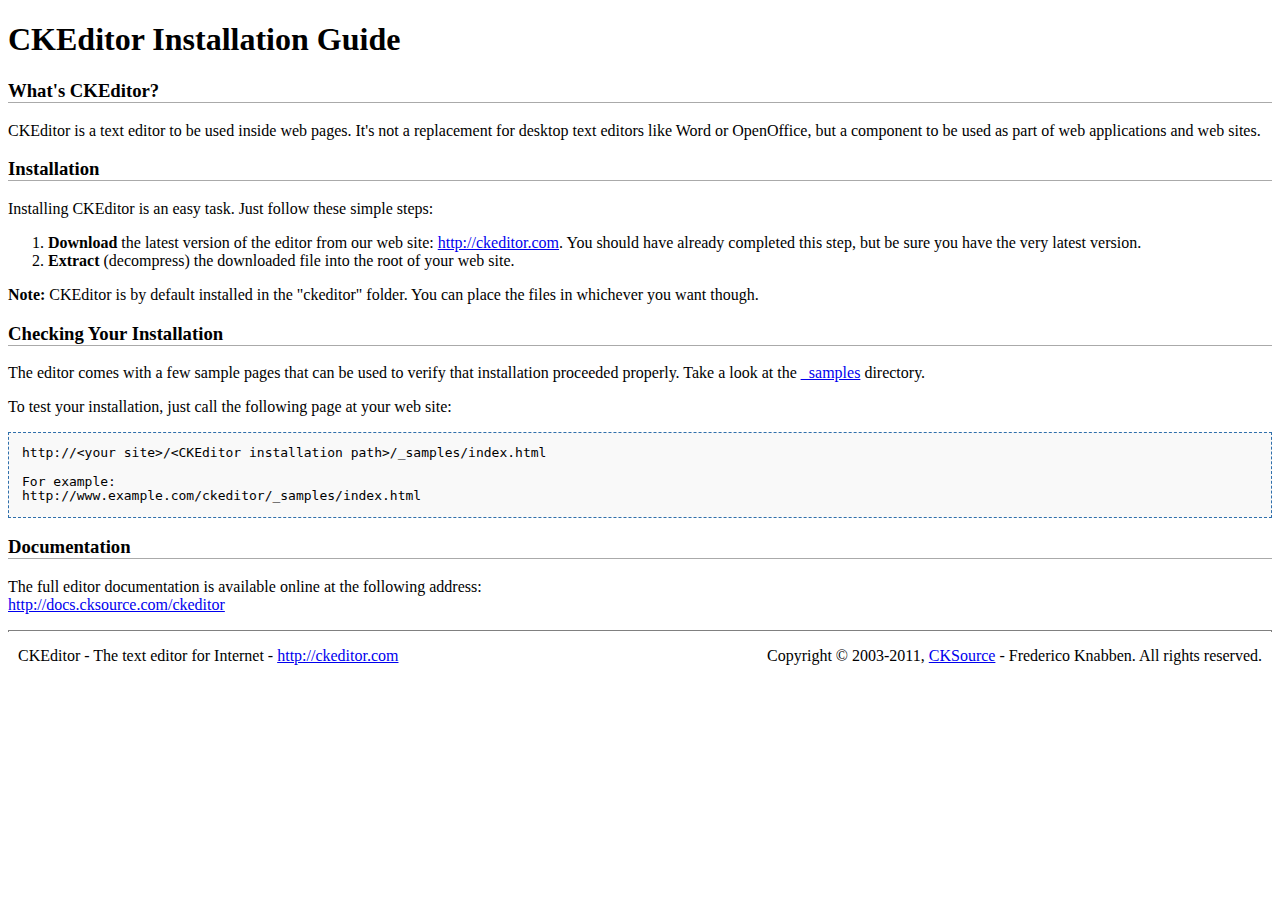
<file: WebRoot/Widget/ckeditor/INSTALL.html>
<!DOCTYPE html PUBLIC "-//W3C//DTD XHTML 1.0 Transitional//EN" "http://www.w3.org/TR/xhtml1/DTD/xhtml1-transitional.dtd">
<!--
Copyright (c) 2003-2011, CKSource - Frederico Knabben. All rights reserved.
For licensing, see LICENSE.html or http://ckeditor.com/license
-->
<html xmlns="http://www.w3.org/1999/xhtml">
<head>
	<title>Installation Guide - CKEditor</title>
	<meta http-equiv="content-type" content="text/html; charset=utf-8" />
	<style type="text/css">
		h3
		{
			border-bottom: 1px solid #AAAAAA;
		}
		pre
		{
			background-color: #F9F9F9;
			border: 1px dashed #2F6FAB;
			padding: 1em;
			line-height: 1.1em;
		}
		#footer hr
		{
			margin: 10px 0 15px 0;
			height: 1px;
			border: solid 1px gray;
			border-bottom: none;
		}
		#footer p
		{
			margin: 0 10px 10px 10px;
			float: left;
		}
		#footer #copy
		{
			float: right;
		}
	</style>
</head>
<body>
	<h1>
		CKEditor Installation Guide</h1>
	<h3>
		What&#39;s CKEditor?</h3>
	<p>
		CKEditor is a text editor to be used inside web pages. It&#39;s not a replacement
		for desktop text editors like Word or OpenOffice, but a component to be used as
		part of web applications and web sites.</p>
	<h3>
		Installation</h3>
	<p>
		Installing CKEditor is an easy task. Just follow these simple steps:</p>
	<ol>
		<li><strong>Download</strong> the latest version of the editor from our web site: <a
			href="http://ckeditor.com">http://ckeditor.com</a>. You should have already completed
			this step, but be sure you have the very latest version.</li>
		<li><strong>Extract</strong> (decompress) the downloaded file into the root of your
			web site.</li>
	</ol>
	<p>
		<strong>Note:</strong> CKEditor is by default installed in the &quot;ckeditor&quot;
		folder. You can place the files in whichever you want though.</p>
	<h3>
		Checking Your Installation
	</h3>
	<p>
		The editor comes with a few sample pages that can be used to verify that installation
		proceeded properly. Take a look at the <a href="_samples">_samples</a> directory.</p>
	<p>
		To test your installation, just call the following page at your web site:</p>
	<pre>
http://&lt;your site&gt;/&lt;CKEditor installation path&gt;/_samples/index.html

For example:
http://www.example.com/ckeditor/_samples/index.html</pre>
	<h3>
		Documentation</h3>
	<p>
		The full editor documentation is available online at the following address:<br />
		<a href="http://docs.cksource.com/ckeditor">http://docs.cksource.com/ckeditor</a></p>
	<div id="footer">
		<hr />
		<p>
			CKEditor - The text editor for Internet - <a href="http://ckeditor.com/">http://ckeditor.com</a>
		</p>
		<p id="copy">
			Copyright &copy; 2003-2011, <a href="http://cksource.com/">CKSource</a> - Frederico
			Knabben. All rights reserved.
		</p>
	</div>
</body>
</html>
</file>
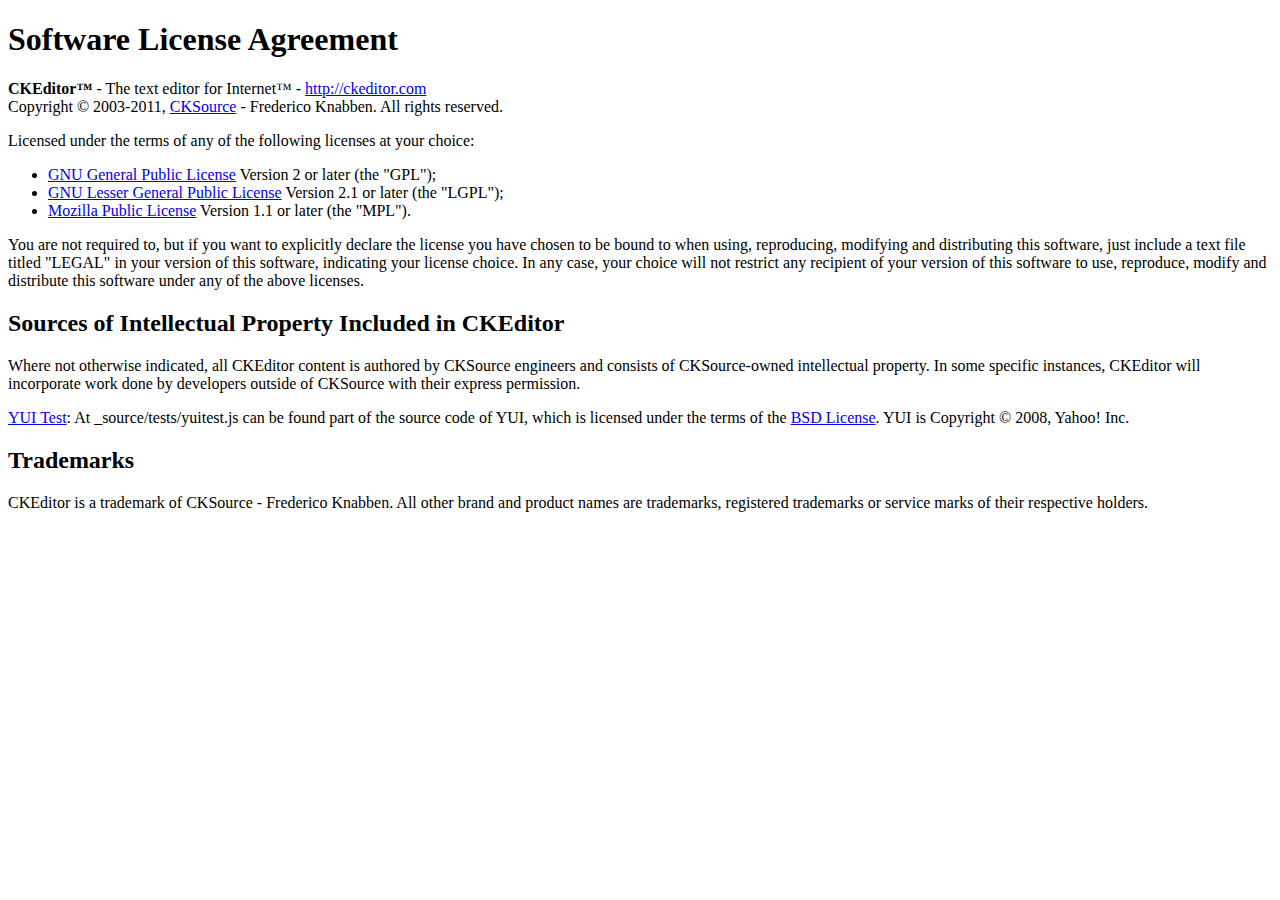
<file: WebRoot/Widget/ckeditor/LICENSE.html>
<!DOCTYPE html PUBLIC "-//W3C//DTD XHTML 1.0 Transitional//EN"
	"http://www.w3.org/TR/xhtml1/DTD/xhtml1-transitional.dtd">
<!--
== BEGIN TEXT ONLY VERSION ==

Software License Agreement
==========================

CKEditor - The text editor for Internet - http://ckeditor.com
Copyright (c) 2003-2011, CKSource - Frederico Knabben. All rights reserved.

Licensed under the terms of any of the following licenses at your
choice:

 - GNU General Public License Version 2 or later (the "GPL")
   http://www.gnu.org/licenses/gpl.html
   (See Appendix A)

 - GNU Lesser General Public License Version 2.1 or later (the "LGPL")
   http://www.gnu.org/licenses/lgpl.html
   (See Appendix B)

 - Mozilla Public License Version 1.1 or later (the "MPL")
   http://www.mozilla.org/MPL/MPL-1.1.html
   (See Appendix C)

You are not required to, but if you want to explicitly declare the
license you have chosen to be bound to when using, reproducing,
modifying and distributing this software, just include a text file
titled "legal.txt" in your version of this software, indicating your
license choice.

Sources of Intellectual Property Included in CKEditor
=====================================================

Where not otherwise indicated, all CKEditor content is authored by
CKSource engineers and consists of CKSource-owned intellectual
property. In some specific instances, CKEditor will incorporate work
done by developers outside of CKSource with their express permission.

Trademarks
==========

CKEditor is a trademark of CKSource - Frederico Knabben. All other brand
and product names are trademarks, registered trademarks or service
marks of their respective holders.

Appendix A: The GPL License
===========================

		    GNU GENERAL PUBLIC LICENSE
		       Version 2, June 1991

 Copyright (C) 1989, 1991 Free Software Foundation, Inc.,
 51 Franklin Street, Fifth Floor, Boston, MA 02110-1301 USA
 Everyone is permitted to copy and distribute verbatim copies
 of this license document, but changing it is not allowed.

			    Preamble

  The licenses for most software are designed to take away your
freedom to share and change it.  By contrast, the GNU General Public
License is intended to guarantee your freedom to share and change free
software-to make sure the software is free for all its users.  This
General Public License applies to most of the Free Software
Foundation's software and to any other program whose authors commit to
using it.  (Some other Free Software Foundation software is covered by
the GNU Lesser General Public License instead.)  You can apply it to
your programs, too.

  When we speak of free software, we are referring to freedom, not
price.  Our General Public Licenses are designed to make sure that you
have the freedom to distribute copies of free software (and charge for
this service if you wish), that you receive source code or can get it
if you want it, that you can change the software or use pieces of it
in new free programs; and that you know you can do these things.

  To protect your rights, we need to make restrictions that forbid
anyone to deny you these rights or to ask you to surrender the rights.
These restrictions translate to certain responsibilities for you if you
distribute copies of the software, or if you modify it.

  For example, if you distribute copies of such a program, whether
gratis or for a fee, you must give the recipients all the rights that
you have.  You must make sure that they, too, receive or can get the
source code.  And you must show them these terms so they know their
rights.

  We protect your rights with two steps: (1) copyright the software, and
(2) offer you this license which gives you legal permission to copy,
distribute and/or modify the software.

  Also, for each author's protection and ours, we want to make certain
that everyone understands that there is no warranty for this free
software.  If the software is modified by someone else and passed on, we
want its recipients to know that what they have is not the original, so
that any problems introduced by others will not reflect on the original
authors' reputations.

  Finally, any free program is threatened constantly by software
patents.  We wish to avoid the danger that redistributors of a free
program will individually obtain patent licenses, in effect making the
program proprietary.  To prevent this, we have made it clear that any
patent must be licensed for everyone's free use or not licensed at all.

  The precise terms and conditions for copying, distribution and
modification follow.

		    GNU GENERAL PUBLIC LICENSE
   TERMS AND CONDITIONS FOR COPYING, DISTRIBUTION AND MODIFICATION

  0. This License applies to any program or other work which contains
a notice placed by the copyright holder saying it may be distributed
under the terms of this General Public License.  The "Program", below,
refers to any such program or work, and a "work based on the Program"
means either the Program or any derivative work under copyright law:
that is to say, a work containing the Program or a portion of it,
either verbatim or with modifications and/or translated into another
language.  (Hereinafter, translation is included without limitation in
the term "modification".)  Each licensee is addressed as "you".

Activities other than copying, distribution and modification are not
covered by this License; they are outside its scope.  The act of
running the Program is not restricted, and the output from the Program
is covered only if its contents constitute a work based on the
Program (independent of having been made by running the Program).
Whether that is true depends on what the Program does.

  1. You may copy and distribute verbatim copies of the Program's
source code as you receive it, in any medium, provided that you
conspicuously and appropriately publish on each copy an appropriate
copyright notice and disclaimer of warranty; keep intact all the
notices that refer to this License and to the absence of any warranty;
and give any other recipients of the Program a copy of this License
along with the Program.

You may charge a fee for the physical act of transferring a copy, and
you may at your option offer warranty protection in exchange for a fee.

  2. You may modify your copy or copies of the Program or any portion
of it, thus forming a work based on the Program, and copy and
distribute such modifications or work under the terms of Section 1
above, provided that you also meet all of these conditions:

    a) You must cause the modified files to carry prominent notices
    stating that you changed the files and the date of any change.

    b) You must cause any work that you distribute or publish, that in
    whole or in part contains or is derived from the Program or any
    part thereof, to be licensed as a whole at no charge to all third
    parties under the terms of this License.

    c) If the modified program normally reads commands interactively
    when run, you must cause it, when started running for such
    interactive use in the most ordinary way, to print or display an
    announcement including an appropriate copyright notice and a
    notice that there is no warranty (or else, saying that you provide
    a warranty) and that users may redistribute the program under
    these conditions, and telling the user how to view a copy of this
    License.  (Exception: if the Program itself is interactive but
    does not normally print such an announcement, your work based on
    the Program is not required to print an announcement.)

These requirements apply to the modified work as a whole.  If
identifiable sections of that work are not derived from the Program,
and can be reasonably considered independent and separate works in
themselves, then this License, and its terms, do not apply to those
sections when you distribute them as separate works.  But when you
distribute the same sections as part of a whole which is a work based
on the Program, the distribution of the whole must be on the terms of
this License, whose permissions for other licensees extend to the
entire whole, and thus to each and every part regardless of who wrote it.

Thus, it is not the intent of this section to claim rights or contest
your rights to work written entirely by you; rather, the intent is to
exercise the right to control the distribution of derivative or
collective works based on the Program.

In addition, mere aggregation of another work not based on the Program
with the Program (or with a work based on the Program) on a volume of
a storage or distribution medium does not bring the other work under
the scope of this License.

  3. You may copy and distribute the Program (or a work based on it,
under Section 2) in object code or executable form under the terms of
Sections 1 and 2 above provided that you also do one of the following:

    a) Accompany it with the complete corresponding machine-readable
    source code, which must be distributed under the terms of Sections
    1 and 2 above on a medium customarily used for software interchange; or,

    b) Accompany it with a written offer, valid for at least three
    years, to give any third party, for a charge no more than your
    cost of physically performing source distribution, a complete
    machine-readable copy of the corresponding source code, to be
    distributed under the terms of Sections 1 and 2 above on a medium
    customarily used for software interchange; or,

    c) Accompany it with the information you received as to the offer
    to distribute corresponding source code.  (This alternative is
    allowed only for noncommercial distribution and only if you
    received the program in object code or executable form with such
    an offer, in accord with Subsection b above.)

The source code for a work means the preferred form of the work for
making modifications to it.  For an executable work, complete source
code means all the source code for all modules it contains, plus any
associated interface definition files, plus the scripts used to
control compilation and installation of the executable.  However, as a
special exception, the source code distributed need not include
anything that is normally distributed (in either source or binary
form) with the major components (compiler, kernel, and so on) of the
operating system on which the executable runs, unless that component
itself accompanies the executable.

If distribution of executable or object code is made by offering
access to copy from a designated place, then offering equivalent
access to copy the source code from the same place counts as
distribution of the source code, even though third parties are not
compelled to copy the source along with the object code.

  4. You may not copy, modify, sublicense, or distribute the Program
except as expressly provided under this License.  Any attempt
otherwise to copy, modify, sublicense or distribute the Program is
void, and will automatically terminate your rights under this License.
However, parties who have received copies, or rights, from you under
this License will not have their licenses terminated so long as such
parties remain in full compliance.

  5. You are not required to accept this License, since you have not
signed it.  However, nothing else grants you permission to modify or
distribute the Program or its derivative works.  These actions are
prohibited by law if you do not accept this License.  Therefore, by
modifying or distributing the Program (or any work based on the
Program), you indicate your acceptance of this License to do so, and
all its terms and conditions for copying, distributing or modifying
the Program or works based on it.

  6. Each time you redistribute the Program (or any work based on the
Program), the recipient automatically receives a license from the
original licensor to copy, distribute or modify the Program subject to
these terms and conditions.  You may not impose any further
restrictions on the recipients' exercise of the rights granted herein.
You are not responsible for enforcing compliance by third parties to
this License.

  7. If, as a consequence of a court judgment or allegation of patent
infringement or for any other reason (not limited to patent issues),
conditions are imposed on you (whether by court order, agreement or
otherwise) that contradict the conditions of this License, they do not
excuse you from the conditions of this License.  If you cannot
distribute so as to satisfy simultaneously your obligations under this
License and any other pertinent obligations, then as a consequence you
may not distribute the Program at all.  For example, if a patent
license would not permit royalty-free redistribution of the Program by
all those who receive copies directly or indirectly through you, then
the only way you could satisfy both it and this License would be to
refrain entirely from distribution of the Program.

If any portion of this section is held invalid or unenforceable under
any particular circumstance, the balance of the section is intended to
apply and the section as a whole is intended to apply in other
circumstances.

It is not the purpose of this section to induce you to infringe any
patents or other property right claims or to contest validity of any
such claims; this section has the sole purpose of protecting the
integrity of the free software distribution system, which is
implemented by public license practices.  Many people have made
generous contributions to the wide range of software distributed
through that system in reliance on consistent application of that
system; it is up to the author/donor to decide if he or she is willing
to distribute software through any other system and a licensee cannot
impose that choice.

This section is intended to make thoroughly clear what is believed to
be a consequence of the rest of this License.

  8. If the distribution and/or use of the Program is restricted in
certain countries either by patents or by copyrighted interfaces, the
original copyright holder who places the Program under this License
may add an explicit geographical distribution limitation excluding
those countries, so that distribution is permitted only in or among
countries not thus excluded.  In such case, this License incorporates
the limitation as if written in the body of this License.

  9. The Free Software Foundation may publish revised and/or new versions
of the General Public License from time to time.  Such new versions will
be similar in spirit to the present version, but may differ in detail to
address new problems or concerns.

Each version is given a distinguishing version number.  If the Program
specifies a version number of this License which applies to it and "any
later version", you have the option of following the terms and conditions
either of that version or of any later version published by the Free
Software Foundation.  If the Program does not specify a version number of
this License, you may choose any version ever published by the Free Software
Foundation.

  10. If you wish to incorporate parts of the Program into other free
programs whose distribution conditions are different, write to the author
to ask for permission.  For software which is copyrighted by the Free
Software Foundation, write to the Free Software Foundation; we sometimes
make exceptions for this.  Our decision will be guided by the two goals
of preserving the free status of all derivatives of our free software and
of promoting the sharing and reuse of software generally.

			    NO WARRANTY

  11. BECAUSE THE PROGRAM IS LICENSED FREE OF CHARGE, THERE IS NO WARRANTY
FOR THE PROGRAM, TO THE EXTENT PERMITTED BY APPLICABLE LAW.  EXCEPT WHEN
OTHERWISE STATED IN WRITING THE COPYRIGHT HOLDERS AND/OR OTHER PARTIES
PROVIDE THE PROGRAM "AS IS" WITHOUT WARRANTY OF ANY KIND, EITHER EXPRESSED
OR IMPLIED, INCLUDING, BUT NOT LIMITED TO, THE IMPLIED WARRANTIES OF
MERCHANTABILITY AND FITNESS FOR A PARTICULAR PURPOSE.  THE ENTIRE RISK AS
TO THE QUALITY AND PERFORMANCE OF THE PROGRAM IS WITH YOU.  SHOULD THE
PROGRAM PROVE DEFECTIVE, YOU ASSUME THE COST OF ALL NECESSARY SERVICING,
REPAIR OR CORRECTION.

  12. IN NO EVENT UNLESS REQUIRED BY APPLICABLE LAW OR AGREED TO IN WRITING
WILL ANY COPYRIGHT HOLDER, OR ANY OTHER PARTY WHO MAY MODIFY AND/OR
REDISTRIBUTE THE PROGRAM AS PERMITTED ABOVE, BE LIABLE TO YOU FOR DAMAGES,
INCLUDING ANY GENERAL, SPECIAL, INCIDENTAL OR CONSEQUENTIAL DAMAGES ARISING
OUT OF THE USE OR INABILITY TO USE THE PROGRAM (INCLUDING BUT NOT LIMITED
TO LOSS OF DATA OR DATA BEING RENDERED INACCURATE OR LOSSES SUSTAINED BY
YOU OR THIRD PARTIES OR A FAILURE OF THE PROGRAM TO OPERATE WITH ANY OTHER
PROGRAMS), EVEN IF SUCH HOLDER OR OTHER PARTY HAS BEEN ADVISED OF THE
POSSIBILITY OF SUCH DAMAGES.

		     END OF TERMS AND CONDITIONS


Appendix B: The LGPL License
============================

		  GNU LESSER GENERAL PUBLIC LICENSE
		       Version 2.1, February 1999

 Copyright (C) 1991, 1999 Free Software Foundation, Inc.
     59 Temple Place, Suite 330, Boston, MA  02111-1307  USA
 Everyone is permitted to copy and distribute verbatim copies
 of this license document, but changing it is not allowed.

[This is the first released version of the Lesser GPL.  It also counts
 as the successor of the GNU Library Public License, version 2, hence
 the version number 2.1.]

			    Preamble

  The licenses for most software are designed to take away your
freedom to share and change it.  By contrast, the GNU General Public
Licenses are intended to guarantee your freedom to share and change
free software-to make sure the software is free for all its users.

  This license, the Lesser General Public License, applies to some
specially designated software packages-typically libraries-of the
Free Software Foundation and other authors who decide to use it.  You
can use it too, but we suggest you first think carefully about whether
this license or the ordinary General Public License is the better
strategy to use in any particular case, based on the explanations below.

  When we speak of free software, we are referring to freedom of use,
not price.  Our General Public Licenses are designed to make sure that
you have the freedom to distribute copies of free software (and charge
for this service if you wish); that you receive source code or can get
it if you want it; that you can change the software and use pieces of
it in new free programs; and that you are informed that you can do
these things.

  To protect your rights, we need to make restrictions that forbid
distributors to deny you these rights or to ask you to surrender these
rights.  These restrictions translate to certain responsibilities for
you if you distribute copies of the library or if you modify it.

  For example, if you distribute copies of the library, whether gratis
or for a fee, you must give the recipients all the rights that we gave
you.  You must make sure that they, too, receive or can get the source
code.  If you link other code with the library, you must provide
complete object files to the recipients, so that they can relink them
with the library after making changes to the library and recompiling
it.  And you must show them these terms so they know their rights.

  We protect your rights with a two-step method: (1) we copyright the
library, and (2) we offer you this license, which gives you legal
permission to copy, distribute and/or modify the library.

  To protect each distributor, we want to make it very clear that
there is no warranty for the free library.  Also, if the library is
modified by someone else and passed on, the recipients should know
that what they have is not the original version, so that the original
author's reputation will not be affected by problems that might be
introduced by others.

  Finally, software patents pose a constant threat to the existence of
any free program.  We wish to make sure that a company cannot
effectively restrict the users of a free program by obtaining a
restrictive license from a patent holder.  Therefore, we insist that
any patent license obtained for a version of the library must be
consistent with the full freedom of use specified in this license.

  Most GNU software, including some libraries, is covered by the
ordinary GNU General Public License.  This license, the GNU Lesser
General Public License, applies to certain designated libraries, and
is quite different from the ordinary General Public License.  We use
this license for certain libraries in order to permit linking those
libraries into non-free programs.

  When a program is linked with a library, whether statically or using
a shared library, the combination of the two is legally speaking a
combined work, a derivative of the original library.  The ordinary
General Public License therefore permits such linking only if the
entire combination fits its criteria of freedom.  The Lesser General
Public License permits more lax criteria for linking other code with
the library.

  We call this license the "Lesser" General Public License because it
does Less to protect the user's freedom than the ordinary General
Public License.  It also provides other free software developers Less
of an advantage over competing non-free programs.  These disadvantages
are the reason we use the ordinary General Public License for many
libraries.  However, the Lesser license provides advantages in certain
special circumstances.

  For example, on rare occasions, there may be a special need to
encourage the widest possible use of a certain library, so that it becomes
a de-facto standard.  To achieve this, non-free programs must be
allowed to use the library.  A more frequent case is that a free
library does the same job as widely used non-free libraries.  In this
case, there is little to gain by limiting the free library to free
software only, so we use the Lesser General Public License.

  In other cases, permission to use a particular library in non-free
programs enables a greater number of people to use a large body of
free software.  For example, permission to use the GNU C Library in
non-free programs enables many more people to use the whole GNU
operating system, as well as its variant, the GNU/Linux operating
system.

  Although the Lesser General Public License is Less protective of the
users' freedom, it does ensure that the user of a program that is
linked with the Library has the freedom and the wherewithal to run
that program using a modified version of the Library.

  The precise terms and conditions for copying, distribution and
modification follow.  Pay close attention to the difference between a
"work based on the library" and a "work that uses the library".  The
former contains code derived from the library, whereas the latter must
be combined with the library in order to run.

		  GNU LESSER GENERAL PUBLIC LICENSE
   TERMS AND CONDITIONS FOR COPYING, DISTRIBUTION AND MODIFICATION

  0. This License Agreement applies to any software library or other
program which contains a notice placed by the copyright holder or
other authorized party saying it may be distributed under the terms of
this Lesser General Public License (also called "this License").
Each licensee is addressed as "you".

  A "library" means a collection of software functions and/or data
prepared so as to be conveniently linked with application programs
(which use some of those functions and data) to form executables.

  The "Library", below, refers to any such software library or work
which has been distributed under these terms.  A "work based on the
Library" means either the Library or any derivative work under
copyright law: that is to say, a work containing the Library or a
portion of it, either verbatim or with modifications and/or translated
straightforwardly into another language.  (Hereinafter, translation is
included without limitation in the term "modification".)

  "Source code" for a work means the preferred form of the work for
making modifications to it.  For a library, complete source code means
all the source code for all modules it contains, plus any associated
interface definition files, plus the scripts used to control compilation
and installation of the library.

  Activities other than copying, distribution and modification are not
covered by this License; they are outside its scope.  The act of
running a program using the Library is not restricted, and output from
such a program is covered only if its contents constitute a work based
on the Library (independent of the use of the Library in a tool for
writing it).  Whether that is true depends on what the Library does
and what the program that uses the Library does.

  1. You may copy and distribute verbatim copies of the Library's
complete source code as you receive it, in any medium, provided that
you conspicuously and appropriately publish on each copy an
appropriate copyright notice and disclaimer of warranty; keep intact
all the notices that refer to this License and to the absence of any
warranty; and distribute a copy of this License along with the
Library.

  You may charge a fee for the physical act of transferring a copy,
and you may at your option offer warranty protection in exchange for a
fee.

  2. You may modify your copy or copies of the Library or any portion
of it, thus forming a work based on the Library, and copy and
distribute such modifications or work under the terms of Section 1
above, provided that you also meet all of these conditions:

    a) The modified work must itself be a software library.

    b) You must cause the files modified to carry prominent notices
    stating that you changed the files and the date of any change.

    c) You must cause the whole of the work to be licensed at no
    charge to all third parties under the terms of this License.

    d) If a facility in the modified Library refers to a function or a
    table of data to be supplied by an application program that uses
    the facility, other than as an argument passed when the facility
    is invoked, then you must make a good faith effort to ensure that,
    in the event an application does not supply such function or
    table, the facility still operates, and performs whatever part of
    its purpose remains meaningful.

    (For example, a function in a library to compute square roots has
    a purpose that is entirely well-defined independent of the
    application.  Therefore, Subsection 2d requires that any
    application-supplied function or table used by this function must
    be optional: if the application does not supply it, the square
    root function must still compute square roots.)

These requirements apply to the modified work as a whole.  If
identifiable sections of that work are not derived from the Library,
and can be reasonably considered independent and separate works in
themselves, then this License, and its terms, do not apply to those
sections when you distribute them as separate works.  But when you
distribute the same sections as part of a whole which is a work based
on the Library, the distribution of the whole must be on the terms of
this License, whose permissions for other licensees extend to the
entire whole, and thus to each and every part regardless of who wrote
it.

Thus, it is not the intent of this section to claim rights or contest
your rights to work written entirely by you; rather, the intent is to
exercise the right to control the distribution of derivative or
collective works based on the Library.

In addition, mere aggregation of another work not based on the Library
with the Library (or with a work based on the Library) on a volume of
a storage or distribution medium does not bring the other work under
the scope of this License.

  3. You may opt to apply the terms of the ordinary GNU General Public
License instead of this License to a given copy of the Library.  To do
this, you must alter all the notices that refer to this License, so
that they refer to the ordinary GNU General Public License, version 2,
instead of to this License.  (If a newer version than version 2 of the
ordinary GNU General Public License has appeared, then you can specify
that version instead if you wish.)  Do not make any other change in
these notices.

  Once this change is made in a given copy, it is irreversible for
that copy, so the ordinary GNU General Public License applies to all
subsequent copies and derivative works made from that copy.

  This option is useful when you wish to copy part of the code of
the Library into a program that is not a library.

  4. You may copy and distribute the Library (or a portion or
derivative of it, under Section 2) in object code or executable form
under the terms of Sections 1 and 2 above provided that you accompany
it with the complete corresponding machine-readable source code, which
must be distributed under the terms of Sections 1 and 2 above on a
medium customarily used for software interchange.

  If distribution of object code is made by offering access to copy
from a designated place, then offering equivalent access to copy the
source code from the same place satisfies the requirement to
distribute the source code, even though third parties are not
compelled to copy the source along with the object code.

  5. A program that contains no derivative of any portion of the
Library, but is designed to work with the Library by being compiled or
linked with it, is called a "work that uses the Library".  Such a
work, in isolation, is not a derivative work of the Library, and
therefore falls outside the scope of this License.

  However, linking a "work that uses the Library" with the Library
creates an executable that is a derivative of the Library (because it
contains portions of the Library), rather than a "work that uses the
library".  The executable is therefore covered by this License.
Section 6 states terms for distribution of such executables.

  When a "work that uses the Library" uses material from a header file
that is part of the Library, the object code for the work may be a
derivative work of the Library even though the source code is not.
Whether this is true is especially significant if the work can be
linked without the Library, or if the work is itself a library.  The
threshold for this to be true is not precisely defined by law.

  If such an object file uses only numerical parameters, data
structure layouts and accessors, and small macros and small inline
functions (ten lines or less in length), then the use of the object
file is unrestricted, regardless of whether it is legally a derivative
work.  (Executables containing this object code plus portions of the
Library will still fall under Section 6.)

  Otherwise, if the work is a derivative of the Library, you may
distribute the object code for the work under the terms of Section 6.
Any executables containing that work also fall under Section 6,
whether or not they are linked directly with the Library itself.

  6. As an exception to the Sections above, you may also combine or
link a "work that uses the Library" with the Library to produce a
work containing portions of the Library, and distribute that work
under terms of your choice, provided that the terms permit
modification of the work for the customer's own use and reverse
engineering for debugging such modifications.

  You must give prominent notice with each copy of the work that the
Library is used in it and that the Library and its use are covered by
this License.  You must supply a copy of this License.  If the work
during execution displays copyright notices, you must include the
copyright notice for the Library among them, as well as a reference
directing the user to the copy of this License.  Also, you must do one
of these things:

    a) Accompany the work with the complete corresponding
    machine-readable source code for the Library including whatever
    changes were used in the work (which must be distributed under
    Sections 1 and 2 above); and, if the work is an executable linked
    with the Library, with the complete machine-readable "work that
    uses the Library", as object code and/or source code, so that the
    user can modify the Library and then relink to produce a modified
    executable containing the modified Library.  (It is understood
    that the user who changes the contents of definitions files in the
    Library will not necessarily be able to recompile the application
    to use the modified definitions.)

    b) Use a suitable shared library mechanism for linking with the
    Library.  A suitable mechanism is one that (1) uses at run time a
    copy of the library already present on the user's computer system,
    rather than copying library functions into the executable, and (2)
    will operate properly with a modified version of the library, if
    the user installs one, as long as the modified version is
    interface-compatible with the version that the work was made with.

    c) Accompany the work with a written offer, valid for at
    least three years, to give the same user the materials
    specified in Subsection 6a, above, for a charge no more
    than the cost of performing this distribution.

    d) If distribution of the work is made by offering access to copy
    from a designated place, offer equivalent access to copy the above
    specified materials from the same place.

    e) Verify that the user has already received a copy of these
    materials or that you have already sent this user a copy.

  For an executable, the required form of the "work that uses the
Library" must include any data and utility programs needed for
reproducing the executable from it.  However, as a special exception,
the materials to be distributed need not include anything that is
normally distributed (in either source or binary form) with the major
components (compiler, kernel, and so on) of the operating system on
which the executable runs, unless that component itself accompanies
the executable.

  It may happen that this requirement contradicts the license
restrictions of other proprietary libraries that do not normally
accompany the operating system.  Such a contradiction means you cannot
use both them and the Library together in an executable that you
distribute.

  7. You may place library facilities that are a work based on the
Library side-by-side in a single library together with other library
facilities not covered by this License, and distribute such a combined
library, provided that the separate distribution of the work based on
the Library and of the other library facilities is otherwise
permitted, and provided that you do these two things:

    a) Accompany the combined library with a copy of the same work
    based on the Library, uncombined with any other library
    facilities.  This must be distributed under the terms of the
    Sections above.

    b) Give prominent notice with the combined library of the fact
    that part of it is a work based on the Library, and explaining
    where to find the accompanying uncombined form of the same work.

  8. You may not copy, modify, sublicense, link with, or distribute
the Library except as expressly provided under this License.  Any
attempt otherwise to copy, modify, sublicense, link with, or
distribute the Library is void, and will automatically terminate your
rights under this License.  However, parties who have received copies,
or rights, from you under this License will not have their licenses
terminated so long as such parties remain in full compliance.

  9. You are not required to accept this License, since you have not
signed it.  However, nothing else grants you permission to modify or
distribute the Library or its derivative works.  These actions are
prohibited by law if you do not accept this License.  Therefore, by
modifying or distributing the Library (or any work based on the
Library), you indicate your acceptance of this License to do so, and
all its terms and conditions for copying, distributing or modifying
the Library or works based on it.

  10. Each time you redistribute the Library (or any work based on the
Library), the recipient automatically receives a license from the
original licensor to copy, distribute, link with or modify the Library
subject to these terms and conditions.  You may not impose any further
restrictions on the recipients' exercise of the rights granted herein.
You are not responsible for enforcing compliance by third parties with
this License.

  11. If, as a consequence of a court judgment or allegation of patent
infringement or for any other reason (not limited to patent issues),
conditions are imposed on you (whether by court order, agreement or
otherwise) that contradict the conditions of this License, they do not
excuse you from the conditions of this License.  If you cannot
distribute so as to satisfy simultaneously your obligations under this
License and any other pertinent obligations, then as a consequence you
may not distribute the Library at all.  For example, if a patent
license would not permit royalty-free redistribution of the Library by
all those who receive copies directly or indirectly through you, then
the only way you could satisfy both it and this License would be to
refrain entirely from distribution of the Library.

If any portion of this section is held invalid or unenforceable under any
particular circumstance, the balance of the section is intended to apply,
and the section as a whole is intended to apply in other circumstances.

It is not the purpose of this section to induce you to infringe any
patents or other property right claims or to contest validity of any
such claims; this section has the sole purpose of protecting the
integrity of the free software distribution system which is
implemented by public license practices.  Many people have made
generous contributions to the wide range of software distributed
through that system in reliance on consistent application of that
system; it is up to the author/donor to decide if he or she is willing
to distribute software through any other system and a licensee cannot
impose that choice.

This section is intended to make thoroughly clear what is believed to
be a consequence of the rest of this License.

  12. If the distribution and/or use of the Library is restricted in
certain countries either by patents or by copyrighted interfaces, the
original copyright holder who places the Library under this License may add
an explicit geographical distribution limitation excluding those countries,
so that distribution is permitted only in or among countries not thus
excluded.  In such case, this License incorporates the limitation as if
written in the body of this License.

  13. The Free Software Foundation may publish revised and/or new
versions of the Lesser General Public License from time to time.
Such new versions will be similar in spirit to the present version,
but may differ in detail to address new problems or concerns.

Each version is given a distinguishing version number.  If the Library
specifies a version number of this License which applies to it and
"any later version", you have the option of following the terms and
conditions either of that version or of any later version published by
the Free Software Foundation.  If the Library does not specify a
license version number, you may choose any version ever published by
the Free Software Foundation.

  14. If you wish to incorporate parts of the Library into other free
programs whose distribution conditions are incompatible with these,
write to the author to ask for permission.  For software which is
copyrighted by the Free Software Foundation, write to the Free
Software Foundation; we sometimes make exceptions for this.  Our
decision will be guided by the two goals of preserving the free status
of all derivatives of our free software and of promoting the sharing
and reuse of software generally.

			    NO WARRANTY

  15. BECAUSE THE LIBRARY IS LICENSED FREE OF CHARGE, THERE IS NO
WARRANTY FOR THE LIBRARY, TO THE EXTENT PERMITTED BY APPLICABLE LAW.
EXCEPT WHEN OTHERWISE STATED IN WRITING THE COPYRIGHT HOLDERS AND/OR
OTHER PARTIES PROVIDE THE LIBRARY "AS IS" WITHOUT WARRANTY OF ANY
KIND, EITHER EXPRESSED OR IMPLIED, INCLUDING, BUT NOT LIMITED TO, THE
IMPLIED WARRANTIES OF MERCHANTABILITY AND FITNESS FOR A PARTICULAR
PURPOSE.  THE ENTIRE RISK AS TO THE QUALITY AND PERFORMANCE OF THE
LIBRARY IS WITH YOU.  SHOULD THE LIBRARY PROVE DEFECTIVE, YOU ASSUME
THE COST OF ALL NECESSARY SERVICING, REPAIR OR CORRECTION.

  16. IN NO EVENT UNLESS REQUIRED BY APPLICABLE LAW OR AGREED TO IN
WRITING WILL ANY COPYRIGHT HOLDER, OR ANY OTHER PARTY WHO MAY MODIFY
AND/OR REDISTRIBUTE THE LIBRARY AS PERMITTED ABOVE, BE LIABLE TO YOU
FOR DAMAGES, INCLUDING ANY GENERAL, SPECIAL, INCIDENTAL OR
CONSEQUENTIAL DAMAGES ARISING OUT OF THE USE OR INABILITY TO USE THE
LIBRARY (INCLUDING BUT NOT LIMITED TO LOSS OF DATA OR DATA BEING
RENDERED INACCURATE OR LOSSES SUSTAINED BY YOU OR THIRD PARTIES OR A
FAILURE OF THE LIBRARY TO OPERATE WITH ANY OTHER SOFTWARE), EVEN IF
SUCH HOLDER OR OTHER PARTY HAS BEEN ADVISED OF THE POSSIBILITY OF SUCH
DAMAGES.

		     END OF TERMS AND CONDITIONS


Appendix C: The MPL License
===========================

                          MOZILLA PUBLIC LICENSE
                                Version 1.1

                              ===============

1. Definitions.

     1.0.1. "Commercial Use" means distribution or otherwise making the
     Covered Code available to a third party.

     1.1. "Contributor" means each entity that creates or contributes to
     the creation of Modifications.

     1.2. "Contributor Version" means the combination of the Original
     Code, prior Modifications used by a Contributor, and the Modifications
     made by that particular Contributor.

     1.3. "Covered Code" means the Original Code or Modifications or the
     combination of the Original Code and Modifications, in each case
     including portions thereof.

     1.4. "Electronic Distribution Mechanism" means a mechanism generally
     accepted in the software development community for the electronic
     transfer of data.

     1.5. "Executable" means Covered Code in any form other than Source
     Code.

     1.6. "Initial Developer" means the individual or entity identified
     as the Initial Developer in the Source Code notice required by Exhibit
     A.

     1.7. "Larger Work" means a work which combines Covered Code or
     portions thereof with code not governed by the terms of this License.

     1.8. "License" means this document.

     1.8.1. "Licensable" means having the right to grant, to the maximum
     extent possible, whether at the time of the initial grant or
     subsequently acquired, any and all of the rights conveyed herein.

     1.9. "Modifications" means any addition to or deletion from the
     substance or structure of either the Original Code or any previous
     Modifications. When Covered Code is released as a series of files, a
     Modification is:
          A. Any addition to or deletion from the contents of a file
          containing Original Code or previous Modifications.

          B. Any new file that contains any part of the Original Code or
          previous Modifications.

     1.10. "Original Code" means Source Code of computer software code
     which is described in the Source Code notice required by Exhibit A as
     Original Code, and which, at the time of its release under this
     License is not already Covered Code governed by this License.

     1.10.1. "Patent Claims" means any patent claim(s), now owned or
     hereafter acquired, including without limitation,  method, process,
     and apparatus claims, in any patent Licensable by grantor.

     1.11. "Source Code" means the preferred form of the Covered Code for
     making modifications to it, including all modules it contains, plus
     any associated interface definition files, scripts used to control
     compilation and installation of an Executable, or source code
     differential comparisons against either the Original Code or another
     well known, available Covered Code of the Contributor's choice. The
     Source Code can be in a compressed or archival form, provided the
     appropriate decompression or de-archiving software is widely available
     for no charge.

     1.12. "You" (or "Your")  means an individual or a legal entity
     exercising rights under, and complying with all of the terms of, this
     License or a future version of this License issued under Section 6.1.
     For legal entities, "You" includes any entity which controls, is
     controlled by, or is under common control with You. For purposes of
     this definition, "control" means (a) the power, direct or indirect,
     to cause the direction or management of such entity, whether by
     contract or otherwise, or (b) ownership of more than fifty percent
     (50%) of the outstanding shares or beneficial ownership of such
     entity.

2. Source Code License.

     2.1. The Initial Developer Grant.
     The Initial Developer hereby grants You a world-wide, royalty-free,
     non-exclusive license, subject to third party intellectual property
     claims:
          (a)  under intellectual property rights (other than patent or
          trademark) Licensable by Initial Developer to use, reproduce,
          modify, display, perform, sublicense and distribute the Original
          Code (or portions thereof) with or without Modifications, and/or
          as part of a Larger Work; and

          (b) under Patents Claims infringed by the making, using or
          selling of Original Code, to make, have made, use, practice,
          sell, and offer for sale, and/or otherwise dispose of the
          Original Code (or portions thereof).

          (c) the licenses granted in this Section 2.1(a) and (b) are
          effective on the date Initial Developer first distributes
          Original Code under the terms of this License.

          (d) Notwithstanding Section 2.1(b) above, no patent license is
          granted: 1) for code that You delete from the Original Code; 2)
          separate from the Original Code;  or 3) for infringements caused
          by: i) the modification of the Original Code or ii) the
          combination of the Original Code with other software or devices.

     2.2. Contributor Grant.
     Subject to third party intellectual property claims, each Contributor
     hereby grants You a world-wide, royalty-free, non-exclusive license

          (a)  under intellectual property rights (other than patent or
          trademark) Licensable by Contributor, to use, reproduce, modify,
          display, perform, sublicense and distribute the Modifications
          created by such Contributor (or portions thereof) either on an
          unmodified basis, with other Modifications, as Covered Code
          and/or as part of a Larger Work; and

          (b) under Patent Claims infringed by the making, using, or
          selling of  Modifications made by that Contributor either alone
          and/or in combination with its Contributor Version (or portions
          of such combination), to make, use, sell, offer for sale, have
          made, and/or otherwise dispose of: 1) Modifications made by that
          Contributor (or portions thereof); and 2) the combination of
          Modifications made by that Contributor with its Contributor
          Version (or portions of such combination).

          (c) the licenses granted in Sections 2.2(a) and 2.2(b) are
          effective on the date Contributor first makes Commercial Use of
          the Covered Code.

          (d)    Notwithstanding Section 2.2(b) above, no patent license is
          granted: 1) for any code that Contributor has deleted from the
          Contributor Version; 2)  separate from the Contributor Version;
          3)  for infringements caused by: i) third party modifications of
          Contributor Version or ii)  the combination of Modifications made
          by that Contributor with other software  (except as part of the
          Contributor Version) or other devices; or 4) under Patent Claims
          infringed by Covered Code in the absence of Modifications made by
          that Contributor.

3. Distribution Obligations.

     3.1. Application of License.
     The Modifications which You create or to which You contribute are
     governed by the terms of this License, including without limitation
     Section 2.2. The Source Code version of Covered Code may be
     distributed only under the terms of this License or a future version
     of this License released under Section 6.1, and You must include a
     copy of this License with every copy of the Source Code You
     distribute. You may not offer or impose any terms on any Source Code
     version that alters or restricts the applicable version of this
     License or the recipients' rights hereunder. However, You may include
     an additional document offering the additional rights described in
     Section 3.5.

     3.2. Availability of Source Code.
     Any Modification which You create or to which You contribute must be
     made available in Source Code form under the terms of this License
     either on the same media as an Executable version or via an accepted
     Electronic Distribution Mechanism to anyone to whom you made an
     Executable version available; and if made available via Electronic
     Distribution Mechanism, must remain available for at least twelve (12)
     months after the date it initially became available, or at least six
     (6) months after a subsequent version of that particular Modification
     has been made available to such recipients. You are responsible for
     ensuring that the Source Code version remains available even if the
     Electronic Distribution Mechanism is maintained by a third party.

     3.3. Description of Modifications.
     You must cause all Covered Code to which You contribute to contain a
     file documenting the changes You made to create that Covered Code and
     the date of any change. You must include a prominent statement that
     the Modification is derived, directly or indirectly, from Original
     Code provided by the Initial Developer and including the name of the
     Initial Developer in (a) the Source Code, and (b) in any notice in an
     Executable version or related documentation in which You describe the
     origin or ownership of the Covered Code.

     3.4. Intellectual Property Matters
          (a) Third Party Claims.
          If Contributor has knowledge that a license under a third party's
          intellectual property rights is required to exercise the rights
          granted by such Contributor under Sections 2.1 or 2.2,
          Contributor must include a text file with the Source Code
          distribution titled "LEGAL" which describes the claim and the
          party making the claim in sufficient detail that a recipient will
          know whom to contact. If Contributor obtains such knowledge after
          the Modification is made available as described in Section 3.2,
          Contributor shall promptly modify the LEGAL file in all copies
          Contributor makes available thereafter and shall take other steps
          (such as notifying appropriate mailing lists or newsgroups)
          reasonably calculated to inform those who received the Covered
          Code that new knowledge has been obtained.

          (b) Contributor APIs.
          If Contributor's Modifications include an application programming
          interface and Contributor has knowledge of patent licenses which
          are reasonably necessary to implement that API, Contributor must
          also include this information in the LEGAL file.

               (c)    Representations.
          Contributor represents that, except as disclosed pursuant to
          Section 3.4(a) above, Contributor believes that Contributor's
          Modifications are Contributor's original creation(s) and/or
          Contributor has sufficient rights to grant the rights conveyed by
          this License.

     3.5. Required Notices.
     You must duplicate the notice in Exhibit A in each file of the Source
     Code.  If it is not possible to put such notice in a particular Source
     Code file due to its structure, then You must include such notice in a
     location (such as a relevant directory) where a user would be likely
     to look for such a notice.  If You created one or more Modification(s)
     You may add your name as a Contributor to the notice described in
     Exhibit A.  You must also duplicate this License in any documentation
     for the Source Code where You describe recipients' rights or ownership
     rights relating to Covered Code.  You may choose to offer, and to
     charge a fee for, warranty, support, indemnity or liability
     obligations to one or more recipients of Covered Code. However, You
     may do so only on Your own behalf, and not on behalf of the Initial
     Developer or any Contributor. You must make it absolutely clear than
     any such warranty, support, indemnity or liability obligation is
     offered by You alone, and You hereby agree to indemnify the Initial
     Developer and every Contributor for any liability incurred by the
     Initial Developer or such Contributor as a result of warranty,
     support, indemnity or liability terms You offer.

     3.6. Distribution of Executable Versions.
     You may distribute Covered Code in Executable form only if the
     requirements of Section 3.1-3.5 have been met for that Covered Code,
     and if You include a notice stating that the Source Code version of
     the Covered Code is available under the terms of this License,
     including a description of how and where You have fulfilled the
     obligations of Section 3.2. The notice must be conspicuously included
     in any notice in an Executable version, related documentation or
     collateral in which You describe recipients' rights relating to the
     Covered Code. You may distribute the Executable version of Covered
     Code or ownership rights under a license of Your choice, which may
     contain terms different from this License, provided that You are in
     compliance with the terms of this License and that the license for the
     Executable version does not attempt to limit or alter the recipient's
     rights in the Source Code version from the rights set forth in this
     License. If You distribute the Executable version under a different
     license You must make it absolutely clear that any terms which differ
     from this License are offered by You alone, not by the Initial
     Developer or any Contributor. You hereby agree to indemnify the
     Initial Developer and every Contributor for any liability incurred by
     the Initial Developer or such Contributor as a result of any such
     terms You offer.

     3.7. Larger Works.
     You may create a Larger Work by combining Covered Code with other code
     not governed by the terms of this License and distribute the Larger
     Work as a single product. In such a case, You must make sure the
     requirements of this License are fulfilled for the Covered Code.

4. Inability to Comply Due to Statute or Regulation.

     If it is impossible for You to comply with any of the terms of this
     License with respect to some or all of the Covered Code due to
     statute, judicial order, or regulation then You must: (a) comply with
     the terms of this License to the maximum extent possible; and (b)
     describe the limitations and the code they affect. Such description
     must be included in the LEGAL file described in Section 3.4 and must
     be included with all distributions of the Source Code. Except to the
     extent prohibited by statute or regulation, such description must be
     sufficiently detailed for a recipient of ordinary skill to be able to
     understand it.

5. Application of this License.

     This License applies to code to which the Initial Developer has
     attached the notice in Exhibit A and to related Covered Code.

6. Versions of the License.

     6.1. New Versions.
     Netscape Communications Corporation ("Netscape") may publish revised
     and/or new versions of the License from time to time. Each version
     will be given a distinguishing version number.

     6.2. Effect of New Versions.
     Once Covered Code has been published under a particular version of the
     License, You may always continue to use it under the terms of that
     version. You may also choose to use such Covered Code under the terms
     of any subsequent version of the License published by Netscape. No one
     other than Netscape has the right to modify the terms applicable to
     Covered Code created under this License.

     6.3. Derivative Works.
     If You create or use a modified version of this License (which you may
     only do in order to apply it to code which is not already Covered Code
     governed by this License), You must (a) rename Your license so that
     the phrases "Mozilla", "MOZILLAPL", "MOZPL", "Netscape",
     "MPL", "NPL" or any confusingly similar phrase do not appear in your
     license (except to note that your license differs from this License)
     and (b) otherwise make it clear that Your version of the license
     contains terms which differ from the Mozilla Public License and
     Netscape Public License. (Filling in the name of the Initial
     Developer, Original Code or Contributor in the notice described in
     Exhibit A shall not of themselves be deemed to be modifications of
     this License.)

7. DISCLAIMER OF WARRANTY.

     COVERED CODE IS PROVIDED UNDER THIS LICENSE ON AN "AS IS" BASIS,
     WITHOUT WARRANTY OF ANY KIND, EITHER EXPRESSED OR IMPLIED, INCLUDING,
     WITHOUT LIMITATION, WARRANTIES THAT THE COVERED CODE IS FREE OF
     DEFECTS, MERCHANTABLE, FIT FOR A PARTICULAR PURPOSE OR NON-INFRINGING.
     THE ENTIRE RISK AS TO THE QUALITY AND PERFORMANCE OF THE COVERED CODE
     IS WITH YOU. SHOULD ANY COVERED CODE PROVE DEFECTIVE IN ANY RESPECT,
     YOU (NOT THE INITIAL DEVELOPER OR ANY OTHER CONTRIBUTOR) ASSUME THE
     COST OF ANY NECESSARY SERVICING, REPAIR OR CORRECTION. THIS DISCLAIMER
     OF WARRANTY CONSTITUTES AN ESSENTIAL PART OF THIS LICENSE. NO USE OF
     ANY COVERED CODE IS AUTHORIZED HEREUNDER EXCEPT UNDER THIS DISCLAIMER.

8. TERMINATION.

     8.1.  This License and the rights granted hereunder will terminate
     automatically if You fail to comply with terms herein and fail to cure
     such breach within 30 days of becoming aware of the breach. All
     sublicenses to the Covered Code which are properly granted shall
     survive any termination of this License. Provisions which, by their
     nature, must remain in effect beyond the termination of this License
     shall survive.

     8.2.  If You initiate litigation by asserting a patent infringement
     claim (excluding declatory judgment actions) against Initial Developer
     or a Contributor (the Initial Developer or Contributor against whom
     You file such action is referred to as "Participant")  alleging that:

     (a)  such Participant's Contributor Version directly or indirectly
     infringes any patent, then any and all rights granted by such
     Participant to You under Sections 2.1 and/or 2.2 of this License
     shall, upon 60 days notice from Participant terminate prospectively,
     unless if within 60 days after receipt of notice You either: (i)
     agree in writing to pay Participant a mutually agreeable reasonable
     royalty for Your past and future use of Modifications made by such
     Participant, or (ii) withdraw Your litigation claim with respect to
     the Contributor Version against such Participant.  If within 60 days
     of notice, a reasonable royalty and payment arrangement are not
     mutually agreed upon in writing by the parties or the litigation claim
     is not withdrawn, the rights granted by Participant to You under
     Sections 2.1 and/or 2.2 automatically terminate at the expiration of
     the 60 day notice period specified above.

     (b)  any software, hardware, or device, other than such Participant's
     Contributor Version, directly or indirectly infringes any patent, then
     any rights granted to You by such Participant under Sections 2.1(b)
     and 2.2(b) are revoked effective as of the date You first made, used,
     sold, distributed, or had made, Modifications made by that
     Participant.

     8.3.  If You assert a patent infringement claim against Participant
     alleging that such Participant's Contributor Version directly or
     indirectly infringes any patent where such claim is resolved (such as
     by license or settlement) prior to the initiation of patent
     infringement litigation, then the reasonable value of the licenses
     granted by such Participant under Sections 2.1 or 2.2 shall be taken
     into account in determining the amount or value of any payment or
     license.

     8.4.  In the event of termination under Sections 8.1 or 8.2 above,
     all end user license agreements (excluding distributors and resellers)
     which have been validly granted by You or any distributor hereunder
     prior to termination shall survive termination.

9. LIMITATION OF LIABILITY.

     UNDER NO CIRCUMSTANCES AND UNDER NO LEGAL THEORY, WHETHER TORT
     (INCLUDING NEGLIGENCE), CONTRACT, OR OTHERWISE, SHALL YOU, THE INITIAL
     DEVELOPER, ANY OTHER CONTRIBUTOR, OR ANY DISTRIBUTOR OF COVERED CODE,
     OR ANY SUPPLIER OF ANY OF SUCH PARTIES, BE LIABLE TO ANY PERSON FOR
     ANY INDIRECT, SPECIAL, INCIDENTAL, OR CONSEQUENTIAL DAMAGES OF ANY
     CHARACTER INCLUDING, WITHOUT LIMITATION, DAMAGES FOR LOSS OF GOODWILL,
     WORK STOPPAGE, COMPUTER FAILURE OR MALFUNCTION, OR ANY AND ALL OTHER
     COMMERCIAL DAMAGES OR LOSSES, EVEN IF SUCH PARTY SHALL HAVE BEEN
     INFORMED OF THE POSSIBILITY OF SUCH DAMAGES. THIS LIMITATION OF
     LIABILITY SHALL NOT APPLY TO LIABILITY FOR DEATH OR PERSONAL INJURY
     RESULTING FROM SUCH PARTY'S NEGLIGENCE TO THE EXTENT APPLICABLE LAW
     PROHIBITS SUCH LIMITATION. SOME JURISDICTIONS DO NOT ALLOW THE
     EXCLUSION OR LIMITATION OF INCIDENTAL OR CONSEQUENTIAL DAMAGES, SO
     THIS EXCLUSION AND LIMITATION MAY NOT APPLY TO YOU.

10. U.S. GOVERNMENT END USERS.

     The Covered Code is a "commercial item," as that term is defined in
     48 C.F.R. 2.101 (Oct. 1995), consisting of "commercial computer
     software" and "commercial computer software documentation," as such
     terms are used in 48 C.F.R. 12.212 (Sept. 1995). Consistent with 48
     C.F.R. 12.212 and 48 C.F.R. 227.7202-1 through 227.7202-4 (June 1995),
     all U.S. Government End Users acquire Covered Code with only those
     rights set forth herein.

11. MISCELLANEOUS.

     This License represents the complete agreement concerning subject
     matter hereof. If any provision of this License is held to be
     unenforceable, such provision shall be reformed only to the extent
     necessary to make it enforceable. This License shall be governed by
     California law provisions (except to the extent applicable law, if
     any, provides otherwise), excluding its conflict-of-law provisions.
     With respect to disputes in which at least one party is a citizen of,
     or an entity chartered or registered to do business in the United
     States of America, any litigation relating to this License shall be
     subject to the jurisdiction of the Federal Courts of the Northern
     District of California, with venue lying in Santa Clara County,
     California, with the losing party responsible for costs, including
     without limitation, court costs and reasonable attorneys' fees and
     expenses. The application of the United Nations Convention on
     Contracts for the International Sale of Goods is expressly excluded.
     Any law or regulation which provides that the language of a contract
     shall be construed against the drafter shall not apply to this
     License.

12. RESPONSIBILITY FOR CLAIMS.

     As between Initial Developer and the Contributors, each party is
     responsible for claims and damages arising, directly or indirectly,
     out of its utilization of rights under this License and You agree to
     work with Initial Developer and Contributors to distribute such
     responsibility on an equitable basis. Nothing herein is intended or
     shall be deemed to constitute any admission of liability.

13. MULTIPLE-LICENSED CODE.

     Initial Developer may designate portions of the Covered Code as
     "Multiple-Licensed".  "Multiple-Licensed" means that the Initial
     Developer permits you to utilize portions of the Covered Code under
     Your choice of the NPL or the alternative licenses, if any, specified
     by the Initial Developer in the file described in Exhibit A.

EXHIBIT A -Mozilla Public License.

     ``The contents of this file are subject to the Mozilla Public License
     Version 1.1 (the "License"); you may not use this file except in
     compliance with the License. You may obtain a copy of the License at
     http://www.mozilla.org/MPL/

     Software distributed under the License is distributed on an "AS IS"
     basis, WITHOUT WARRANTY OF ANY KIND, either express or implied. See the
     License for the specific language governing rights and limitations
     under the License.

     The Original Code is ______________________________________.

     The Initial Developer of the Original Code is ________________________.
     Portions created by ______________________ are Copyright (C) ______
     _______________________. All Rights Reserved.

     Contributor(s): ______________________________________.

     Alternatively, the contents of this file may be used under the terms
     of the _____ license (the  "[___] License"), in which case the
     provisions of [______] License are applicable instead of those
     above.  If you wish to allow use of your version of this file only
     under the terms of the [____] License and not to allow others to use
     your version of this file under the MPL, indicate your decision by
     deleting  the provisions above and replace  them with the notice and
     other provisions required by the [___] License.  If you do not delete
     the provisions above, a recipient may use your version of this file
     under either the MPL or the [___] License."

     [NOTE: The text of this Exhibit A may differ slightly from the text of
     the notices in the Source Code files of the Original Code. You should
     use the text of this Exhibit A rather than the text found in the
     Original Code Source Code for Your Modifications.]

== END TEXT ONLY VERSION ==
-->
<html xmlns="http://www.w3.org/1999/xhtml">
<head>
	<title>License - CKEditor</title>
</head>
<body>
	<h1>
		Software License Agreement
	</h1>
	<p>
		<strong>CKEditor&trade;</strong> - The text editor for Internet&trade; - <a href="http://ckeditor.com">
			http://ckeditor.com</a><br />
		Copyright &copy; 2003-2011, <a href="http://cksource.com/">CKSource</a> - Frederico Knabben. All rights reserved.
	</p>
	<p>
		Licensed under the terms of any of the following licenses at your choice:
	</p>
	<ul>
		<li><a href="http://www.gnu.org/licenses/gpl.html">GNU General Public License</a> Version
			2 or later (the "GPL");</li>
		<li><a href="http://www.gnu.org/licenses/lgpl.html">GNU Lesser General Public License</a>
			Version 2.1 or later (the "LGPL");</li>
		<li><a href="http://www.mozilla.org/MPL/MPL-1.1.html">Mozilla Public License</a> Version
			1.1 or later (the "MPL").</li>
	</ul>
	<p>
		You are not required to, but if you want to explicitly declare the license you have
		chosen to be bound to when using, reproducing, modifying and distributing this software,
		just include a text file titled "LEGAL" in your version of this software, indicating
		your license choice. In any case, your choice will not restrict any recipient of
		your version of this software to use, reproduce, modify and distribute this software
		under any of the above licenses.
	</p>
	<h2>
		Sources of Intellectual Property Included in CKEditor
	</h2>
	<p>
		Where not otherwise indicated, all CKEditor content is authored by CKSource engineers
		and consists of CKSource-owned intellectual property. In some specific instances,
		CKEditor will incorporate work done by developers outside of CKSource with their
		express permission.
	</p>
	<p>
		<a href="http://developer.yahoo.com/yui/yuitest/">YUI Test</a>: At _source/tests/yuitest.js
		can be found part of the source code of YUI, which is licensed under the terms of
		the <a href="http://developer.yahoo.com/yui/license.txt">BSD License</a>. YUI is
		Copyright &copy; 2008, Yahoo! Inc.
	</p>
	<h2>
		Trademarks
	</h2>
	<p>
		CKEditor is a trademark of CKSource - Frederico Knabben. All other brand and product
		names are trademarks, registered trademarks or service marks of their respective
		holders.
	</p>
</body>
</html>
</file>
<file: WebRoot/js/EasyValidator/css/validate.css>
p#vtip {position: absolute; padding: 10px; left: 5px; font-size: 0.8em; background-color: white; border: 1px solid #a6c9e2; -moz-border-radius: 5px; -webkit-border-radius: 5px; z-index: 9999}
p#vtip #vtipArrow { position: absolute; top: -10px; left: 5px }
.input_validation-failed { border: 2px solid #FF0000 !important;}
.select_validation-failed { color: red;}
</file>
